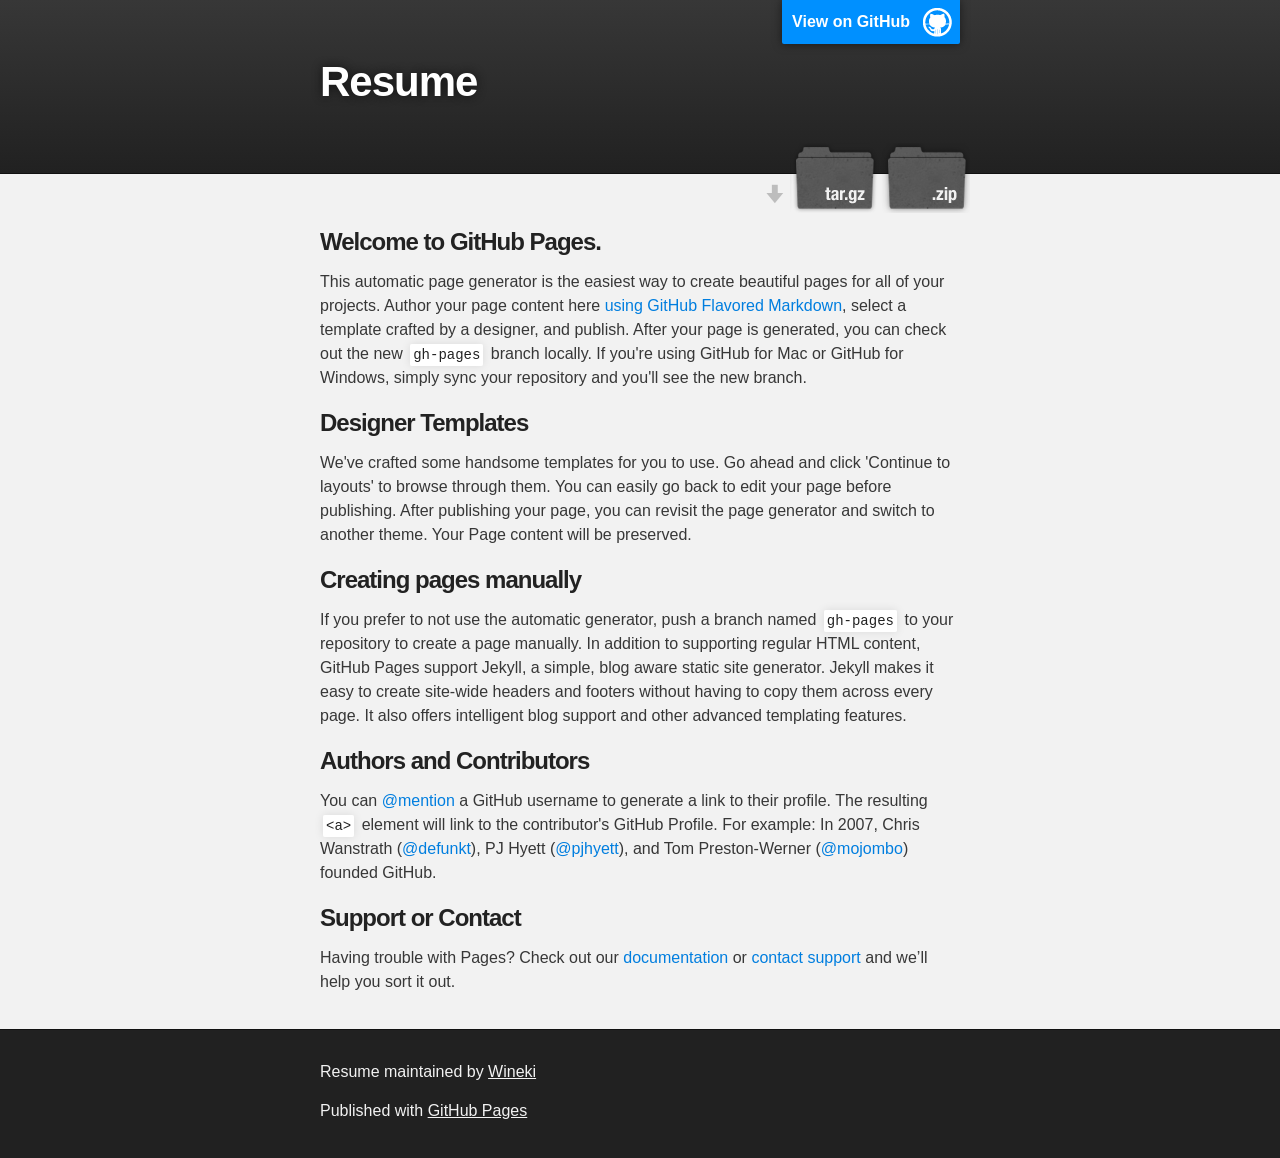
<file: index.html>
<!DOCTYPE html>
<html>

  <head>
    <meta charset='utf-8'>
    <meta http-equiv="X-UA-Compatible" content="chrome=1">
    <meta name="description" content="Resume : ">

    <link rel="stylesheet" type="text/css" media="screen" href="stylesheets/stylesheet.css">

    <title>Resume</title>
  </head>

  <body>

    <!-- HEADER -->
    <div id="header_wrap" class="outer">
        <header class="inner">
          <a id="forkme_banner" href="https://github.com/Wineki/Resume">View on GitHub</a>

          <h1 id="project_title">Resume</h1>
          <h2 id="project_tagline"></h2>

            <section id="downloads">
              <a class="zip_download_link" href="https://github.com/Wineki/Resume/zipball/master">Download this project as a .zip file</a>
              <a class="tar_download_link" href="https://github.com/Wineki/Resume/tarball/master">Download this project as a tar.gz file</a>
            </section>
        </header>
    </div>

    <!-- MAIN CONTENT -->
    <div id="main_content_wrap" class="outer">
      <section id="main_content" class="inner">
        <h3>
<a id="welcome-to-github-pages" class="anchor" href="#welcome-to-github-pages" aria-hidden="true"><span class="octicon octicon-link"></span></a>Welcome to GitHub Pages.</h3>

<p>This automatic page generator is the easiest way to create beautiful pages for all of your projects. Author your page content here <a href="https://guides.github.com/features/mastering-markdown/">using GitHub Flavored Markdown</a>, select a template crafted by a designer, and publish. After your page is generated, you can check out the new <code>gh-pages</code> branch locally. If you're using GitHub for Mac or GitHub for Windows, simply sync your repository and you'll see the new branch.</p>

<h3>
<a id="designer-templates" class="anchor" href="#designer-templates" aria-hidden="true"><span class="octicon octicon-link"></span></a>Designer Templates</h3>

<p>We've crafted some handsome templates for you to use. Go ahead and click 'Continue to layouts' to browse through them. You can easily go back to edit your page before publishing. After publishing your page, you can revisit the page generator and switch to another theme. Your Page content will be preserved.</p>

<h3>
<a id="creating-pages-manually" class="anchor" href="#creating-pages-manually" aria-hidden="true"><span class="octicon octicon-link"></span></a>Creating pages manually</h3>

<p>If you prefer to not use the automatic generator, push a branch named <code>gh-pages</code> to your repository to create a page manually. In addition to supporting regular HTML content, GitHub Pages support Jekyll, a simple, blog aware static site generator. Jekyll makes it easy to create site-wide headers and footers without having to copy them across every page. It also offers intelligent blog support and other advanced templating features.</p>

<h3>
<a id="authors-and-contributors" class="anchor" href="#authors-and-contributors" aria-hidden="true"><span class="octicon octicon-link"></span></a>Authors and Contributors</h3>

<p>You can <a href="https://github.com/blog/821" class="user-mention">@mention</a> a GitHub username to generate a link to their profile. The resulting <code>&lt;a&gt;</code> element will link to the contributor's GitHub Profile. For example: In 2007, Chris Wanstrath (<a href="https://github.com/defunkt" class="user-mention">@defunkt</a>), PJ Hyett (<a href="https://github.com/pjhyett" class="user-mention">@pjhyett</a>), and Tom Preston-Werner (<a href="https://github.com/mojombo" class="user-mention">@mojombo</a>) founded GitHub.</p>

<h3>
<a id="support-or-contact" class="anchor" href="#support-or-contact" aria-hidden="true"><span class="octicon octicon-link"></span></a>Support or Contact</h3>

<p>Having trouble with Pages? Check out our <a href="https://help.github.com/pages">documentation</a> or <a href="https://github.com/contact">contact support</a> and we’ll help you sort it out.</p>
      </section>
    </div>

    <!-- FOOTER  -->
    <div id="footer_wrap" class="outer">
      <footer class="inner">
        <p class="copyright">Resume maintained by <a href="https://github.com/Wineki">Wineki</a></p>
        <p>Published with <a href="https://pages.github.com">GitHub Pages</a></p>
      </footer>
    </div>

    

  </body>
</html>
</file>
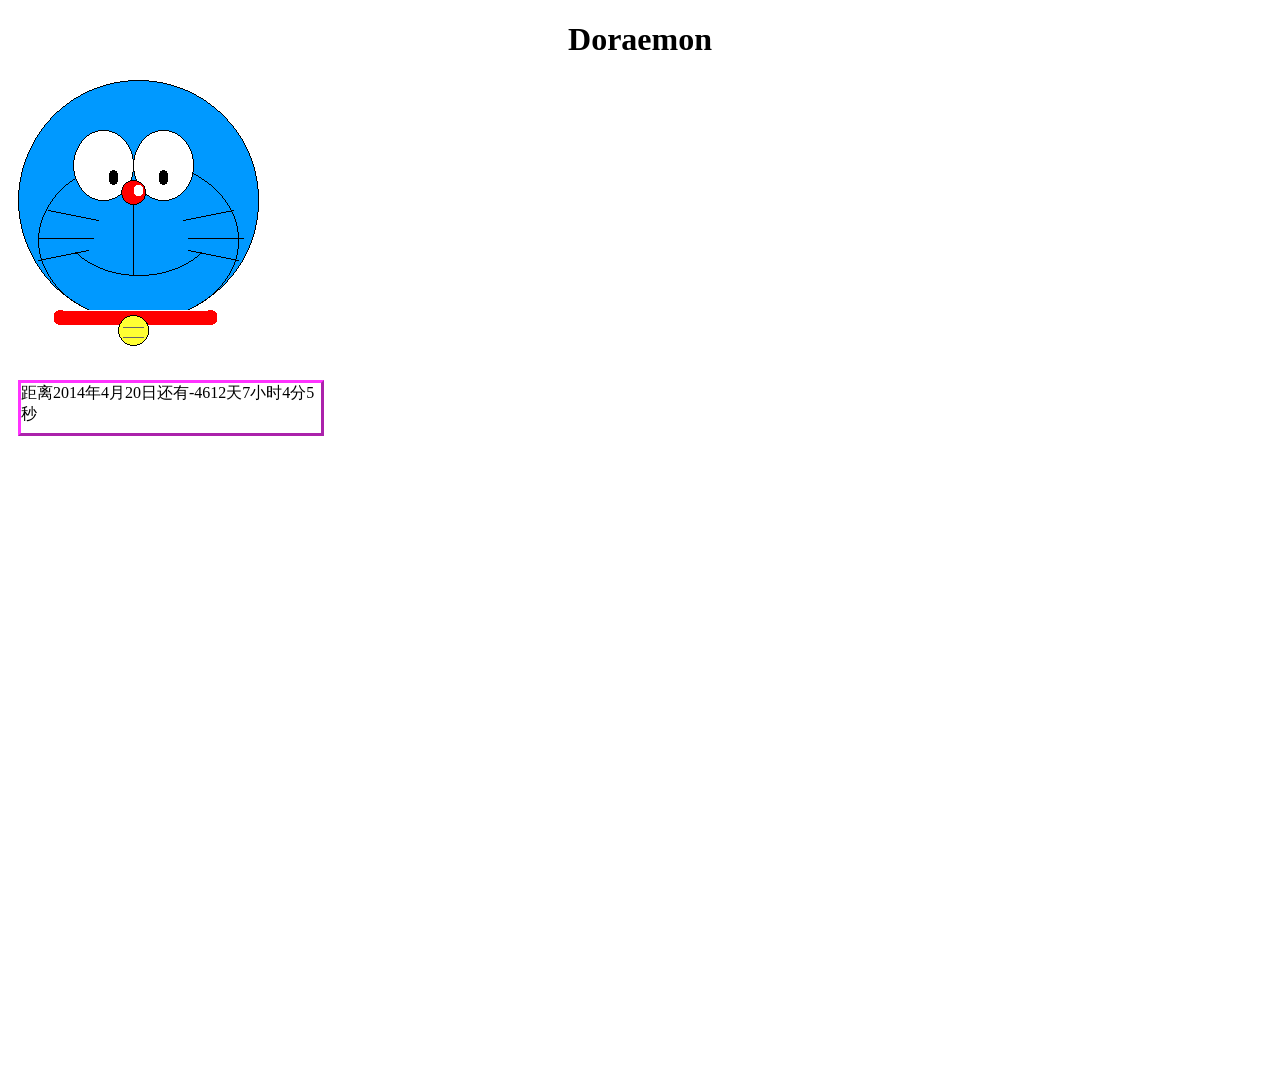
<file: src/main/webapp/others/Doraemon.html>
<!DOCTYPE html PUBLIC "-//W3C//DTD XHTML 1.0 Transitional//EN" "http://www.w3.org/TR/xhtml1/DTD/xhtml1-transitional.dtd">
<html xmlns="http://www.w3.org/1999/xhtml">
<head>
<meta http-equiv="Content-Type" content="text/html; charset=utf-8" />
<title>Doraemon</title>
<script language="javascript" type="text/javascript">
var tmp = 1000;
function Time(year,month,day,divid){
	var now = new Date();
	var endtime = new Date(year,month-1,day);
	var sumtime = (endtime.getTime() - now.getTime());
	var leftsec = parseInt(sumtime/1000);
	var day1 = Math.floor(leftsec/(60*60*24));
	var hour = Math.floor((leftsec-day1*(60*60*24))/(60*60));
	var minite = Math.floor((leftsec-day1*(60*60*24)-hour*3600)/60);
	var second = (leftsec-day1*(60*60*24)-hour*3600-minite*60);
	var a = document.getElementById(divid);
	a.innerHTML = "距离"+year+"年"+month+"月"+day+"日还有"+day1+"天"+hour+"小时"+minite+"分"+second+"秒";
	
}

window.setInterval(function(){Time(2014,4,20,'test');}, tmp); 
</script>
</head>

<body>
<h1 align="center">Doraemon</h1>
<div style="position:relative; padding: 0px; margin: 10px; width: 1000px; height: 1000px; background-color: #FFF; background-image:none">
	<div>
    <div style="position: absolute; left: 1px; top: 105px; width: 1px; height: 31px; overflow: hidden; background-color:#09F; border-width: 0px;"></div>
<div style="position: absolute; left: 2px; top: 98px; width: 1px; height: 45px; overflow: hidden; background-color: #09F; border-width: 0px;"></div>
<div style="position: absolute; left: 3px; top: 93px; width: 1px; height: 55px; overflow: hidden; background-color: #09F; border-width: 0px;"></div>
<div style="position: absolute; left: 4px; top: 89px; width: 1px; height: 63px; overflow: hidden; background-color: #09F; border-width: 0px;"></div>
<div style="position: absolute; left: 5px; top: 86px; width: 1px; height: 69px; overflow: hidden; background-color: #09F; border-width: 0px;"></div>
<div style="position: absolute; left: 6px; top: 83px; width: 1px; height: 75px; overflow: hidden; background-color: #09F; border-width: 0px;"></div>
<div style="position: absolute; left: 7px; top: 80px; width: 1px; height: 81px; overflow: hidden; background-color: #09F; border-width: 0px;"></div>
<div style="position: absolute; left: 8px; top: 77px; width: 1px; height: 87px; overflow: hidden; background-color: #09F; border-width: 0px;"></div>
<div style="position: absolute; left: 9px; top: 74px; width: 1px; height: 93px; overflow: hidden; background-color: #09F; border-width: 0px;"></div>
<div style="position: absolute; left: 10px; top: 72px; width: 1px; height: 97px; overflow: hidden; background-color: #09F; border-width: 0px;"></div>
<div style="position: absolute; left: 11px; top: 70px; width: 1px; height: 101px; overflow: hidden; background-color: #09F; border-width: 0px;"></div>
<div style="position: absolute; left: 12px; top: 68px; width: 1px; height: 105px; overflow: hidden; background-color: #09F; border-width: 0px;"></div>
<div style="position: absolute; left: 13px; top: 66px; width: 1px; height: 109px; overflow: hidden; background-color: #09F; border-width: 0px;"></div>
<div style="position: absolute; left: 14px; top: 64px; width: 1px; height: 113px; overflow: hidden; background-color: #09F; border-width: 0px;"></div>
<div style="position: absolute; left: 15px; top: 62px; width: 1px; height: 117px; overflow: hidden; background-color: #09F; border-width: 0px;"></div>
<div style="position: absolute; left: 16px; top: 60px; width: 1px; height: 121px; overflow: hidden; background-color: #09F; border-width: 0px;"></div>
<div style="position: absolute; left: 17px; top: 58px; width: 1px; height: 125px; overflow: hidden; background-color: #09F; border-width: 0px;"></div>
<div style="position: absolute; left: 18px; top: 57px; width: 1px; height: 127px; overflow: hidden; background-color: #09F; border-width: 0px;"></div>
<div style="position: absolute; left: 19px; top: 55px; width: 1px; height: 131px; overflow: hidden; background-color: #09F; border-width: 0px;"></div>
<div style="position: absolute; left: 20px; top: 54px; width: 1px; height: 133px; overflow: hidden; background-color: #09F; border-width: 0px;"></div>
<div style="position: absolute; left: 21px; top: 52px; width: 1px; height: 137px; overflow: hidden; background-color: #09F; border-width: 0px;"></div>
<div style="position: absolute; left: 22px; top: 51px; width: 1px; height: 139px; overflow: hidden; background-color: #09F; border-width: 0px;"></div>
<div style="position: absolute; left: 23px; top: 49px; width: 1px; height: 143px; overflow: hidden; background-color: #09F; border-width: 0px;"></div>
<div style="position: absolute; left: 24px; top: 48px; width: 1px; height: 145px; overflow: hidden; background-color: #09F; border-width: 0px;"></div>
<div style="position: absolute; left: 25px; top: 47px; width: 1px; height: 147px; overflow: hidden; background-color: #09F; border-width: 0px;"></div>
<div style="position: absolute; left: 26px; top: 45px; width: 1px; height: 151px; overflow: hidden; background-color: #09F; border-width: 0px;"></div>
<div style="position: absolute; left: 27px; top: 44px; width: 1px; height: 153px; overflow: hidden; background-color: #09F; border-width: 0px;"></div>
<div style="position: absolute; left: 28px; top: 43px; width: 1px; height: 155px; overflow: hidden; background-color: #09F; border-width: 0px;"></div>
<div style="position: absolute; left: 29px; top: 42px; width: 1px; height: 157px; overflow: hidden; background-color: #09F; border-width: 0px;"></div>
<div style="position: absolute; left: 30px; top: 41px; width: 1px; height: 159px; overflow: hidden; background-color: #09F; border-width: 0px;"></div>
<div style="position: absolute; left: 31px; top: 40px; width: 1px; height: 161px; overflow: hidden; background-color: #09F; border-width: 0px;"></div>
<div style="position: absolute; left: 32px; top: 38px; width: 1px; height: 165px; overflow: hidden; background-color: #09F; border-width: 0px;"></div>
<div style="position: absolute; left: 33px; top: 37px; width: 1px; height: 167px; overflow: hidden; background-color: #09F; border-width: 0px;"></div>
<div style="position: absolute; left: 34px; top: 36px; width: 1px; height: 169px; overflow: hidden; background-color: #09F; border-width: 0px;"></div>
<div style="position: absolute; left: 35px; top: 35px; width: 1px; height: 171px; overflow: hidden; background-color: #09F; border-width: 0px;"></div>
<div style="position: absolute; left: 36px; top: 34px; width: 1px; height: 173px; overflow: hidden; background-color: #09F; border-width: 0px;"></div>
<div style="position: absolute; left: 37px; top: 33px; width: 1px; height: 175px; overflow: hidden; background-color: #09F; border-width: 0px;"></div>
<div style="position: absolute; left: 38px; top: 32px; width: 1px; height: 177px; overflow: hidden; background-color: #09F; border-width: 0px;"></div>
<div style="position: absolute; left: 39px; top: 31px; width: 2px; height: 179px; overflow: hidden; background-color: #09F; border-width: 0px;"></div>
<div style="position: absolute; left: 41px; top: 30px; width: 1px; height: 181px; overflow: hidden; background-color: #09F; border-width: 0px;"></div>
<div style="position: absolute; left: 42px; top: 29px; width: 1px; height: 183px; overflow: hidden; background-color: #09F; border-width: 0px;"></div>
<div style="position: absolute; left: 43px; top: 28px; width: 1px; height: 185px; overflow: hidden; background-color: #09F; border-width: 0px;"></div>
<div style="position: absolute; left: 44px; top: 27px; width: 1px; height: 187px; overflow: hidden; background-color: #09F; border-width: 0px;"></div>
<div style="position: absolute; left: 45px; top: 26px; width: 2px; height: 189px; overflow: hidden; background-color: #09F; border-width: 0px;"></div>
<div style="position: absolute; left: 47px; top: 25px; width: 1px; height: 191px; overflow: hidden; background-color: #09F; border-width: 0px;"></div>
<div style="position: absolute; left: 48px; top: 24px; width: 1px; height: 193px; overflow: hidden; background-color: #09F; border-width: 0px;"></div>
<div style="position: absolute; left: 49px; top: 23px; width: 2px; height: 195px; overflow: hidden; background-color: #09F; border-width: 0px;"></div>
<div style="position: absolute; left: 51px; top: 22px; width: 1px; height: 197px; overflow: hidden; background-color: #09F; border-width: 0px;"></div>
<div style="position: absolute; left: 52px; top: 21px; width: 1px; height: 199px; overflow: hidden; background-color: #09F; border-width: 0px;"></div>
<div style="position: absolute; left: 53px; top: 20px; width: 2px; height: 201px; overflow: hidden; background-color: #09F; border-width: 0px;"></div>
<div style="position: absolute; left: 55px; top: 19px; width: 1px; height: 203px; overflow: hidden; background-color: #09F; border-width: 0px;"></div>
<div style="position: absolute; left: 56px; top: 18px; width: 2px; height: 205px; overflow: hidden; background-color: #09F; border-width: 0px;"></div>
<div style="position: absolute; left: 58px; top: 17px; width: 2px; height: 207px; overflow: hidden; background-color: #09F; border-width: 0px;"></div>
<div style="position: absolute; left: 60px; top: 16px; width: 2px; height: 209px; overflow: hidden; background-color: #09F; border-width: 0px;"></div>
<div style="position: absolute; left: 62px; top: 15px; width: 1px; height: 211px; overflow: hidden; background-color: #09F; border-width: 0px;"></div>
<div style="position: absolute; left: 63px; top: 14px; width: 2px; height: 213px; overflow: hidden; background-color: #09F; border-width: 0px;"></div>
<div style="position: absolute; left: 65px; top: 13px; width: 2px; height: 215px; overflow: hidden; background-color: #09F; border-width: 0px;"></div>
<div style="position: absolute; left: 67px; top: 12px; width: 2px; height: 217px; overflow: hidden; background-color: #09F; border-width: 0px;"></div>
<div style="position: absolute; left: 69px; top: 11px; width: 2px; height: 219px; overflow: hidden; background-color: #09F; border-width: 0px;"></div>
<div style="position: absolute; left: 71px; top: 10px; width: 3px; height: 221px; overflow: hidden; background-color: #09F; border-width: 0px;"></div>
<div style="position: absolute; left: 74px; top: 9px; width: 2px; height: 223px; overflow: hidden; background-color: #09F; border-width: 0px;"></div>
<div style="position: absolute; left: 76px; top: 8px; width: 3px; height: 225px; overflow: hidden; background-color: #09F; border-width: 0px;"></div>
<div style="position: absolute; left: 79px; top: 7px; width: 3px; height: 227px; overflow: hidden; background-color: #09F; border-width: 0px;"></div>
<div style="position: absolute; left: 82px; top: 6px; width: 3px; height: 229px; overflow: hidden; background-color: #09F; border-width: 0px;"></div>
<div style="position: absolute; left: 85px; top: 5px; width: 3px; height: 231px; overflow: hidden; background-color: #09F; border-width: 0px;"></div>
<div style="position: absolute; left: 88px; top: 4px; width: 4px; height: 233px; overflow: hidden; background-color: #09F; border-width: 0px;"></div>
<div style="position: absolute; left: 92px; top: 3px; width: 4px; height: 235px; overflow: hidden; background-color: #09F; border-width: 0px;"></div>
<div style="position: absolute; left: 96px; top: 2px; width: 6px; height: 237px; overflow: hidden; background-color: #09F; border-width: 0px;"></div>
<div style="position: absolute; left: 102px; top: 1px; width: 8px; height: 239px; overflow: hidden; background-color: #09F; border-width: 0px;"></div>
<div style="position: absolute; left: 110px; top: 0px; width: 21px; height: 241px; overflow: hidden; background-color: #09F; border-width: 0px;"></div>
<div style="position: absolute; left: 131px; top: 1px; width: 8px; height: 239px; overflow: hidden; background-color: #09F; border-width: 0px;"></div>
<div style="position: absolute; left: 139px; top: 2px; width: 6px; height: 237px; overflow: hidden; background-color: #09F; border-width: 0px;"></div>
<div style="position: absolute; left: 145px; top: 3px; width: 4px; height: 235px; overflow: hidden; background-color: #09F; border-width: 0px;"></div>
<div style="position: absolute; left: 149px; top: 4px; width: 4px; height: 233px; overflow: hidden; background-color: #09F; border-width: 0px;"></div>
<div style="position: absolute; left: 153px; top: 5px; width: 3px; height: 231px; overflow: hidden; background-color: #09F; border-width: 0px;"></div>
<div style="position: absolute; left: 156px; top: 6px; width: 3px; height: 229px; overflow: hidden; background-color: #09F; border-width: 0px;"></div>
<div style="position: absolute; left: 159px; top: 7px; width: 3px; height: 227px; overflow: hidden; background-color: #09F; border-width: 0px;"></div>
<div style="position: absolute; left: 162px; top: 8px; width: 3px; height: 225px; overflow: hidden; background-color: #09F; border-width: 0px;"></div>
<div style="position: absolute; left: 165px; top: 9px; width: 2px; height: 223px; overflow: hidden; background-color: #09F; border-width: 0px;"></div>
<div style="position: absolute; left: 167px; top: 10px; width: 3px; height: 221px; overflow: hidden; background-color: #09F; border-width: 0px;"></div>
<div style="position: absolute; left: 170px; top: 11px; width: 2px; height: 219px; overflow: hidden; background-color: #09F; border-width: 0px;"></div>
<div style="position: absolute; left: 172px; top: 12px; width: 2px; height: 217px; overflow: hidden; background-color: #09F; border-width: 0px;"></div>
<div style="position: absolute; left: 174px; top: 13px; width: 2px; height: 215px; overflow: hidden; background-color: #09F; border-width: 0px;"></div>
<div style="position: absolute; left: 176px; top: 14px; width: 2px; height: 213px; overflow: hidden; background-color: #09F; border-width: 0px;"></div>
<div style="position: absolute; left: 178px; top: 15px; width: 1px; height: 211px; overflow: hidden; background-color: #09F; border-width: 0px;"></div>
<div style="position: absolute; left: 179px; top: 16px; width: 2px; height: 209px; overflow: hidden; background-color: #09F; border-width: 0px;"></div>
<div style="position: absolute; left: 181px; top: 17px; width: 2px; height: 207px; overflow: hidden; background-color: #09F; border-width: 0px;"></div>
<div style="position: absolute; left: 183px; top: 18px; width: 2px; height: 205px; overflow: hidden; background-color: #09F; border-width: 0px;"></div>
<div style="position: absolute; left: 185px; top: 19px; width: 1px; height: 203px; overflow: hidden; background-color: #09F; border-width: 0px;"></div>
<div style="position: absolute; left: 186px; top: 20px; width: 2px; height: 201px; overflow: hidden; background-color: #09F; border-width: 0px;"></div>
<div style="position: absolute; left: 188px; top: 21px; width: 1px; height: 199px; overflow: hidden; background-color: #09F; border-width: 0px;"></div>
<div style="position: absolute; left: 189px; top: 22px; width: 1px; height: 197px; overflow: hidden; background-color: #09F; border-width: 0px;"></div>
<div style="position: absolute; left: 190px; top: 23px; width: 2px; height: 195px; overflow: hidden; background-color: #09F; border-width: 0px;"></div>
<div style="position: absolute; left: 192px; top: 24px; width: 1px; height: 193px; overflow: hidden; background-color: #09F; border-width: 0px;"></div>
<div style="position: absolute; left: 193px; top: 25px; width: 1px; height: 191px; overflow: hidden; background-color: #09F; border-width: 0px;"></div>
<div style="position: absolute; left: 194px; top: 26px; width: 2px; height: 189px; overflow: hidden; background-color: #09F; border-width: 0px;"></div>
<div style="position: absolute; left: 196px; top: 27px; width: 1px; height: 187px; overflow: hidden; background-color: #09F; border-width: 0px;"></div>
<div style="position: absolute; left: 197px; top: 28px; width: 1px; height: 185px; overflow: hidden; background-color: #09F; border-width: 0px;"></div>
<div style="position: absolute; left: 198px; top: 29px; width: 1px; height: 183px; overflow: hidden; background-color: #09F; border-width: 0px;"></div>
<div style="position: absolute; left: 199px; top: 30px; width: 1px; height: 181px; overflow: hidden; background-color: #09F; border-width: 0px;"></div>
<div style="position: absolute; left: 200px; top: 31px; width: 2px; height: 179px; overflow: hidden; background-color: #09F; border-width: 0px;"></div>
<div style="position: absolute; left: 202px; top: 32px; width: 1px; height: 177px; overflow: hidden; background-color: #09F; border-width: 0px;"></div>
<div style="position: absolute; left: 203px; top: 33px; width: 1px; height: 175px; overflow: hidden; background-color: #09F; border-width: 0px;"></div>
<div style="position: absolute; left: 204px; top: 34px; width: 1px; height: 173px; overflow: hidden; background-color: #09F; border-width: 0px;"></div>
<div style="position: absolute; left: 205px; top: 35px; width: 1px; height: 171px; overflow: hidden; background-color: #09F; border-width: 0px;"></div>
<div style="position: absolute; left: 206px; top: 36px; width: 1px; height: 169px; overflow: hidden; background-color: #09F; border-width: 0px;"></div>
<div style="position: absolute; left: 207px; top: 37px; width: 1px; height: 167px; overflow: hidden; background-color: #09F; border-width: 0px;"></div>
<div style="position: absolute; left: 208px; top: 38px; width: 1px; height: 165px; overflow: hidden; background-color: #09F; border-width: 0px;"></div>
<div style="position: absolute; left: 209px; top: 40px; width: 1px; height: 161px; overflow: hidden; background-color: #09F; border-width: 0px;"></div>
<div style="position: absolute; left: 210px; top: 41px; width: 1px; height: 159px; overflow: hidden; background-color: #09F; border-width: 0px;"></div>
<div style="position: absolute; left: 211px; top: 42px; width: 1px; height: 157px; overflow: hidden; background-color: #09F; border-width: 0px;"></div>
<div style="position: absolute; left: 212px; top: 43px; width: 1px; height: 155px; overflow: hidden; background-color: #09F; border-width: 0px;"></div>
<div style="position: absolute; left: 213px; top: 44px; width: 1px; height: 153px; overflow: hidden; background-color: #09F; border-width: 0px;"></div>
<div style="position: absolute; left: 214px; top: 45px; width: 1px; height: 151px; overflow: hidden; background-color: #09F; border-width: 0px;"></div>
<div style="position: absolute; left: 215px; top: 47px; width: 1px; height: 147px; overflow: hidden; background-color: #09F; border-width: 0px;"></div>
<div style="position: absolute; left: 216px; top: 48px; width: 1px; height: 145px; overflow: hidden; background-color: #09F; border-width: 0px;"></div>
<div style="position: absolute; left: 217px; top: 49px; width: 1px; height: 143px; overflow: hidden; background-color: #09F; border-width: 0px;"></div>
<div style="position: absolute; left: 218px; top: 51px; width: 1px; height: 139px; overflow: hidden; background-color: #09F; border-width: 0px;"></div>
<div style="position: absolute; left: 219px; top: 52px; width: 1px; height: 137px; overflow: hidden; background-color: #09F; border-width: 0px;"></div>
<div style="position: absolute; left: 220px; top: 54px; width: 1px; height: 133px; overflow: hidden; background-color: #09F; border-width: 0px;"></div>
<div style="position: absolute; left: 221px; top: 55px; width: 1px; height: 131px; overflow: hidden; background-color: #09F; border-width: 0px;"></div>
<div style="position: absolute; left: 222px; top: 57px; width: 1px; height: 127px; overflow: hidden; background-color: #09F; border-width: 0px;"></div>
<div style="position: absolute; left: 223px; top: 58px; width: 1px; height: 125px; overflow: hidden; background-color: #09F; border-width: 0px;"></div>
<div style="position: absolute; left: 224px; top: 60px; width: 1px; height: 121px; overflow: hidden; background-color: #09F; border-width: 0px;"></div>
<div style="position: absolute; left: 225px; top: 62px; width: 1px; height: 117px; overflow: hidden; background-color: #09F; border-width: 0px;"></div>
<div style="position: absolute; left: 226px; top: 64px; width: 1px; height: 113px; overflow: hidden; background-color: #09F; border-width: 0px;"></div>
<div style="position: absolute; left: 227px; top: 66px; width: 1px; height: 109px; overflow: hidden; background-color: #09F; border-width: 0px;"></div>
<div style="position: absolute; left: 228px; top: 68px; width: 1px; height: 105px; overflow: hidden; background-color: #09F; border-width: 0px;"></div>
<div style="position: absolute; left: 229px; top: 70px; width: 1px; height: 101px; overflow: hidden; background-color: #09F; border-width: 0px;"></div>
<div style="position: absolute; left: 230px; top: 72px; width: 1px; height: 97px; overflow: hidden; background-color: #09F; border-width: 0px;"></div>
<div style="position: absolute; left: 231px; top: 74px; width: 1px; height: 93px; overflow: hidden; background-color: #09F; border-width: 0px;"></div>
<div style="position: absolute; left: 232px; top: 77px; width: 1px; height: 87px; overflow: hidden; background-color: #09F; border-width: 0px;"></div>
<div style="position: absolute; left: 233px; top: 80px; width: 1px; height: 81px; overflow: hidden; background-color: #09F; border-width: 0px;"></div>
<div style="position: absolute; left: 234px; top: 83px; width: 1px; height: 75px; overflow: hidden; background-color: #09F; border-width: 0px;"></div>
<div style="position: absolute; left: 235px; top: 86px; width: 1px; height: 69px; overflow: hidden; background-color: #09F; border-width: 0px;"></div>
<div style="position: absolute; left: 236px; top: 89px; width: 1px; height: 63px; overflow: hidden; background-color: #09F; border-width: 0px;"></div>
<div style="position: absolute; left: 237px; top: 93px; width: 1px; height: 55px; overflow: hidden; background-color: #09F; border-width: 0px;"></div>
<div style="position: absolute; left: 238px; top: 98px; width: 1px; height: 45px; overflow: hidden; background-color: #09F; border-width: 0px;"></div>
<div style="position: absolute; left: 239px; top: 105px; width: 1px; height: 31px; overflow: hidden; background-color: #09F; border-width: 0px;"></div>

        

	</div>
    <div style="position: absolute; left: 0px; top: 120px; width: 1px; height: 11px; overflow: hidden; background-color: #000; border-width: 0px;"></div>
<div style="position: absolute; left: 1px; top: 131px; width: 1px; height: 8px; overflow: hidden; background-color:#000; border-width: 0px;"></div>
<div style="position: absolute; left: 2px; top: 139px; width: 1px; height: 5px; overflow: hidden; background-color:#000; border-width: 0px;"></div>
<div style="position: absolute; left: 3px; top: 144px; width: 1px; height: 5px; overflow: hidden; background-color:#000; border-width: 0px;"></div>
<div style="position: absolute; left: 4px; top: 149px; width: 1px; height: 4px; overflow: hidden; background-color:#000; border-width: 0px;"></div>
<div style="position: absolute; left: 5px; top: 153px; width: 1px; height: 3px; overflow: hidden; background-color:#000; border-width: 0px;"></div>
<div style="position: absolute; left: 6px; top: 156px; width: 1px; height: 3px; overflow: hidden; background-color:#000; border-width: 0px;"></div>
<div style="position: absolute; left: 7px; top: 159px; width: 1px; height: 3px; overflow: hidden; background-color:#000; border-width: 0px;"></div>
<div style="position: absolute; left: 8px; top: 162px; width: 1px; height: 2px; overflow: hidden; background-color:#000; border-width: 0px;"></div>
<div style="position: absolute; left: 9px; top: 164px; width: 1px; height: 3px; overflow: hidden; background-color:#000; border-width: 0px;"></div>
<div style="position: absolute; left: 10px; top: 167px; width: 1px; height: 2px; overflow: hidden; background-color:#000; border-width: 0px;"></div>
<div style="position: absolute; left: 11px; top: 169px; width: 1px; height: 2px; overflow: hidden; background-color:#000; border-width: 0px;"></div>
<div style="position: absolute; left: 12px; top: 171px; width: 1px; height: 2px; overflow: hidden; background-color:#000; border-width: 0px;"></div>
<div style="position: absolute; left: 13px; top: 173px; width: 1px; height: 2px; overflow: hidden; background-color:#000; border-width: 0px;"></div>
<div style="position: absolute; left: 14px; top: 175px; width: 1px; height: 2px; overflow: hidden; background-color:#000; border-width: 0px;"></div>
<div style="position: absolute; left: 15px; top: 177px; width: 1px; height: 2px; overflow: hidden; background-color:#000; border-width: 0px;"></div>
<div style="position: absolute; left: 16px; top: 179px; width: 1px; height: 2px; overflow: hidden; background-color:#000; border-width: 0px;"></div>
<div style="position: absolute; left: 17px; top: 181px; width: 1px; height: 2px; overflow: hidden; background-color:#000; border-width: 0px;"></div>
<div style="position: absolute; left: 18px; top: 183px; width: 1px; height: 1px; overflow: hidden; background-color:#000; border-width: 0px;"></div>
<div style="position: absolute; left: 19px; top: 184px; width: 1px; height: 2px; overflow: hidden; background-color:#000; border-width: 0px;"></div>
<div style="position: absolute; left: 20px; top: 186px; width: 1px; height: 1px; overflow: hidden; background-color:#000; border-width: 0px;"></div>
<div style="position: absolute; left: 21px; top: 187px; width: 1px; height: 2px; overflow: hidden; background-color:#000; border-width: 0px;"></div>
<div style="position: absolute; left: 22px; top: 189px; width: 1px; height: 1px; overflow: hidden; background-color:#000; border-width: 0px;"></div>
<div style="position: absolute; left: 23px; top: 190px; width: 1px; height: 2px; overflow: hidden; background-color:#000; border-width: 0px;"></div>
<div style="position: absolute; left: 24px; top: 192px; width: 1px; height: 1px; overflow: hidden; background-color:#000; border-width: 0px;"></div>
<div style="position: absolute; left: 25px; top: 193px; width: 1px; height: 1px; overflow: hidden; background-color:#000; border-width: 0px;"></div>
<div style="position: absolute; left: 26px; top: 194px; width: 1px; height: 2px; overflow: hidden; background-color:#000; border-width: 0px;"></div>
<div style="position: absolute; left: 27px; top: 196px; width: 1px; height: 1px; overflow: hidden; background-color:#000; border-width: 0px;"></div>
<div style="position: absolute; left: 28px; top: 197px; width: 1px; height: 1px; overflow: hidden; background-color:#000; border-width: 0px;"></div>
<div style="position: absolute; left: 29px; top: 198px; width: 1px; height: 1px; overflow: hidden; background-color:#000; border-width: 0px;"></div>
<div style="position: absolute; left: 30px; top: 199px; width: 1px; height: 1px; overflow: hidden; background-color:#000; border-width: 0px;"></div>
<div style="position: absolute; left: 31px; top: 200px; width: 1px; height: 1px; overflow: hidden; background-color:#000; border-width: 0px;"></div>
<div style="position: absolute; left: 32px; top: 201px; width: 1px; height: 2px; overflow: hidden; background-color:#000; border-width: 0px;"></div>
<div style="position: absolute; left: 33px; top: 203px; width: 1px; height: 1px; overflow: hidden; background-color:#000; border-width: 0px;"></div>
<div style="position: absolute; left: 34px; top: 204px; width: 1px; height: 1px; overflow: hidden; background-color:#000; border-width: 0px;"></div>
<div style="position: absolute; left: 35px; top: 205px; width: 1px; height: 1px; overflow: hidden; background-color:#000; border-width: 0px;"></div>
<div style="position: absolute; left: 36px; top: 206px; width: 1px; height: 1px; overflow: hidden; background-color:#000; border-width: 0px;"></div>
<div style="position: absolute; left: 37px; top: 207px; width: 1px; height: 1px; overflow: hidden; background-color:#000; border-width: 0px;"></div>
<div style="position: absolute; left: 38px; top: 208px; width: 1px; height: 1px; overflow: hidden; background-color:#000; border-width: 0px;"></div>
<div style="position: absolute; left: 39px; top: 209px; width: 2px; height: 1px; overflow: hidden; background-color:#000; border-width: 0px;"></div>
<div style="position: absolute; left: 41px; top: 210px; width: 1px; height: 1px; overflow: hidden; background-color:#000; border-width: 0px;"></div>
<div style="position: absolute; left: 42px; top: 211px; width: 1px; height: 1px; overflow: hidden; background-color:#000; border-width: 0px;"></div>
<div style="position: absolute; left: 43px; top: 212px; width: 1px; height: 1px; overflow: hidden; background-color:#000; border-width: 0px;"></div>
<div style="position: absolute; left: 44px; top: 213px; width: 1px; height: 1px; overflow: hidden; background-color:#000; border-width: 0px;"></div>
<div style="position: absolute; left: 45px; top: 214px; width: 2px; height: 1px; overflow: hidden; background-color:#000; border-width: 0px;"></div>
<div style="position: absolute; left: 47px; top: 215px; width: 1px; height: 1px; overflow: hidden; background-color:#000; border-width: 0px;"></div>
<div style="position: absolute; left: 48px; top: 216px; width: 1px; height: 1px; overflow: hidden; background-color:#000; border-width: 0px;"></div>
<div style="position: absolute; left: 49px; top: 217px; width: 2px; height: 1px; overflow: hidden; background-color:#000; border-width: 0px;"></div>
<div style="position: absolute; left: 51px; top: 218px; width: 1px; height: 1px; overflow: hidden; background-color:#000; border-width: 0px;"></div>
<div style="position: absolute; left: 52px; top: 219px; width: 1px; height: 1px; overflow: hidden; background-color:#000; border-width: 0px;"></div>
<div style="position: absolute; left: 53px; top: 220px; width: 2px; height: 1px; overflow: hidden; background-color:#000; border-width: 0px;"></div>
<div style="position: absolute; left: 55px; top: 221px; width: 1px; height: 1px; overflow: hidden; background-color:#000; border-width: 0px;"></div>
<div style="position: absolute; left: 56px; top: 222px; width: 2px; height: 1px; overflow: hidden; background-color:#000; border-width: 0px;"></div>
<div style="position: absolute; left: 58px; top: 223px; width: 2px; height: 1px; overflow: hidden; background-color:#000; border-width: 0px;"></div>
<div style="position: absolute; left: 60px; top: 224px; width: 2px; height: 1px; overflow: hidden; background-color:#000; border-width: 0px;"></div>
<div style="position: absolute; left: 62px; top: 225px; width: 1px; height: 1px; overflow: hidden; background-color:#000; border-width: 0px;"></div>
<div style="position: absolute; left: 63px; top: 226px; width: 2px; height: 1px; overflow: hidden; background-color:#000; border-width: 0px;"></div>
<div style="position: absolute; left: 65px; top: 227px; width: 2px; height: 1px; overflow: hidden; background-color:#000; border-width: 0px;"></div>
<div style="position: absolute; left: 67px; top: 228px; width: 2px; height: 1px; overflow: hidden; background-color:#000; border-width: 0px;"></div>
<div style="position: absolute; left: 69px; top: 229px; width: 2px; height: 1px; overflow: hidden; background-color:#000; border-width: 0px;"></div>
<div style="position: absolute; left: 71px; top: 230px; width: 3px; height: 1px; overflow: hidden; background-color:#000; border-width: 0px;"></div>
<div style="position: absolute; left: 74px; top: 231px; width: 2px; height: 1px; overflow: hidden; background-color:#000; border-width: 0px;"></div>
<div style="position: absolute; left: 76px; top: 232px; width: 3px; height: 1px; overflow: hidden; background-color:#000; border-width: 0px;"></div>
<div style="position: absolute; left: 79px; top: 233px; width: 3px; height: 1px; overflow: hidden; background-color:#000; border-width: 0px;"></div>
<div style="position: absolute; left: 82px; top: 234px; width: 3px; height: 1px; overflow: hidden; background-color:#000; border-width: 0px;"></div>
<div style="position: absolute; left: 85px; top: 235px; width: 3px; height: 1px; overflow: hidden; background-color:#000; border-width: 0px;"></div>
<div style="position: absolute; left: 88px; top: 236px; width: 4px; height: 1px; overflow: hidden; background-color:#000; border-width: 0px;"></div>
<div style="position: absolute; left: 92px; top: 237px; width: 4px; height: 1px; overflow: hidden; background-color:#000; border-width: 0px;"></div>
<div style="position: absolute; left: 96px; top: 238px; width: 6px; height: 1px; overflow: hidden; background-color:#000; border-width: 0px;"></div>
<div style="position: absolute; left: 102px; top: 239px; width: 8px; height: 1px; overflow: hidden; background-color:#000; border-width: 0px;"></div>
<div style="position: absolute; left: 110px; top: 240px; width: 21px; height: 1px; overflow: hidden; background-color:#000; border-width: 0px;"></div>
<div style="position: absolute; left: 131px; top: 239px; width: 8px; height: 1px; overflow: hidden; background-color:#000; border-width: 0px;"></div>
<div style="position: absolute; left: 139px; top: 238px; width: 6px; height: 1px; overflow: hidden; background-color:#000; border-width: 0px;"></div>
<div style="position: absolute; left: 145px; top: 237px; width: 4px; height: 1px; overflow: hidden; background-color:#000; border-width: 0px;"></div>
<div style="position: absolute; left: 149px; top: 236px; width: 4px; height: 1px; overflow: hidden; background-color:#000; border-width: 0px;"></div>
<div style="position: absolute; left: 153px; top: 235px; width: 3px; height: 1px; overflow: hidden; background-color:#000; border-width: 0px;"></div>
<div style="position: absolute; left: 156px; top: 234px; width: 3px; height: 1px; overflow: hidden; background-color:#000; border-width: 0px;"></div>
<div style="position: absolute; left: 159px; top: 233px; width: 3px; height: 1px; overflow: hidden; background-color:#000; border-width: 0px;"></div>
<div style="position: absolute; left: 162px; top: 232px; width: 3px; height: 1px; overflow: hidden; background-color:#000; border-width: 0px;"></div>
<div style="position: absolute; left: 165px; top: 231px; width: 2px; height: 1px; overflow: hidden; background-color:#000; border-width: 0px;"></div>
<div style="position: absolute; left: 167px; top: 230px; width: 3px; height: 1px; overflow: hidden; background-color:#000; border-width: 0px;"></div>
<div style="position: absolute; left: 170px; top: 229px; width: 2px; height: 1px; overflow: hidden; background-color:#000; border-width: 0px;"></div>
<div style="position: absolute; left: 172px; top: 228px; width: 2px; height: 1px; overflow: hidden; background-color:#000; border-width: 0px;"></div>
<div style="position: absolute; left: 174px; top: 227px; width: 2px; height: 1px; overflow: hidden; background-color:#000; border-width: 0px;"></div>
<div style="position: absolute; left: 176px; top: 226px; width: 2px; height: 1px; overflow: hidden; background-color:#000; border-width: 0px;"></div>
<div style="position: absolute; left: 178px; top: 225px; width: 1px; height: 1px; overflow: hidden; background-color:#000; border-width: 0px;"></div>
<div style="position: absolute; left: 179px; top: 224px; width: 2px; height: 1px; overflow: hidden; background-color:#000; border-width: 0px;"></div>
<div style="position: absolute; left: 181px; top: 223px; width: 2px; height: 1px; overflow: hidden; background-color:#000; border-width: 0px;"></div>
<div style="position: absolute; left: 183px; top: 222px; width: 2px; height: 1px; overflow: hidden; background-color:#000; border-width: 0px;"></div>
<div style="position: absolute; left: 185px; top: 221px; width: 1px; height: 1px; overflow: hidden; background-color:#000; border-width: 0px;"></div>
<div style="position: absolute; left: 186px; top: 220px; width: 2px; height: 1px; overflow: hidden; background-color:#000; border-width: 0px;"></div>
<div style="position: absolute; left: 188px; top: 219px; width: 1px; height: 1px; overflow: hidden; background-color:#000; border-width: 0px;"></div>
<div style="position: absolute; left: 189px; top: 218px; width: 1px; height: 1px; overflow: hidden; background-color:#000; border-width: 0px;"></div>
<div style="position: absolute; left: 190px; top: 217px; width: 2px; height: 1px; overflow: hidden; background-color:#000; border-width: 0px;"></div>
<div style="position: absolute; left: 192px; top: 216px; width: 1px; height: 1px; overflow: hidden; background-color:#000; border-width: 0px;"></div>
<div style="position: absolute; left: 193px; top: 215px; width: 1px; height: 1px; overflow: hidden; background-color:#000; border-width: 0px;"></div>
<div style="position: absolute; left: 194px; top: 214px; width: 2px; height: 1px; overflow: hidden; background-color:#000; border-width: 0px;"></div>
<div style="position: absolute; left: 196px; top: 213px; width: 1px; height: 1px; overflow: hidden; background-color:#000; border-width: 0px;"></div>
<div style="position: absolute; left: 197px; top: 212px; width: 1px; height: 1px; overflow: hidden; background-color:#000; border-width: 0px;"></div>
<div style="position: absolute; left: 198px; top: 211px; width: 1px; height: 1px; overflow: hidden; background-color:#000; border-width: 0px;"></div>
<div style="position: absolute; left: 199px; top: 210px; width: 1px; height: 1px; overflow: hidden; background-color:#000; border-width: 0px;"></div>
<div style="position: absolute; left: 200px; top: 209px; width: 2px; height: 1px; overflow: hidden; background-color:#000; border-width: 0px;"></div>
<div style="position: absolute; left: 202px; top: 208px; width: 1px; height: 1px; overflow: hidden; background-color:#000; border-width: 0px;"></div>
<div style="position: absolute; left: 203px; top: 207px; width: 1px; height: 1px; overflow: hidden; background-color:#000; border-width: 0px;"></div>
<div style="position: absolute; left: 204px; top: 206px; width: 1px; height: 1px; overflow: hidden; background-color:#000; border-width: 0px;"></div>
<div style="position: absolute; left: 205px; top: 205px; width: 1px; height: 1px; overflow: hidden; background-color:#000; border-width: 0px;"></div>
<div style="position: absolute; left: 206px; top: 204px; width: 1px; height: 1px; overflow: hidden; background-color:#000; border-width: 0px;"></div>
<div style="position: absolute; left: 207px; top: 203px; width: 1px; height: 1px; overflow: hidden; background-color:#000; border-width: 0px;"></div>
<div style="position: absolute; left: 208px; top: 202px; width: 1px; height: 1px; overflow: hidden; background-color:#000; border-width: 0px;"></div>
<div style="position: absolute; left: 209px; top: 200px; width: 1px; height: 2px; overflow: hidden; background-color:#000; border-width: 0px;"></div>
<div style="position: absolute; left: 210px; top: 199px; width: 1px; height: 1px; overflow: hidden; background-color:#000; border-width: 0px;"></div>
<div style="position: absolute; left: 211px; top: 198px; width: 1px; height: 1px; overflow: hidden; background-color:#000; border-width: 0px;"></div>
<div style="position: absolute; left: 212px; top: 197px; width: 1px; height: 1px; overflow: hidden; background-color:#000; border-width: 0px;"></div>
<div style="position: absolute; left: 213px; top: 196px; width: 1px; height: 1px; overflow: hidden; background-color:#000; border-width: 0px;"></div>
<div style="position: absolute; left: 214px; top: 195px; width: 1px; height: 1px; overflow: hidden; background-color:#000; border-width: 0px;"></div>
<div style="position: absolute; left: 215px; top: 193px; width: 1px; height: 2px; overflow: hidden; background-color:#000; border-width: 0px;"></div>
<div style="position: absolute; left: 216px; top: 192px; width: 1px; height: 1px; overflow: hidden; background-color:#000; border-width: 0px;"></div>
<div style="position: absolute; left: 217px; top: 191px; width: 1px; height: 1px; overflow: hidden; background-color:#000; border-width: 0px;"></div>
<div style="position: absolute; left: 218px; top: 189px; width: 1px; height: 2px; overflow: hidden; background-color:#000; border-width: 0px;"></div>
<div style="position: absolute; left: 219px; top: 188px; width: 1px; height: 1px; overflow: hidden; background-color:#000; border-width: 0px;"></div>
<div style="position: absolute; left: 220px; top: 186px; width: 1px; height: 2px; overflow: hidden; background-color:#000; border-width: 0px;"></div>
<div style="position: absolute; left: 221px; top: 185px; width: 1px; height: 1px; overflow: hidden; background-color:#000; border-width: 0px;"></div>
<div style="position: absolute; left: 222px; top: 183px; width: 1px; height: 2px; overflow: hidden; background-color:#000; border-width: 0px;"></div>
<div style="position: absolute; left: 223px; top: 182px; width: 1px; height: 1px; overflow: hidden; background-color:#000; border-width: 0px;"></div>
<div style="position: absolute; left: 224px; top: 180px; width: 1px; height: 2px; overflow: hidden; background-color:#000; border-width: 0px;"></div>
<div style="position: absolute; left: 225px; top: 178px; width: 1px; height: 2px; overflow: hidden; background-color:#000; border-width: 0px;"></div>
<div style="position: absolute; left: 226px; top: 176px; width: 1px; height: 2px; overflow: hidden; background-color:#000; border-width: 0px;"></div>
<div style="position: absolute; left: 227px; top: 174px; width: 1px; height: 2px; overflow: hidden; background-color:#000; border-width: 0px;"></div>
<div style="position: absolute; left: 228px; top: 172px; width: 1px; height: 2px; overflow: hidden; background-color:#000; border-width: 0px;"></div>
<div style="position: absolute; left: 229px; top: 170px; width: 1px; height: 2px; overflow: hidden; background-color:#000; border-width: 0px;"></div>
<div style="position: absolute; left: 230px; top: 168px; width: 1px; height: 2px; overflow: hidden; background-color:#000; border-width: 0px;"></div>
<div style="position: absolute; left: 231px; top: 165px; width: 1px; height: 3px; overflow: hidden; background-color:#000; border-width: 0px;"></div>
<div style="position: absolute; left: 232px; top: 163px; width: 1px; height: 2px; overflow: hidden; background-color:#000; border-width: 0px;"></div>
<div style="position: absolute; left: 233px; top: 160px; width: 1px; height: 3px; overflow: hidden; background-color:#000; border-width: 0px;"></div>
<div style="position: absolute; left: 234px; top: 157px; width: 1px; height: 3px; overflow: hidden; background-color:#000; border-width: 0px;"></div>
<div style="position: absolute; left: 235px; top: 154px; width: 1px; height: 3px; overflow: hidden; background-color:#000; border-width: 0px;"></div>
<div style="position: absolute; left: 236px; top: 150px; width: 1px; height: 4px; overflow: hidden; background-color:#000; border-width: 0px;"></div>
<div style="position: absolute; left: 237px; top: 145px; width: 1px; height: 5px; overflow: hidden; background-color:#000; border-width: 0px;"></div>
<div style="position: absolute; left: 238px; top: 140px; width: 1px; height: 5px; overflow: hidden; background-color:#000; border-width: 0px;"></div>
<div style="position: absolute; left: 239px; top: 132px; width: 1px; height: 8px; overflow: hidden; background-color:#000; border-width: 0px;"></div>
<div style="position: absolute; left: 240px; top: 120px; width: 1px; height: 12px; overflow: hidden; background-color:#000; border-width: 0px;"></div>
<div style="position: absolute; left: 0px; top: 110px; width: 1px; height: 11px; overflow: hidden; background-color:#000; border-width: 0px;"></div>
<div style="position: absolute; left: 1px; top: 102px; width: 1px; height: 8px; overflow: hidden; background-color:#000; border-width: 0px;"></div>
<div style="position: absolute; left: 2px; top: 97px; width: 1px; height: 5px; overflow: hidden; background-color:#000; border-width: 0px;"></div>
<div style="position: absolute; left: 3px; top: 92px; width: 1px; height: 5px; overflow: hidden; background-color:#000; border-width: 0px;"></div>
<div style="position: absolute; left: 4px; top: 88px; width: 1px; height: 4px; overflow: hidden; background-color:#000; border-width: 0px;"></div>
<div style="position: absolute; left: 5px; top: 85px; width: 1px; height: 3px; overflow: hidden; background-color:#000; border-width: 0px;"></div>
<div style="position: absolute; left: 6px; top: 82px; width: 1px; height: 3px; overflow: hidden; background-color:#000; border-width: 0px;"></div>
<div style="position: absolute; left: 7px; top: 79px; width: 1px; height: 3px; overflow: hidden; background-color:#000; border-width: 0px;"></div>
<div style="position: absolute; left: 8px; top: 77px; width: 1px; height: 2px; overflow: hidden; background-color:#000; border-width: 0px;"></div>
<div style="position: absolute; left: 9px; top: 74px; width: 1px; height: 3px; overflow: hidden; background-color:#000; border-width: 0px;"></div>
<div style="position: absolute; left: 10px; top: 72px; width: 1px; height: 2px; overflow: hidden; background-color:#000; border-width: 0px;"></div>
<div style="position: absolute; left: 11px; top: 70px; width: 1px; height: 2px; overflow: hidden; background-color:#000; border-width: 0px;"></div>
<div style="position: absolute; left: 12px; top: 68px; width: 1px; height: 2px; overflow: hidden; background-color:#000; border-width: 0px;"></div>
<div style="position: absolute; left: 13px; top: 66px; width: 1px; height: 2px; overflow: hidden; background-color:#000; border-width: 0px;"></div>
<div style="position: absolute; left: 14px; top: 64px; width: 1px; height: 2px; overflow: hidden; background-color:#000; border-width: 0px;"></div>
<div style="position: absolute; left: 15px; top: 62px; width: 1px; height: 2px; overflow: hidden; background-color:#000; border-width: 0px;"></div>
<div style="position: absolute; left: 16px; top: 60px; width: 1px; height: 2px; overflow: hidden; background-color:#000; border-width: 0px;"></div>
<div style="position: absolute; left: 17px; top: 58px; width: 1px; height: 2px; overflow: hidden; background-color:#000; border-width: 0px;"></div>
<div style="position: absolute; left: 18px; top: 57px; width: 1px; height: 1px; overflow: hidden; background-color:#000; border-width: 0px;"></div>
<div style="position: absolute; left: 19px; top: 55px; width: 1px; height: 2px; overflow: hidden; background-color:#000; border-width: 0px;"></div>
<div style="position: absolute; left: 20px; top: 54px; width: 1px; height: 1px; overflow: hidden; background-color:#000; border-width: 0px;"></div>
<div style="position: absolute; left: 21px; top: 52px; width: 1px; height: 2px; overflow: hidden; background-color:#000; border-width: 0px;"></div>
<div style="position: absolute; left: 22px; top: 51px; width: 1px; height: 1px; overflow: hidden; background-color:#000; border-width: 0px;"></div>
<div style="position: absolute; left: 23px; top: 49px; width: 1px; height: 2px; overflow: hidden; background-color:#000; border-width: 0px;"></div>
<div style="position: absolute; left: 24px; top: 48px; width: 1px; height: 1px; overflow: hidden; background-color:#000; border-width: 0px;"></div>
<div style="position: absolute; left: 25px; top: 47px; width: 1px; height: 1px; overflow: hidden; background-color:#000; border-width: 0px;"></div>
<div style="position: absolute; left: 26px; top: 45px; width: 1px; height: 2px; overflow: hidden; background-color:#000; border-width: 0px;"></div>
<div style="position: absolute; left: 27px; top: 44px; width: 1px; height: 1px; overflow: hidden; background-color:#000; border-width: 0px;"></div>
<div style="position: absolute; left: 28px; top: 43px; width: 1px; height: 1px; overflow: hidden; background-color:#000; border-width: 0px;"></div>
<div style="position: absolute; left: 29px; top: 42px; width: 1px; height: 1px; overflow: hidden; background-color:#000; border-width: 0px;"></div>
<div style="position: absolute; left: 30px; top: 41px; width: 1px; height: 1px; overflow: hidden; background-color:#000; border-width: 0px;"></div>
<div style="position: absolute; left: 31px; top: 40px; width: 1px; height: 1px; overflow: hidden; background-color:#000; border-width: 0px;"></div>
<div style="position: absolute; left: 32px; top: 38px; width: 1px; height: 2px; overflow: hidden; background-color:#000; border-width: 0px;"></div>
<div style="position: absolute; left: 33px; top: 37px; width: 1px; height: 1px; overflow: hidden; background-color:#000; border-width: 0px;"></div>
<div style="position: absolute; left: 34px; top: 36px; width: 1px; height: 1px; overflow: hidden; background-color:#000; border-width: 0px;"></div>
<div style="position: absolute; left: 35px; top: 35px; width: 1px; height: 1px; overflow: hidden; background-color:#000; border-width: 0px;"></div>
<div style="position: absolute; left: 36px; top: 34px; width: 1px; height: 1px; overflow: hidden; background-color:#000; border-width: 0px;"></div>
<div style="position: absolute; left: 37px; top: 33px; width: 1px; height: 1px; overflow: hidden; background-color:#000; border-width: 0px;"></div>
<div style="position: absolute; left: 38px; top: 32px; width: 1px; height: 1px; overflow: hidden; background-color:#000; border-width: 0px;"></div>
<div style="position: absolute; left: 39px; top: 31px; width: 2px; height: 1px; overflow: hidden; background-color:#000; border-width: 0px;"></div>
<div style="position: absolute; left: 41px; top: 30px; width: 1px; height: 1px; overflow: hidden; background-color:#000; border-width: 0px;"></div>
<div style="position: absolute; left: 42px; top: 29px; width: 1px; height: 1px; overflow: hidden; background-color:#000; border-width: 0px;"></div>
<div style="position: absolute; left: 43px; top: 28px; width: 1px; height: 1px; overflow: hidden; background-color:#000; border-width: 0px;"></div>
<div style="position: absolute; left: 44px; top: 27px; width: 1px; height: 1px; overflow: hidden; background-color:#000; border-width: 0px;"></div>
<div style="position: absolute; left: 45px; top: 26px; width: 2px; height: 1px; overflow: hidden; background-color:#000; border-width: 0px;"></div>
<div style="position: absolute; left: 47px; top: 25px; width: 1px; height: 1px; overflow: hidden; background-color:#000; border-width: 0px;"></div>
<div style="position: absolute; left: 48px; top: 24px; width: 1px; height: 1px; overflow: hidden; background-color:#000; border-width: 0px;"></div>
<div style="position: absolute; left: 49px; top: 23px; width: 2px; height: 1px; overflow: hidden; background-color:#000; border-width: 0px;"></div>
<div style="position: absolute; left: 51px; top: 22px; width: 1px; height: 1px; overflow: hidden; background-color:#000; border-width: 0px;"></div>
<div style="position: absolute; left: 52px; top: 21px; width: 1px; height: 1px; overflow: hidden; background-color:#000; border-width: 0px;"></div>
<div style="position: absolute; left: 53px; top: 20px; width: 2px; height: 1px; overflow: hidden; background-color:#000; border-width: 0px;"></div>
<div style="position: absolute; left: 55px; top: 19px; width: 1px; height: 1px; overflow: hidden; background-color:#000; border-width: 0px;"></div>
<div style="position: absolute; left: 56px; top: 18px; width: 2px; height: 1px; overflow: hidden; background-color:#000; border-width: 0px;"></div>
<div style="position: absolute; left: 58px; top: 17px; width: 2px; height: 1px; overflow: hidden; background-color:#000; border-width: 0px;"></div>
<div style="position: absolute; left: 60px; top: 16px; width: 2px; height: 1px; overflow: hidden; background-color:#000; border-width: 0px;"></div>
<div style="position: absolute; left: 62px; top: 15px; width: 1px; height: 1px; overflow: hidden; background-color:#000; border-width: 0px;"></div>
<div style="position: absolute; left: 63px; top: 14px; width: 2px; height: 1px; overflow: hidden; background-color:#000; border-width: 0px;"></div>
<div style="position: absolute; left: 65px; top: 13px; width: 2px; height: 1px; overflow: hidden; background-color:#000; border-width: 0px;"></div>
<div style="position: absolute; left: 67px; top: 12px; width: 2px; height: 1px; overflow: hidden; background-color:#000; border-width: 0px;"></div>
<div style="position: absolute; left: 69px; top: 11px; width: 2px; height: 1px; overflow: hidden; background-color:#000; border-width: 0px;"></div>
<div style="position: absolute; left: 71px; top: 10px; width: 3px; height: 1px; overflow: hidden; background-color:#000; border-width: 0px;"></div>
<div style="position: absolute; left: 74px; top: 9px; width: 2px; height: 1px; overflow: hidden; background-color:#000; border-width: 0px;"></div>
<div style="position: absolute; left: 76px; top: 8px; width: 3px; height: 1px; overflow: hidden; background-color:#000; border-width: 0px;"></div>
<div style="position: absolute; left: 79px; top: 7px; width: 3px; height: 1px; overflow: hidden; background-color:#000; border-width: 0px;"></div>
<div style="position: absolute; left: 82px; top: 6px; width: 3px; height: 1px; overflow: hidden; background-color:#000; border-width: 0px;"></div>
<div style="position: absolute; left: 85px; top: 5px; width: 3px; height: 1px; overflow: hidden; background-color:#000; border-width: 0px;"></div>
<div style="position: absolute; left: 88px; top: 4px; width: 4px; height: 1px; overflow: hidden; background-color:#000; border-width: 0px;"></div>
<div style="position: absolute; left: 92px; top: 3px; width: 4px; height: 1px; overflow: hidden; background-color:#000; border-width: 0px;"></div>
<div style="position: absolute; left: 96px; top: 2px; width: 6px; height: 1px; overflow: hidden; background-color:#000; border-width: 0px;"></div>
<div style="position: absolute; left: 102px; top: 1px; width: 8px; height: 1px; overflow: hidden; background-color:#000; border-width: 0px;"></div>
<div style="position: absolute; left: 110px; top: 0px; width: 21px; height: 1px; overflow: hidden; background-color:#000; border-width: 0px;"></div>
<div style="position: absolute; left: 131px; top: 1px; width: 8px; height: 1px; overflow: hidden; background-color:#000; border-width: 0px;"></div>
<div style="position: absolute; left: 139px; top: 2px; width: 6px; height: 1px; overflow: hidden; background-color:#000; border-width: 0px;"></div>
<div style="position: absolute; left: 145px; top: 3px; width: 4px; height: 1px; overflow: hidden; background-color:#000; border-width: 0px;"></div>
<div style="position: absolute; left: 149px; top: 4px; width: 4px; height: 1px; overflow: hidden; background-color:#000; border-width: 0px;"></div>
<div style="position: absolute; left: 153px; top: 5px; width: 3px; height: 1px; overflow: hidden; background-color:#000; border-width: 0px;"></div>
<div style="position: absolute; left: 156px; top: 6px; width: 3px; height: 1px; overflow: hidden; background-color:#000; border-width: 0px;"></div>
<div style="position: absolute; left: 159px; top: 7px; width: 3px; height: 1px; overflow: hidden; background-color:#000; border-width: 0px;"></div>
<div style="position: absolute; left: 162px; top: 8px; width: 3px; height: 1px; overflow: hidden; background-color:#000; border-width: 0px;"></div>
<div style="position: absolute; left: 165px; top: 9px; width: 2px; height: 1px; overflow: hidden; background-color:#000; border-width: 0px;"></div>
<div style="position: absolute; left: 167px; top: 10px; width: 3px; height: 1px; overflow: hidden; background-color:#000; border-width: 0px;"></div>
<div style="position: absolute; left: 170px; top: 11px; width: 2px; height: 1px; overflow: hidden; background-color:#000; border-width: 0px;"></div>
<div style="position: absolute; left: 172px; top: 12px; width: 2px; height: 1px; overflow: hidden; background-color:#000; border-width: 0px;"></div>
<div style="position: absolute; left: 174px; top: 13px; width: 2px; height: 1px; overflow: hidden; background-color:#000; border-width: 0px;"></div>
<div style="position: absolute; left: 176px; top: 14px; width: 2px; height: 1px; overflow: hidden; background-color:#000; border-width: 0px;"></div>
<div style="position: absolute; left: 178px; top: 15px; width: 1px; height: 1px; overflow: hidden; background-color:#000; border-width: 0px;"></div>
<div style="position: absolute; left: 179px; top: 16px; width: 2px; height: 1px; overflow: hidden; background-color:#000; border-width: 0px;"></div>
<div style="position: absolute; left: 181px; top: 17px; width: 2px; height: 1px; overflow: hidden; background-color:#000; border-width: 0px;"></div>
<div style="position: absolute; left: 183px; top: 18px; width: 2px; height: 1px; overflow: hidden; background-color:#000; border-width: 0px;"></div>
<div style="position: absolute; left: 185px; top: 19px; width: 1px; height: 1px; overflow: hidden; background-color:#000; border-width: 0px;"></div>
<div style="position: absolute; left: 186px; top: 20px; width: 2px; height: 1px; overflow: hidden; background-color:#000; border-width: 0px;"></div>
<div style="position: absolute; left: 188px; top: 21px; width: 1px; height: 1px; overflow: hidden; background-color:#000; border-width: 0px;"></div>
<div style="position: absolute; left: 189px; top: 22px; width: 1px; height: 1px; overflow: hidden; background-color:#000; border-width: 0px;"></div>
<div style="position: absolute; left: 190px; top: 23px; width: 2px; height: 1px; overflow: hidden; background-color:#000; border-width: 0px;"></div>
<div style="position: absolute; left: 192px; top: 24px; width: 1px; height: 1px; overflow: hidden; background-color:#000; border-width: 0px;"></div>
<div style="position: absolute; left: 193px; top: 25px; width: 1px; height: 1px; overflow: hidden; background-color:#000; border-width: 0px;"></div>
<div style="position: absolute; left: 194px; top: 26px; width: 2px; height: 1px; overflow: hidden; background-color:#000; border-width: 0px;"></div>
<div style="position: absolute; left: 196px; top: 27px; width: 1px; height: 1px; overflow: hidden; background-color:#000; border-width: 0px;"></div>
<div style="position: absolute; left: 197px; top: 28px; width: 1px; height: 1px; overflow: hidden; background-color:#000; border-width: 0px;"></div>
<div style="position: absolute; left: 198px; top: 29px; width: 1px; height: 1px; overflow: hidden; background-color:#000; border-width: 0px;"></div>
<div style="position: absolute; left: 199px; top: 30px; width: 1px; height: 1px; overflow: hidden; background-color:#000; border-width: 0px;"></div>
<div style="position: absolute; left: 200px; top: 31px; width: 2px; height: 1px; overflow: hidden; background-color:#000; border-width: 0px;"></div>
<div style="position: absolute; left: 202px; top: 32px; width: 1px; height: 1px; overflow: hidden; background-color:#000; border-width: 0px;"></div>
<div style="position: absolute; left: 203px; top: 33px; width: 1px; height: 1px; overflow: hidden; background-color:#000; border-width: 0px;"></div>
<div style="position: absolute; left: 204px; top: 34px; width: 1px; height: 1px; overflow: hidden; background-color:#000; border-width: 0px;"></div>
<div style="position: absolute; left: 205px; top: 35px; width: 1px; height: 1px; overflow: hidden; background-color:#000; border-width: 0px;"></div>
<div style="position: absolute; left: 206px; top: 36px; width: 1px; height: 1px; overflow: hidden; background-color:#000; border-width: 0px;"></div>
<div style="position: absolute; left: 207px; top: 37px; width: 1px; height: 1px; overflow: hidden; background-color:#000; border-width: 0px;"></div>
<div style="position: absolute; left: 208px; top: 38px; width: 1px; height: 1px; overflow: hidden; background-color:#000; border-width: 0px;"></div>
<div style="position: absolute; left: 209px; top: 39px; width: 1px; height: 2px; overflow: hidden; background-color:#000; border-width: 0px;"></div>
<div style="position: absolute; left: 210px; top: 41px; width: 1px; height: 1px; overflow: hidden; background-color:#000; border-width: 0px;"></div>
<div style="position: absolute; left: 211px; top: 42px; width: 1px; height: 1px; overflow: hidden; background-color:#000; border-width: 0px;"></div>
<div style="position: absolute; left: 212px; top: 43px; width: 1px; height: 1px; overflow: hidden; background-color:#000; border-width: 0px;"></div>
<div style="position: absolute; left: 213px; top: 44px; width: 1px; height: 1px; overflow: hidden; background-color:#000; border-width: 0px;"></div>
<div style="position: absolute; left: 214px; top: 45px; width: 1px; height: 1px; overflow: hidden; background-color:#000; border-width: 0px;"></div>
<div style="position: absolute; left: 215px; top: 46px; width: 1px; height: 2px; overflow: hidden; background-color:#000; border-width: 0px;"></div>
<div style="position: absolute; left: 216px; top: 48px; width: 1px; height: 1px; overflow: hidden; background-color:#000; border-width: 0px;"></div>
<div style="position: absolute; left: 217px; top: 49px; width: 1px; height: 1px; overflow: hidden; background-color:#000; border-width: 0px;"></div>
<div style="position: absolute; left: 218px; top: 50px; width: 1px; height: 2px; overflow: hidden; background-color:#000; border-width: 0px;"></div>
<div style="position: absolute; left: 219px; top: 52px; width: 1px; height: 1px; overflow: hidden; background-color:#000; border-width: 0px;"></div>
<div style="position: absolute; left: 220px; top: 53px; width: 1px; height: 2px; overflow: hidden; background-color:#000; border-width: 0px;"></div>
<div style="position: absolute; left: 221px; top: 55px; width: 1px; height: 1px; overflow: hidden; background-color:#000; border-width: 0px;"></div>
<div style="position: absolute; left: 222px; top: 56px; width: 1px; height: 2px; overflow: hidden; background-color:#000; border-width: 0px;"></div>
<div style="position: absolute; left: 223px; top: 58px; width: 1px; height: 1px; overflow: hidden; background-color:#000; border-width: 0px;"></div>
<div style="position: absolute; left: 224px; top: 59px; width: 1px; height: 2px; overflow: hidden; background-color:#000; border-width: 0px;"></div>
<div style="position: absolute; left: 225px; top: 61px; width: 1px; height: 2px; overflow: hidden; background-color:#000; border-width: 0px;"></div>
<div style="position: absolute; left: 226px; top: 63px; width: 1px; height: 2px; overflow: hidden; background-color:#000; border-width: 0px;"></div>
<div style="position: absolute; left: 227px; top: 65px; width: 1px; height: 2px; overflow: hidden; background-color:#000; border-width: 0px;"></div>
<div style="position: absolute; left: 228px; top: 67px; width: 1px; height: 2px; overflow: hidden; background-color:#000; border-width: 0px;"></div>
<div style="position: absolute; left: 229px; top: 69px; width: 1px; height: 2px; overflow: hidden; background-color:#000; border-width: 0px;"></div>
<div style="position: absolute; left: 230px; top: 71px; width: 1px; height: 2px; overflow: hidden; background-color:#000; border-width: 0px;"></div>
<div style="position: absolute; left: 231px; top: 73px; width: 1px; height: 3px; overflow: hidden; background-color:#000; border-width: 0px;"></div>
<div style="position: absolute; left: 232px; top: 76px; width: 1px; height: 2px; overflow: hidden; background-color:#000; border-width: 0px;"></div>
<div style="position: absolute; left: 233px; top: 78px; width: 1px; height: 3px; overflow: hidden; background-color:#000; border-width: 0px;"></div>
<div style="position: absolute; left: 234px; top: 81px; width: 1px; height: 3px; overflow: hidden; background-color:#000; border-width: 0px;"></div>
<div style="position: absolute; left: 235px; top: 84px; width: 1px; height: 3px; overflow: hidden; background-color:#000; border-width: 0px;"></div>
<div style="position: absolute; left: 236px; top: 87px; width: 1px; height: 4px; overflow: hidden; background-color:#000; border-width: 0px;"></div>
<div style="position: absolute; left: 237px; top: 91px; width: 1px; height: 5px; overflow: hidden; background-color:#000; border-width: 0px;"></div>
<div style="position: absolute; left: 238px; top: 96px; width: 1px; height: 5px; overflow: hidden; background-color:#000; border-width: 0px;"></div>
<div style="position: absolute; left: 239px; top: 101px; width: 1px; height: 8px; overflow: hidden; background-color:#000; border-width: 0px;"></div>
<div style="position: absolute; left: 240px; top: 109px; width: 1px; height: 12px; overflow: hidden; background-color:#000; border-width: 0px;"></div>
	<div style="position:absolute; top:80px; left:20px">
	<div style="position: absolute; left: 0px; top: 80px; width: 1px; height: 8px; overflow: hidden; background-color: #000; border-width: 0px;"></div>
<div style="position: absolute; left: 1px; top: 88px; width: 1px; height: 6px; overflow: hidden; background-color: #000; border-width: 0px;"></div>
<div style="position: absolute; left: 2px; top: 94px; width: 1px; height: 4px; overflow: hidden; background-color: #000; border-width: 0px;"></div>
<div style="position: absolute; left: 3px; top: 98px; width: 1px; height: 3px; overflow: hidden; background-color: #000; border-width: 0px;"></div>
<div style="position: absolute; left: 4px; top: 101px; width: 1px; height: 3px; overflow: hidden; background-color: #000; border-width: 0px;"></div>
<div style="position: absolute; left: 5px; top: 104px; width: 1px; height: 2px; overflow: hidden; background-color: #000; border-width: 0px;"></div>
<div style="position: absolute; left: 6px; top: 106px; width: 1px; height: 2px; overflow: hidden; background-color: #000; border-width: 0px;"></div>
<div style="position: absolute; left: 7px; top: 108px; width: 1px; height: 2px; overflow: hidden; background-color: #000; border-width: 0px;"></div>
<div style="position: absolute; left: 8px; top: 110px; width: 1px; height: 2px; overflow: hidden; background-color: #000; border-width: 0px;"></div>
<div style="position: absolute; left: 9px; top: 112px; width: 1px; height: 2px; overflow: hidden; background-color: #000; border-width: 0px;"></div>
<div style="position: absolute; left: 10px; top: 114px; width: 1px; height: 2px; overflow: hidden; background-color: #000; border-width: 0px;"></div>
<div style="position: absolute; left: 11px; top: 116px; width: 1px; height: 1px; overflow: hidden; background-color: #000; border-width: 0px;"></div>
<div style="position: absolute; left: 12px; top: 117px; width: 1px; height: 2px; overflow: hidden; background-color: #000; border-width: 0px;"></div>
<div style="position: absolute; left: 13px; top: 119px; width: 1px; height: 1px; overflow: hidden; background-color: #000; border-width: 0px;"></div>
<div style="position: absolute; left: 14px; top: 120px; width: 1px; height: 2px; overflow: hidden; background-color: #000; border-width: 0px;"></div>
<div style="position: absolute; left: 15px; top: 122px; width: 1px; height: 1px; overflow: hidden; background-color: #000; border-width: 0px;"></div>
<div style="position: absolute; left: 16px; top: 123px; width: 1px; height: 1px; overflow: hidden; background-color: #000; border-width: 0px;"></div>
<div style="position: absolute; left: 17px; top: 124px; width: 1px; height: 2px; overflow: hidden; background-color: #000; border-width: 0px;"></div>
<div style="position: absolute; left: 18px; top: 126px; width: 1px; height: 1px; overflow: hidden; background-color: #000; border-width: 0px;"></div>
<div style="position: absolute; left: 19px; top: 127px; width: 1px; height: 1px; overflow: hidden; background-color: #000; border-width: 0px;"></div>
<div style="position: absolute; left: 20px; top: 128px; width: 1px; height: 1px; overflow: hidden; background-color: #000; border-width: 0px;"></div>
<div style="position: absolute; left: 21px; top: 129px; width: 1px; height: 1px; overflow: hidden; background-color: #000; border-width: 0px;"></div>
<div style="position: absolute; left: 22px; top: 130px; width: 1px; height: 1px; overflow: hidden; background-color: #000; border-width: 0px;"></div>
<div style="position: absolute; left: 23px; top: 131px; width: 1px; height: 1px; overflow: hidden; background-color: #000; border-width: 0px;"></div>
<div style="position: absolute; left: 24px; top: 132px; width: 1px; height: 1px; overflow: hidden; background-color: #000; border-width: 0px;"></div>
<div style="position: absolute; left: 25px; top: 133px; width: 1px; height: 1px; overflow: hidden; background-color: #000; border-width: 0px;"></div>
<div style="position: absolute; left: 26px; top: 134px; width: 1px; height: 1px; overflow: hidden; background-color: #000; border-width: 0px;"></div>
<div style="position: absolute; left: 27px; top: 135px; width: 1px; height: 1px; overflow: hidden; background-color: #000; border-width: 0px;"></div>
<div style="position: absolute; left: 28px; top: 136px; width: 2px; height: 1px; overflow: hidden; background-color: #000; border-width: 0px;"></div>
<div style="position: absolute; left: 30px; top: 137px; width: 1px; height: 1px; overflow: hidden; background-color: #000; border-width: 0px;"></div>
<div style="position: absolute; left: 31px; top: 138px; width: 1px; height: 1px; overflow: hidden; background-color: #000; border-width: 0px;"></div>
<div style="position: absolute; left: 32px; top: 139px; width: 2px; height: 1px; overflow: hidden; background-color: #000; border-width: 0px;"></div>
<div style="position: absolute; left: 34px; top: 140px; width: 1px; height: 1px; overflow: hidden; background-color: #000; border-width: 0px;"></div>
<div style="position: absolute; left: 35px; top: 141px; width: 2px; height: 1px; overflow: hidden; background-color: #000; border-width: 0px;"></div>
<div style="position: absolute; left: 37px; top: 142px; width: 1px; height: 1px; overflow: hidden; background-color: #000; border-width: 0px;"></div>
<div style="position: absolute; left: 38px; top: 143px; width: 2px; height: 1px; overflow: hidden; background-color: #000; border-width: 0px;"></div>
<div style="position: absolute; left: 40px; top: 144px; width: 1px; height: 1px; overflow: hidden; background-color: #000; border-width: 0px;"></div>
<div style="position: absolute; left: 41px; top: 145px; width: 2px; height: 1px; overflow: hidden; background-color: #000; border-width: 0px;"></div>
<div style="position: absolute; left: 43px; top: 146px; width: 2px; height: 1px; overflow: hidden; background-color: #000; border-width: 0px;"></div>
<div style="position: absolute; left: 45px; top: 147px; width: 2px; height: 1px; overflow: hidden; background-color: #000; border-width: 0px;"></div>
<div style="position: absolute; left: 47px; top: 148px; width: 2px; height: 1px; overflow: hidden; background-color: #000; border-width: 0px;"></div>
<div style="position: absolute; left: 49px; top: 149px; width: 2px; height: 1px; overflow: hidden; background-color: #000; border-width: 0px;"></div>
<div style="position: absolute; left: 51px; top: 150px; width: 2px; height: 1px; overflow: hidden; background-color: #000; border-width: 0px;"></div>
<div style="position: absolute; left: 53px; top: 151px; width: 3px; height: 1px; overflow: hidden; background-color: #000; border-width: 0px;"></div>
<div style="position: absolute; left: 56px; top: 152px; width: 2px; height: 1px; overflow: hidden; background-color: #000; border-width: 0px;"></div>
<div style="position: absolute; left: 58px; top: 153px; width: 3px; height: 1px; overflow: hidden; background-color: #000; border-width: 0px;"></div>
<div style="position: absolute; left: 61px; top: 154px; width: 3px; height: 1px; overflow: hidden; background-color: #000; border-width: 0px;"></div>
<div style="position: absolute; left: 64px; top: 155px; width: 3px; height: 1px; overflow: hidden; background-color: #000; border-width: 0px;"></div>
<div style="position: absolute; left: 67px; top: 156px; width: 4px; height: 1px; overflow: hidden; background-color: #000; border-width: 0px;"></div>
<div style="position: absolute; left: 71px; top: 157px; width: 5px; height: 1px; overflow: hidden; background-color: #000; border-width: 0px;"></div>
<div style="position: absolute; left: 76px; top: 158px; width: 5px; height: 1px; overflow: hidden; background-color: #000; border-width: 0px;"></div>
<div style="position: absolute; left: 81px; top: 159px; width: 8px; height: 1px; overflow: hidden; background-color: #000; border-width: 0px;"></div>
<div style="position: absolute; left: 89px; top: 160px; width: 23px; height: 1px; overflow: hidden; background-color: #000; border-width: 0px;"></div>
<div style="position: absolute; left: 112px; top: 159px; width: 8px; height: 1px; overflow: hidden; background-color: #000; border-width: 0px;"></div>
<div style="position: absolute; left: 120px; top: 158px; width: 5px; height: 1px; overflow: hidden; background-color: #000; border-width: 0px;"></div>
<div style="position: absolute; left: 125px; top: 157px; width: 5px; height: 1px; overflow: hidden; background-color: #000; border-width: 0px;"></div>
<div style="position: absolute; left: 130px; top: 156px; width: 4px; height: 1px; overflow: hidden; background-color: #000; border-width: 0px;"></div>
<div style="position: absolute; left: 134px; top: 155px; width: 3px; height: 1px; overflow: hidden; background-color: #000; border-width: 0px;"></div>
<div style="position: absolute; left: 137px; top: 154px; width: 3px; height: 1px; overflow: hidden; background-color: #000; border-width: 0px;"></div>
<div style="position: absolute; left: 140px; top: 153px; width: 3px; height: 1px; overflow: hidden; background-color: #000; border-width: 0px;"></div>
<div style="position: absolute; left: 143px; top: 152px; width: 2px; height: 1px; overflow: hidden; background-color: #000; border-width: 0px;"></div>
<div style="position: absolute; left: 145px; top: 151px; width: 3px; height: 1px; overflow: hidden; background-color: #000; border-width: 0px;"></div>
<div style="position: absolute; left: 148px; top: 150px; width: 2px; height: 1px; overflow: hidden; background-color: #000; border-width: 0px;"></div>
<div style="position: absolute; left: 150px; top: 149px; width: 2px; height: 1px; overflow: hidden; background-color: #000; border-width: 0px;"></div>
<div style="position: absolute; left: 152px; top: 148px; width: 2px; height: 1px; overflow: hidden; background-color: #000; border-width: 0px;"></div>
<div style="position: absolute; left: 154px; top: 147px; width: 2px; height: 1px; overflow: hidden; background-color: #000; border-width: 0px;"></div>
<div style="position: absolute; left: 156px; top: 146px; width: 2px; height: 1px; overflow: hidden; background-color: #000; border-width: 0px;"></div>
<div style="position: absolute; left: 158px; top: 145px; width: 2px; height: 1px; overflow: hidden; background-color: #000; border-width: 0px;"></div>
<div style="position: absolute; left: 160px; top: 144px; width: 1px; height: 1px; overflow: hidden; background-color: #000; border-width: 0px;"></div>
<div style="position: absolute; left: 161px; top: 143px; width: 2px; height: 1px; overflow: hidden; background-color: #000; border-width: 0px;"></div>
<div style="position: absolute; left: 163px; top: 142px; width: 1px; height: 1px; overflow: hidden; background-color: #000; border-width: 0px;"></div>
<div style="position: absolute; left: 164px; top: 141px; width: 2px; height: 1px; overflow: hidden; background-color: #000; border-width: 0px;"></div>
<div style="position: absolute; left: 166px; top: 140px; width: 1px; height: 1px; overflow: hidden; background-color: #000; border-width: 0px;"></div>
<div style="position: absolute; left: 167px; top: 139px; width: 2px; height: 1px; overflow: hidden; background-color: #000; border-width: 0px;"></div>
<div style="position: absolute; left: 169px; top: 138px; width: 1px; height: 1px; overflow: hidden; background-color: #000; border-width: 0px;"></div>
<div style="position: absolute; left: 170px; top: 137px; width: 1px; height: 1px; overflow: hidden; background-color: #000; border-width: 0px;"></div>
<div style="position: absolute; left: 171px; top: 136px; width: 2px; height: 1px; overflow: hidden; background-color: #000; border-width: 0px;"></div>
<div style="position: absolute; left: 173px; top: 135px; width: 1px; height: 1px; overflow: hidden; background-color: #000; border-width: 0px;"></div>
<div style="position: absolute; left: 174px; top: 134px; width: 1px; height: 1px; overflow: hidden; background-color: #000; border-width: 0px;"></div>
<div style="position: absolute; left: 175px; top: 133px; width: 1px; height: 1px; overflow: hidden; background-color: #000; border-width: 0px;"></div>
<div style="position: absolute; left: 176px; top: 132px; width: 1px; height: 1px; overflow: hidden; background-color: #000; border-width: 0px;"></div>
<div style="position: absolute; left: 177px; top: 131px; width: 1px; height: 1px; overflow: hidden; background-color: #000; border-width: 0px;"></div>
<div style="position: absolute; left: 178px; top: 130px; width: 1px; height: 1px; overflow: hidden; background-color: #000; border-width: 0px;"></div>
<div style="position: absolute; left: 179px; top: 129px; width: 1px; height: 1px; overflow: hidden; background-color: #000; border-width: 0px;"></div>
<div style="position: absolute; left: 180px; top: 128px; width: 1px; height: 1px; overflow: hidden; background-color: #000; border-width: 0px;"></div>
<div style="position: absolute; left: 181px; top: 127px; width: 1px; height: 1px; overflow: hidden; background-color: #000; border-width: 0px;"></div>
<div style="position: absolute; left: 182px; top: 126px; width: 1px; height: 1px; overflow: hidden; background-color: #000; border-width: 0px;"></div>
<div style="position: absolute; left: 183px; top: 125px; width: 1px; height: 1px; overflow: hidden; background-color: #000; border-width: 0px;"></div>
<div style="position: absolute; left: 184px; top: 123px; width: 1px; height: 2px; overflow: hidden; background-color: #000; border-width: 0px;"></div>
<div style="position: absolute; left: 185px; top: 122px; width: 1px; height: 1px; overflow: hidden; background-color: #000; border-width: 0px;"></div>
<div style="position: absolute; left: 186px; top: 121px; width: 1px; height: 1px; overflow: hidden; background-color: #000; border-width: 0px;"></div>
<div style="position: absolute; left: 187px; top: 119px; width: 1px; height: 2px; overflow: hidden; background-color: #000; border-width: 0px;"></div>
<div style="position: absolute; left: 188px; top: 118px; width: 1px; height: 1px; overflow: hidden; background-color: #000; border-width: 0px;"></div>
<div style="position: absolute; left: 189px; top: 116px; width: 1px; height: 2px; overflow: hidden; background-color: #000; border-width: 0px;"></div>
<div style="position: absolute; left: 190px; top: 115px; width: 1px; height: 1px; overflow: hidden; background-color: #000; border-width: 0px;"></div>
<div style="position: absolute; left: 191px; top: 113px; width: 1px; height: 2px; overflow: hidden; background-color: #000; border-width: 0px;"></div>
<div style="position: absolute; left: 192px; top: 111px; width: 1px; height: 2px; overflow: hidden; background-color: #000; border-width: 0px;"></div>
<div style="position: absolute; left: 193px; top: 109px; width: 1px; height: 2px; overflow: hidden; background-color: #000; border-width: 0px;"></div>
<div style="position: absolute; left: 194px; top: 107px; width: 1px; height: 2px; overflow: hidden; background-color: #000; border-width: 0px;"></div>
<div style="position: absolute; left: 195px; top: 105px; width: 1px; height: 2px; overflow: hidden; background-color: #000; border-width: 0px;"></div>
<div style="position: absolute; left: 196px; top: 102px; width: 1px; height: 3px; overflow: hidden; background-color: #000; border-width: 0px;"></div>
<div style="position: absolute; left: 197px; top: 99px; width: 1px; height: 3px; overflow: hidden; background-color: #000; border-width: 0px;"></div>
<div style="position: absolute; left: 198px; top: 95px; width: 1px; height: 4px; overflow: hidden; background-color: #000; border-width: 0px;"></div>
<div style="position: absolute; left: 199px; top: 89px; width: 1px; height: 6px; overflow: hidden; background-color: #000; border-width: 0px;"></div>
<div style="position: absolute; left: 200px; top: 80px; width: 1px; height: 9px; overflow: hidden; background-color: #000; border-width: 0px;"></div>
<div style="position: absolute; left: 0px; top: 73px; width: 1px; height: 8px; overflow: hidden; background-color: #000; border-width: 0px;"></div>
<div style="position: absolute; left: 1px; top: 67px; width: 1px; height: 6px; overflow: hidden; background-color: #000; border-width: 0px;"></div>
<div style="position: absolute; left: 2px; top: 63px; width: 1px; height: 4px; overflow: hidden; background-color: #000; border-width: 0px;"></div>
<div style="position: absolute; left: 3px; top: 60px; width: 1px; height: 3px; overflow: hidden; background-color: #000; border-width: 0px;"></div>
<div style="position: absolute; left: 4px; top: 57px; width: 1px; height: 3px; overflow: hidden; background-color: #000; border-width: 0px;"></div>
<div style="position: absolute; left: 5px; top: 55px; width: 1px; height: 2px; overflow: hidden; background-color: #000; border-width: 0px;"></div>
<div style="position: absolute; left: 6px; top: 53px; width: 1px; height: 2px; overflow: hidden; background-color: #000; border-width: 0px;"></div>
<div style="position: absolute; left: 7px; top: 51px; width: 1px; height: 2px; overflow: hidden; background-color: #000; border-width: 0px;"></div>
<div style="position: absolute; left: 8px; top: 49px; width: 1px; height: 2px; overflow: hidden; background-color: #000; border-width: 0px;"></div>
<div style="position: absolute; left: 9px; top: 47px; width: 1px; height: 2px; overflow: hidden; background-color: #000; border-width: 0px;"></div>
<div style="position: absolute; left: 10px; top: 45px; width: 1px; height: 2px; overflow: hidden; background-color: #000; border-width: 0px;"></div>
<div style="position: absolute; left: 11px; top: 44px; width: 1px; height: 1px; overflow: hidden; background-color: #000; border-width: 0px;"></div>
<div style="position: absolute; left: 12px; top: 42px; width: 1px; height: 2px; overflow: hidden; background-color: #000; border-width: 0px;"></div>
<div style="position: absolute; left: 13px; top: 41px; width: 1px; height: 1px; overflow: hidden; background-color: #000; border-width: 0px;"></div>
<div style="position: absolute; left: 14px; top: 39px; width: 1px; height: 2px; overflow: hidden; background-color: #000; border-width: 0px;"></div>
<div style="position: absolute; left: 15px; top: 38px; width: 1px; height: 1px; overflow: hidden; background-color: #000; border-width: 0px;"></div>
<div style="position: absolute; left: 16px; top: 37px; width: 1px; height: 1px; overflow: hidden; background-color: #000; border-width: 0px;"></div>
<div style="position: absolute; left: 17px; top: 35px; width: 1px; height: 2px; overflow: hidden; background-color: #000; border-width: 0px;"></div>
<div style="position: absolute; left: 18px; top: 34px; width: 1px; height: 1px; overflow: hidden; background-color: #000; border-width: 0px;"></div>
<div style="position: absolute; left: 19px; top: 33px; width: 1px; height: 1px; overflow: hidden; background-color: #000; border-width: 0px;"></div>
<div style="position: absolute; left: 20px; top: 32px; width: 1px; height: 1px; overflow: hidden; background-color: #000; border-width: 0px;"></div>
<div style="position: absolute; left: 21px; top: 31px; width: 1px; height: 1px; overflow: hidden; background-color: #000; border-width: 0px;"></div>
<div style="position: absolute; left: 22px; top: 30px; width: 1px; height: 1px; overflow: hidden; background-color: #000; border-width: 0px;"></div>
<div style="position: absolute; left: 23px; top: 29px; width: 1px; height: 1px; overflow: hidden; background-color: #000; border-width: 0px;"></div>
<div style="position: absolute; left: 24px; top: 28px; width: 1px; height: 1px; overflow: hidden; background-color: #000; border-width: 0px;"></div>
<div style="position: absolute; left: 25px; top: 27px; width: 1px; height: 1px; overflow: hidden; background-color: #000; border-width: 0px;"></div>
<div style="position: absolute; left: 26px; top: 26px; width: 1px; height: 1px; overflow: hidden; background-color: #000; border-width: 0px;"></div>
<div style="position: absolute; left: 27px; top: 25px; width: 1px; height: 1px; overflow: hidden; background-color: #000; border-width: 0px;"></div>
<div style="position: absolute; left: 28px; top: 24px; width: 2px; height: 1px; overflow: hidden; background-color: #000; border-width: 0px;"></div>
<div style="position: absolute; left: 30px; top: 23px; width: 1px; height: 1px; overflow: hidden; background-color: #000; border-width: 0px;"></div>
<div style="position: absolute; left: 31px; top: 22px; width: 1px; height: 1px; overflow: hidden; background-color: #000; border-width: 0px;"></div>
<div style="position: absolute; left: 32px; top: 21px; width: 2px; height: 1px; overflow: hidden; background-color: #000; border-width: 0px;"></div>
<div style="position: absolute; left: 34px; top: 20px; width: 1px; height: 1px; overflow: hidden; background-color: #000; border-width: 0px;"></div>
<div style="position: absolute; left: 35px; top: 19px; width: 2px; height: 1px; overflow: hidden; background-color: #000; border-width: 0px;"></div>
<div style="position: absolute; left: 37px; top: 18px; width: 1px; height: 1px; overflow: hidden; background-color: #000; border-width: 0px;"></div>
<div style="position: absolute; left: 38px; top: 17px; width: 2px; height: 1px; overflow: hidden; background-color: #000; border-width: 0px;"></div>
<div style="position: absolute; left: 40px; top: 16px; width: 1px; height: 1px; overflow: hidden; background-color: #000; border-width: 0px;"></div>
<div style="position: absolute; left: 41px; top: 15px; width: 2px; height: 1px; overflow: hidden; background-color: #000; border-width: 0px;"></div>
<div style="position: absolute; left: 43px; top: 14px; width: 2px; height: 1px; overflow: hidden; background-color: #000; border-width: 0px;"></div>
<div style="position: absolute; left: 45px; top: 13px; width: 2px; height: 1px; overflow: hidden; background-color: #000; border-width: 0px;"></div>
<div style="position: absolute; left: 47px; top: 12px; width: 2px; height: 1px; overflow: hidden; background-color: #000; border-width: 0px;"></div>
<div style="position: absolute; left: 49px; top: 11px; width: 2px; height: 1px; overflow: hidden; background-color: #000; border-width: 0px;"></div>
<div style="position: absolute; left: 51px; top: 10px; width: 2px; height: 1px; overflow: hidden; background-color: #000; border-width: 0px;"></div>
<div style="position: absolute; left: 53px; top: 9px; width: 3px; height: 1px; overflow: hidden; background-color: #000; border-width: 0px;"></div>
<div style="position: absolute; left: 56px; top: 8px; width: 2px; height: 1px; overflow: hidden; background-color: #000; border-width: 0px;"></div>
<div style="position: absolute; left: 58px; top: 7px; width: 3px; height: 1px; overflow: hidden; background-color: #000; border-width: 0px;"></div>
<div style="position: absolute; left: 61px; top: 6px; width: 3px; height: 1px; overflow: hidden; background-color: #000; border-width: 0px;"></div>
<div style="position: absolute; left: 64px; top: 5px; width: 3px; height: 1px; overflow: hidden; background-color: #000; border-width: 0px;"></div>
<div style="position: absolute; left: 67px; top: 4px; width: 4px; height: 1px; overflow: hidden; background-color: #000; border-width: 0px;"></div>
<div style="position: absolute; left: 71px; top: 3px; width: 5px; height: 1px; overflow: hidden; background-color: #000; border-width: 0px;"></div>
<div style="position: absolute; left: 76px; top: 2px; width: 5px; height: 1px; overflow: hidden; background-color: #000; border-width: 0px;"></div>
<div style="position: absolute; left: 81px; top: 1px; width: 8px; height: 1px; overflow: hidden; background-color: #000; border-width: 0px;"></div>
<div style="position: absolute; left: 89px; top: 0px; width: 23px; height: 1px; overflow: hidden; background-color: #000; border-width: 0px;"></div>
<div style="position: absolute; left: 112px; top: 1px; width: 8px; height: 1px; overflow: hidden; background-color: #000; border-width: 0px;"></div>
<div style="position: absolute; left: 120px; top: 2px; width: 5px; height: 1px; overflow: hidden; background-color: #000; border-width: 0px;"></div>
<div style="position: absolute; left: 125px; top: 3px; width: 5px; height: 1px; overflow: hidden; background-color: #000; border-width: 0px;"></div>
<div style="position: absolute; left: 130px; top: 4px; width: 4px; height: 1px; overflow: hidden; background-color: #000; border-width: 0px;"></div>
<div style="position: absolute; left: 134px; top: 5px; width: 3px; height: 1px; overflow: hidden; background-color: #000; border-width: 0px;"></div>
<div style="position: absolute; left: 137px; top: 6px; width: 3px; height: 1px; overflow: hidden; background-color: #000; border-width: 0px;"></div>
<div style="position: absolute; left: 140px; top: 7px; width: 3px; height: 1px; overflow: hidden; background-color: #000; border-width: 0px;"></div>
<div style="position: absolute; left: 143px; top: 8px; width: 2px; height: 1px; overflow: hidden; background-color: #000; border-width: 0px;"></div>
<div style="position: absolute; left: 145px; top: 9px; width: 3px; height: 1px; overflow: hidden; background-color: #000; border-width: 0px;"></div>
<div style="position: absolute; left: 148px; top: 10px; width: 2px; height: 1px; overflow: hidden; background-color: #000; border-width: 0px;"></div>
<div style="position: absolute; left: 150px; top: 11px; width: 2px; height: 1px; overflow: hidden; background-color: #000; border-width: 0px;"></div>
<div style="position: absolute; left: 152px; top: 12px; width: 2px; height: 1px; overflow: hidden; background-color: #000; border-width: 0px;"></div>
<div style="position: absolute; left: 154px; top: 13px; width: 2px; height: 1px; overflow: hidden; background-color: #000; border-width: 0px;"></div>
<div style="position: absolute; left: 156px; top: 14px; width: 2px; height: 1px; overflow: hidden; background-color: #000; border-width: 0px;"></div>
<div style="position: absolute; left: 158px; top: 15px; width: 2px; height: 1px; overflow: hidden; background-color: #000; border-width: 0px;"></div>
<div style="position: absolute; left: 160px; top: 16px; width: 1px; height: 1px; overflow: hidden; background-color: #000; border-width: 0px;"></div>
<div style="position: absolute; left: 161px; top: 17px; width: 2px; height: 1px; overflow: hidden; background-color: #000; border-width: 0px;"></div>
<div style="position: absolute; left: 163px; top: 18px; width: 1px; height: 1px; overflow: hidden; background-color: #000; border-width: 0px;"></div>
<div style="position: absolute; left: 164px; top: 19px; width: 2px; height: 1px; overflow: hidden; background-color: #000; border-width: 0px;"></div>
<div style="position: absolute; left: 166px; top: 20px; width: 1px; height: 1px; overflow: hidden; background-color: #000; border-width: 0px;"></div>
<div style="position: absolute; left: 167px; top: 21px; width: 2px; height: 1px; overflow: hidden; background-color: #000; border-width: 0px;"></div>
<div style="position: absolute; left: 169px; top: 22px; width: 1px; height: 1px; overflow: hidden; background-color: #000; border-width: 0px;"></div>
<div style="position: absolute; left: 170px; top: 23px; width: 1px; height: 1px; overflow: hidden; background-color: #000; border-width: 0px;"></div>
<div style="position: absolute; left: 171px; top: 24px; width: 2px; height: 1px; overflow: hidden; background-color: #000; border-width: 0px;"></div>
<div style="position: absolute; left: 173px; top: 25px; width: 1px; height: 1px; overflow: hidden; background-color: #000; border-width: 0px;"></div>
<div style="position: absolute; left: 174px; top: 26px; width: 1px; height: 1px; overflow: hidden; background-color: #000; border-width: 0px;"></div>
<div style="position: absolute; left: 175px; top: 27px; width: 1px; height: 1px; overflow: hidden; background-color: #000; border-width: 0px;"></div>
<div style="position: absolute; left: 176px; top: 28px; width: 1px; height: 1px; overflow: hidden; background-color: #000; border-width: 0px;"></div>
<div style="position: absolute; left: 177px; top: 29px; width: 1px; height: 1px; overflow: hidden; background-color: #000; border-width: 0px;"></div>
<div style="position: absolute; left: 178px; top: 30px; width: 1px; height: 1px; overflow: hidden; background-color: #000; border-width: 0px;"></div>
<div style="position: absolute; left: 179px; top: 31px; width: 1px; height: 1px; overflow: hidden; background-color: #000; border-width: 0px;"></div>
<div style="position: absolute; left: 180px; top: 32px; width: 1px; height: 1px; overflow: hidden; background-color: #000; border-width: 0px;"></div>
<div style="position: absolute; left: 181px; top: 33px; width: 1px; height: 1px; overflow: hidden; background-color: #000; border-width: 0px;"></div>
<div style="position: absolute; left: 182px; top: 34px; width: 1px; height: 1px; overflow: hidden; background-color: #000; border-width: 0px;"></div>
<div style="position: absolute; left: 183px; top: 35px; width: 1px; height: 1px; overflow: hidden; background-color: #000; border-width: 0px;"></div>
<div style="position: absolute; left: 184px; top: 36px; width: 1px; height: 2px; overflow: hidden; background-color: #000; border-width: 0px;"></div>
<div style="position: absolute; left: 185px; top: 38px; width: 1px; height: 1px; overflow: hidden; background-color: #000; border-width: 0px;"></div>
<div style="position: absolute; left: 186px; top: 39px; width: 1px; height: 1px; overflow: hidden; background-color: #000; border-width: 0px;"></div>
<div style="position: absolute; left: 187px; top: 40px; width: 1px; height: 2px; overflow: hidden; background-color: #000; border-width: 0px;"></div>
<div style="position: absolute; left: 188px; top: 42px; width: 1px; height: 1px; overflow: hidden; background-color: #000; border-width: 0px;"></div>
<div style="position: absolute; left: 189px; top: 43px; width: 1px; height: 2px; overflow: hidden; background-color: #000; border-width: 0px;"></div>
<div style="position: absolute; left: 190px; top: 45px; width: 1px; height: 1px; overflow: hidden; background-color: #000; border-width: 0px;"></div>
<div style="position: absolute; left: 191px; top: 46px; width: 1px; height: 2px; overflow: hidden; background-color: #000; border-width: 0px;"></div>
<div style="position: absolute; left: 192px; top: 48px; width: 1px; height: 2px; overflow: hidden; background-color: #000; border-width: 0px;"></div>
<div style="position: absolute; left: 193px; top: 50px; width: 1px; height: 2px; overflow: hidden; background-color: #000; border-width: 0px;"></div>
<div style="position: absolute; left: 194px; top: 52px; width: 1px; height: 2px; overflow: hidden; background-color: #000; border-width: 0px;"></div>
<div style="position: absolute; left: 195px; top: 54px; width: 1px; height: 2px; overflow: hidden; background-color: #000; border-width: 0px;"></div>
<div style="position: absolute; left: 196px; top: 56px; width: 1px; height: 3px; overflow: hidden; background-color: #000; border-width: 0px;"></div>
<div style="position: absolute; left: 197px; top: 59px; width: 1px; height: 3px; overflow: hidden; background-color: #000; border-width: 0px;"></div>
<div style="position: absolute; left: 198px; top: 62px; width: 1px; height: 4px; overflow: hidden; background-color: #000; border-width: 0px;"></div>
<div style="position: absolute; left: 199px; top: 66px; width: 1px; height: 6px; overflow: hidden; background-color: #000; border-width: 0px;"></div>
<div style="position: absolute; left: 200px; top: 72px; width: 1px; height: 9px; overflow: hidden; background-color: #000; border-width: 0px;"></div>
    </div>
    <div style="position:absolute; left: 115px; top: 50px;">
    <div style="position: absolute; left: 1px; top: 26px; width: 1px; height: 19px; overflow: hidden; background-color: #FFF; border-width: 0px;"></div>
<div style="position: absolute; left: 2px; top: 22px; width: 1px; height: 27px; overflow: hidden; background-color: #FFF; border-width: 0px;"></div>
<div style="position: absolute; left: 3px; top: 20px; width: 1px; height: 31px; overflow: hidden; background-color: #FFF; border-width: 0px;"></div>
<div style="position: absolute; left: 4px; top: 18px; width: 1px; height: 35px; overflow: hidden; background-color: #FFF; border-width: 0px;"></div>
<div style="position: absolute; left: 5px; top: 16px; width: 1px; height: 39px; overflow: hidden; background-color: #FFF; border-width: 0px;"></div>
<div style="position: absolute; left: 6px; top: 14px; width: 1px; height: 43px; overflow: hidden; background-color: #FFF; border-width: 0px;"></div>
<div style="position: absolute; left: 7px; top: 13px; width: 1px; height: 45px; overflow: hidden; background-color: #FFF; border-width: 0px;"></div>
<div style="position: absolute; left: 8px; top: 11px; width: 1px; height: 49px; overflow: hidden; background-color: #FFF; border-width: 0px;"></div>
<div style="position: absolute; left: 9px; top: 10px; width: 1px; height: 51px; overflow: hidden; background-color: #FFF; border-width: 0px;"></div>
<div style="position: absolute; left: 10px; top: 9px; width: 1px; height: 53px; overflow: hidden; background-color: #FFF; border-width: 0px;"></div>
<div style="position: absolute; left: 11px; top: 8px; width: 1px; height: 55px; overflow: hidden; background-color: #FFF; border-width: 0px;"></div>
<div style="position: absolute; left: 12px; top: 7px; width: 1px; height: 57px; overflow: hidden; background-color: #FFF; border-width: 0px;"></div>
<div style="position: absolute; left: 13px; top: 6px; width: 1px; height: 59px; overflow: hidden; background-color: #FFF; border-width: 0px;"></div>
<div style="position: absolute; left: 14px; top: 5px; width: 2px; height: 61px; overflow: hidden; background-color: #FFF; border-width: 0px;"></div>
<div style="position: absolute; left: 16px; top: 4px; width: 1px; height: 63px; overflow: hidden; background-color: #FFF; border-width: 0px;"></div>
<div style="position: absolute; left: 17px; top: 3px; width: 2px; height: 65px; overflow: hidden; background-color: #FFF; border-width: 0px;"></div>
<div style="position: absolute; left: 19px; top: 2px; width: 3px; height: 67px; overflow: hidden; background-color: #FFF; border-width: 0px;"></div>
<div style="position: absolute; left: 22px; top: 1px; width: 3px; height: 69px; overflow: hidden; background-color: #FFF; border-width: 0px;"></div>
<div style="position: absolute; left: 25px; top: 0px; width: 11px; height: 71px; overflow: hidden; background-color: #FFF; border-width: 0px;"></div>
<div style="position: absolute; left: 36px; top: 1px; width: 3px; height: 69px; overflow: hidden; background-color: #FFF; border-width: 0px;"></div>
<div style="position: absolute; left: 39px; top: 2px; width: 3px; height: 67px; overflow: hidden; background-color: #FFF; border-width: 0px;"></div>
<div style="position: absolute; left: 42px; top: 3px; width: 2px; height: 65px; overflow: hidden; background-color: #FFF; border-width: 0px;"></div>
<div style="position: absolute; left: 44px; top: 4px; width: 1px; height: 63px; overflow: hidden; background-color: #FFF; border-width: 0px;"></div>
<div style="position: absolute; left: 45px; top: 5px; width: 2px; height: 61px; overflow: hidden; background-color: #FFF; border-width: 0px;"></div>
<div style="position: absolute; left: 47px; top: 6px; width: 1px; height: 59px; overflow: hidden; background-color: #FFF; border-width: 0px;"></div>
<div style="position: absolute; left: 48px; top: 7px; width: 1px; height: 57px; overflow: hidden; background-color: #FFF; border-width: 0px;"></div>
<div style="position: absolute; left: 49px; top: 8px; width: 1px; height: 55px; overflow: hidden; background-color: #FFF; border-width: 0px;"></div>
<div style="position: absolute; left: 50px; top: 9px; width: 1px; height: 53px; overflow: hidden; background-color: #FFF; border-width: 0px;"></div>
<div style="position: absolute; left: 51px; top: 10px; width: 1px; height: 51px; overflow: hidden; background-color: #FFF; border-width: 0px;"></div>
<div style="position: absolute; left: 52px; top: 11px; width: 1px; height: 49px; overflow: hidden; background-color: #FFF; border-width: 0px;"></div>
<div style="position: absolute; left: 53px; top: 13px; width: 1px; height: 45px; overflow: hidden; background-color: #FFF; border-width: 0px;"></div>
<div style="position: absolute; left: 54px; top: 14px; width: 1px; height: 43px; overflow: hidden; background-color: #FFF; border-width: 0px;"></div>
<div style="position: absolute; left: 55px; top: 16px; width: 1px; height: 39px; overflow: hidden; background-color: #FFF; border-width: 0px;"></div>
<div style="position: absolute; left: 56px; top: 18px; width: 1px; height: 35px; overflow: hidden; background-color: #FFF; border-width: 0px;"></div>
<div style="position: absolute; left: 57px; top: 20px; width: 1px; height: 31px; overflow: hidden; background-color: #FFF; border-width: 0px;"></div>
<div style="position: absolute; left: 58px; top: 22px; width: 1px; height: 27px; overflow: hidden; background-color: #FFF; border-width: 0px;"></div>
<div style="position: absolute; left: 59px; top: 26px; width: 1px; height: 19px; overflow: hidden; background-color: #FFF; border-width: 0px;"></div>
    <div style="position: absolute; top: 0px; left: 0px">
    <div style="position: absolute; left: 0px; top: 35px; width: 1px; height: 6px; overflow: hidden; background-color: #000; border-width: 0px;"></div>
<div style="position: absolute; left: 1px; top: 41px; width: 1px; height: 5px; overflow: hidden; background-color: #000; border-width: 0px;"></div>
<div style="position: absolute; left: 2px; top: 46px; width: 1px; height: 3px; overflow: hidden; background-color: #000; border-width: 0px;"></div>
<div style="position: absolute; left: 3px; top: 49px; width: 1px; height: 2px; overflow: hidden; background-color: #000; border-width: 0px;"></div>
<div style="position: absolute; left: 4px; top: 51px; width: 1px; height: 2px; overflow: hidden; background-color: #000; border-width: 0px;"></div>
<div style="position: absolute; left: 5px; top: 53px; width: 1px; height: 2px; overflow: hidden; background-color: #000; border-width: 0px;"></div>
<div style="position: absolute; left: 6px; top: 55px; width: 1px; height: 2px; overflow: hidden; background-color: #000; border-width: 0px;"></div>
<div style="position: absolute; left: 7px; top: 57px; width: 1px; height: 1px; overflow: hidden; background-color: #000; border-width: 0px;"></div>
<div style="position: absolute; left: 8px; top: 58px; width: 1px; height: 2px; overflow: hidden; background-color: #000; border-width: 0px;"></div>
<div style="position: absolute; left: 9px; top: 60px; width: 1px; height: 1px; overflow: hidden; background-color: #000; border-width: 0px;"></div>
<div style="position: absolute; left: 10px; top: 61px; width: 1px; height: 1px; overflow: hidden; background-color: #000; border-width: 0px;"></div>
<div style="position: absolute; left: 11px; top: 62px; width: 1px; height: 1px; overflow: hidden; background-color: #000; border-width: 0px;"></div>
<div style="position: absolute; left: 12px; top: 63px; width: 1px; height: 1px; overflow: hidden; background-color: #000; border-width: 0px;"></div>
<div style="position: absolute; left: 13px; top: 64px; width: 1px; height: 1px; overflow: hidden; background-color: #000; border-width: 0px;"></div>
<div style="position: absolute; left: 14px; top: 65px; width: 2px; height: 1px; overflow: hidden; background-color: #000; border-width: 0px;"></div>
<div style="position: absolute; left: 16px; top: 66px; width: 1px; height: 1px; overflow: hidden; background-color: #000; border-width: 0px;"></div>
<div style="position: absolute; left: 17px; top: 67px; width: 2px; height: 1px; overflow: hidden; background-color: #000; border-width: 0px;"></div>
<div style="position: absolute; left: 19px; top: 68px; width: 3px; height: 1px; overflow: hidden; background-color: #000; border-width: 0px;"></div>
<div style="position: absolute; left: 22px; top: 69px; width: 3px; height: 1px; overflow: hidden; background-color: #000; border-width: 0px;"></div>
<div style="position: absolute; left: 25px; top: 70px; width: 11px; height: 1px; overflow: hidden; background-color: #000; border-width: 0px;"></div>
<div style="position: absolute; left: 36px; top: 69px; width: 3px; height: 1px; overflow: hidden; background-color: #000; border-width: 0px;"></div>
<div style="position: absolute; left: 39px; top: 68px; width: 3px; height: 1px; overflow: hidden; background-color: #000; border-width: 0px;"></div>
<div style="position: absolute; left: 42px; top: 67px; width: 2px; height: 1px; overflow: hidden; background-color: #000; border-width: 0px;"></div>
<div style="position: absolute; left: 44px; top: 66px; width: 1px; height: 1px; overflow: hidden; background-color: #000; border-width: 0px;"></div>
<div style="position: absolute; left: 45px; top: 65px; width: 2px; height: 1px; overflow: hidden; background-color: #000; border-width: 0px;"></div>
<div style="position: absolute; left: 47px; top: 64px; width: 1px; height: 1px; overflow: hidden; background-color: #000; border-width: 0px;"></div>
<div style="position: absolute; left: 48px; top: 63px; width: 1px; height: 1px; overflow: hidden; background-color: #000; border-width: 0px;"></div>
<div style="position: absolute; left: 49px; top: 62px; width: 1px; height: 1px; overflow: hidden; background-color: #000; border-width: 0px;"></div>
<div style="position: absolute; left: 50px; top: 61px; width: 1px; height: 1px; overflow: hidden; background-color: #000; border-width: 0px;"></div>
<div style="position: absolute; left: 51px; top: 60px; width: 1px; height: 1px; overflow: hidden; background-color: #000; border-width: 0px;"></div>
<div style="position: absolute; left: 52px; top: 59px; width: 1px; height: 1px; overflow: hidden; background-color: #000; border-width: 0px;"></div>
<div style="position: absolute; left: 53px; top: 57px; width: 1px; height: 2px; overflow: hidden; background-color: #000; border-width: 0px;"></div>
<div style="position: absolute; left: 54px; top: 56px; width: 1px; height: 1px; overflow: hidden; background-color: #000; border-width: 0px;"></div>
<div style="position: absolute; left: 55px; top: 54px; width: 1px; height: 2px; overflow: hidden; background-color: #000; border-width: 0px;"></div>
<div style="position: absolute; left: 56px; top: 52px; width: 1px; height: 2px; overflow: hidden; background-color: #000; border-width: 0px;"></div>
<div style="position: absolute; left: 57px; top: 50px; width: 1px; height: 2px; overflow: hidden; background-color: #000; border-width: 0px;"></div>
<div style="position: absolute; left: 58px; top: 47px; width: 1px; height: 3px; overflow: hidden; background-color: #000; border-width: 0px;"></div>
<div style="position: absolute; left: 59px; top: 42px; width: 1px; height: 5px; overflow: hidden; background-color: #000; border-width: 0px;"></div>
<div style="position: absolute; left: 60px; top: 35px; width: 1px; height: 7px; overflow: hidden; background-color: #000; border-width: 0px;"></div>
<div style="position: absolute; left: 0px; top: 30px; width: 1px; height: 6px; overflow: hidden; background-color: #000; border-width: 0px;"></div>
<div style="position: absolute; left: 1px; top: 25px; width: 1px; height: 5px; overflow: hidden; background-color: #000; border-width: 0px;"></div>
<div style="position: absolute; left: 2px; top: 22px; width: 1px; height: 3px; overflow: hidden; background-color: #000; border-width: 0px;"></div>
<div style="position: absolute; left: 3px; top: 20px; width: 1px; height: 2px; overflow: hidden; background-color: #000; border-width: 0px;"></div>
<div style="position: absolute; left: 4px; top: 18px; width: 1px; height: 2px; overflow: hidden; background-color: #000; border-width: 0px;"></div>
<div style="position: absolute; left: 5px; top: 16px; width: 1px; height: 2px; overflow: hidden; background-color: #000; border-width: 0px;"></div>
<div style="position: absolute; left: 6px; top: 14px; width: 1px; height: 2px; overflow: hidden; background-color: #000; border-width: 0px;"></div>
<div style="position: absolute; left: 7px; top: 13px; width: 1px; height: 1px; overflow: hidden; background-color: #000; border-width: 0px;"></div>
<div style="position: absolute; left: 8px; top: 11px; width: 1px; height: 2px; overflow: hidden; background-color: #000; border-width: 0px;"></div>
<div style="position: absolute; left: 9px; top: 10px; width: 1px; height: 1px; overflow: hidden; background-color: #000; border-width: 0px;"></div>
<div style="position: absolute; left: 10px; top: 9px; width: 1px; height: 1px; overflow: hidden; background-color: #000; border-width: 0px;"></div>
<div style="position: absolute; left: 11px; top: 8px; width: 1px; height: 1px; overflow: hidden; background-color: #000; border-width: 0px;"></div>
<div style="position: absolute; left: 12px; top: 7px; width: 1px; height: 1px; overflow: hidden; background-color: #000; border-width: 0px;"></div>
<div style="position: absolute; left: 13px; top: 6px; width: 1px; height: 1px; overflow: hidden; background-color: #000; border-width: 0px;"></div>
<div style="position: absolute; left: 14px; top: 5px; width: 2px; height: 1px; overflow: hidden; background-color: #000; border-width: 0px;"></div>
<div style="position: absolute; left: 16px; top: 4px; width: 1px; height: 1px; overflow: hidden; background-color: #000; border-width: 0px;"></div>
<div style="position: absolute; left: 17px; top: 3px; width: 2px; height: 1px; overflow: hidden; background-color: #000; border-width: 0px;"></div>
<div style="position: absolute; left: 19px; top: 2px; width: 3px; height: 1px; overflow: hidden; background-color: #000; border-width: 0px;"></div>
<div style="position: absolute; left: 22px; top: 1px; width: 3px; height: 1px; overflow: hidden; background-color: #000; border-width: 0px;"></div>
<div style="position: absolute; left: 25px; top: 0px; width: 11px; height: 1px; overflow: hidden; background-color: #000; border-width: 0px;"></div>
<div style="position: absolute; left: 36px; top: 1px; width: 3px; height: 1px; overflow: hidden; background-color: #000; border-width: 0px;"></div>
<div style="position: absolute; left: 39px; top: 2px; width: 3px; height: 1px; overflow: hidden; background-color: #000; border-width: 0px;"></div>
<div style="position: absolute; left: 42px; top: 3px; width: 2px; height: 1px; overflow: hidden; background-color: #000; border-width: 0px;"></div>
<div style="position: absolute; left: 44px; top: 4px; width: 1px; height: 1px; overflow: hidden; background-color: #000; border-width: 0px;"></div>
<div style="position: absolute; left: 45px; top: 5px; width: 2px; height: 1px; overflow: hidden; background-color: #000; border-width: 0px;"></div>
<div style="position: absolute; left: 47px; top: 6px; width: 1px; height: 1px; overflow: hidden; background-color: #000; border-width: 0px;"></div>
<div style="position: absolute; left: 48px; top: 7px; width: 1px; height: 1px; overflow: hidden; background-color: #000; border-width: 0px;"></div>
<div style="position: absolute; left: 49px; top: 8px; width: 1px; height: 1px; overflow: hidden; background-color: #000; border-width: 0px;"></div>
<div style="position: absolute; left: 50px; top: 9px; width: 1px; height: 1px; overflow: hidden; background-color: #000; border-width: 0px;"></div>
<div style="position: absolute; left: 51px; top: 10px; width: 1px; height: 1px; overflow: hidden; background-color: #000; border-width: 0px;"></div>
<div style="position: absolute; left: 52px; top: 11px; width: 1px; height: 1px; overflow: hidden; background-color: #000; border-width: 0px;"></div>
<div style="position: absolute; left: 53px; top: 12px; width: 1px; height: 2px; overflow: hidden; background-color: #000; border-width: 0px;"></div>
<div style="position: absolute; left: 54px; top: 14px; width: 1px; height: 1px; overflow: hidden; background-color: #000; border-width: 0px;"></div>
<div style="position: absolute; left: 55px; top: 15px; width: 1px; height: 2px; overflow: hidden; background-color: #000; border-width: 0px;"></div>
<div style="position: absolute; left: 56px; top: 17px; width: 1px; height: 2px; overflow: hidden; background-color: #000; border-width: 0px;"></div>
<div style="position: absolute; left: 57px; top: 19px; width: 1px; height: 2px; overflow: hidden; background-color: #000; border-width: 0px;"></div>
<div style="position: absolute; left: 58px; top: 21px; width: 1px; height: 3px; overflow: hidden; background-color: #000; border-width: 0px;"></div>
<div style="position: absolute; left: 59px; top: 24px; width: 1px; height: 5px; overflow: hidden; background-color: #000; border-width: 0px;"></div>
<div style="position: absolute; left: 60px; top: 29px; width: 1px; height: 7px; overflow: hidden; background-color: #000; border-width: 0px;"></div>
    </div>
    <div style="position:absolute; left: -60px; top: 0px;">
    <div style="position: absolute; left: 1px; top: 26px; width: 1px; height: 19px; overflow: hidden; background-color: #FFF; border-width: 0px;"></div>
<div style="position: absolute; left: 2px; top: 22px; width: 1px; height: 27px; overflow: hidden; background-color: #FFF; border-width: 0px;"></div>
<div style="position: absolute; left: 3px; top: 20px; width: 1px; height: 31px; overflow: hidden; background-color: #FFF; border-width: 0px;"></div>
<div style="position: absolute; left: 4px; top: 18px; width: 1px; height: 35px; overflow: hidden; background-color: #FFF; border-width: 0px;"></div>
<div style="position: absolute; left: 5px; top: 16px; width: 1px; height: 39px; overflow: hidden; background-color: #FFF; border-width: 0px;"></div>
<div style="position: absolute; left: 6px; top: 14px; width: 1px; height: 43px; overflow: hidden; background-color: #FFF; border-width: 0px;"></div>
<div style="position: absolute; left: 7px; top: 13px; width: 1px; height: 45px; overflow: hidden; background-color: #FFF; border-width: 0px;"></div>
<div style="position: absolute; left: 8px; top: 11px; width: 1px; height: 49px; overflow: hidden; background-color: #FFF; border-width: 0px;"></div>
<div style="position: absolute; left: 9px; top: 10px; width: 1px; height: 51px; overflow: hidden; background-color: #FFF; border-width: 0px;"></div>
<div style="position: absolute; left: 10px; top: 9px; width: 1px; height: 53px; overflow: hidden; background-color: #FFF; border-width: 0px;"></div>
<div style="position: absolute; left: 11px; top: 8px; width: 1px; height: 55px; overflow: hidden; background-color: #FFF; border-width: 0px;"></div>
<div style="position: absolute; left: 12px; top: 7px; width: 1px; height: 57px; overflow: hidden; background-color: #FFF; border-width: 0px;"></div>
<div style="position: absolute; left: 13px; top: 6px; width: 1px; height: 59px; overflow: hidden; background-color: #FFF; border-width: 0px;"></div>
<div style="position: absolute; left: 14px; top: 5px; width: 2px; height: 61px; overflow: hidden; background-color: #FFF; border-width: 0px;"></div>
<div style="position: absolute; left: 16px; top: 4px; width: 1px; height: 63px; overflow: hidden; background-color: #FFF; border-width: 0px;"></div>
<div style="position: absolute; left: 17px; top: 3px; width: 2px; height: 65px; overflow: hidden; background-color: #FFF; border-width: 0px;"></div>
<div style="position: absolute; left: 19px; top: 2px; width: 3px; height: 67px; overflow: hidden; background-color: #FFF; border-width: 0px;"></div>
<div style="position: absolute; left: 22px; top: 1px; width: 3px; height: 69px; overflow: hidden; background-color: #FFF; border-width: 0px;"></div>
<div style="position: absolute; left: 25px; top: 0px; width: 11px; height: 71px; overflow: hidden; background-color: #FFF; border-width: 0px;"></div>
<div style="position: absolute; left: 36px; top: 1px; width: 3px; height: 69px; overflow: hidden; background-color: #FFF; border-width: 0px;"></div>
<div style="position: absolute; left: 39px; top: 2px; width: 3px; height: 67px; overflow: hidden; background-color: #FFF; border-width: 0px;"></div>
<div style="position: absolute; left: 42px; top: 3px; width: 2px; height: 65px; overflow: hidden; background-color: #FFF; border-width: 0px;"></div>
<div style="position: absolute; left: 44px; top: 4px; width: 1px; height: 63px; overflow: hidden; background-color: #FFF; border-width: 0px;"></div>
<div style="position: absolute; left: 45px; top: 5px; width: 2px; height: 61px; overflow: hidden; background-color: #FFF; border-width: 0px;"></div>
<div style="position: absolute; left: 47px; top: 6px; width: 1px; height: 59px; overflow: hidden; background-color: #FFF; border-width: 0px;"></div>
<div style="position: absolute; left: 48px; top: 7px; width: 1px; height: 57px; overflow: hidden; background-color: #FFF; border-width: 0px;"></div>
<div style="position: absolute; left: 49px; top: 8px; width: 1px; height: 55px; overflow: hidden; background-color: #FFF; border-width: 0px;"></div>
<div style="position: absolute; left: 50px; top: 9px; width: 1px; height: 53px; overflow: hidden; background-color: #FFF; border-width: 0px;"></div>
<div style="position: absolute; left: 51px; top: 10px; width: 1px; height: 51px; overflow: hidden; background-color: #FFF; border-width: 0px;"></div>
<div style="position: absolute; left: 52px; top: 11px; width: 1px; height: 49px; overflow: hidden; background-color: #FFF; border-width: 0px;"></div>
<div style="position: absolute; left: 53px; top: 13px; width: 1px; height: 45px; overflow: hidden; background-color: #FFF; border-width: 0px;"></div>
<div style="position: absolute; left: 54px; top: 14px; width: 1px; height: 43px; overflow: hidden; background-color: #FFF; border-width: 0px;"></div>
<div style="position: absolute; left: 55px; top: 16px; width: 1px; height: 39px; overflow: hidden; background-color: #FFF; border-width: 0px;"></div>
<div style="position: absolute; left: 56px; top: 18px; width: 1px; height: 35px; overflow: hidden; background-color: #FFF; border-width: 0px;"></div>
<div style="position: absolute; left: 57px; top: 20px; width: 1px; height: 31px; overflow: hidden; background-color: #FFF; border-width: 0px;"></div>
<div style="position: absolute; left: 58px; top: 22px; width: 1px; height: 27px; overflow: hidden; background-color: #FFF; border-width: 0px;"></div>
<div style="position: absolute; left: 59px; top: 26px; width: 1px; height: 19px; overflow: hidden; background-color: #FFF; border-width: 0px;"></div>
</div>

</div>
	<div style="position: absolute; top: 50px; left: 55px">
    <div style="position: absolute; left: 0px; top: 35px; width: 1px; height: 6px; overflow: hidden; background-color: #000; border-width: 0px;"></div>
<div style="position: absolute; left: 1px; top: 41px; width: 1px; height: 5px; overflow: hidden; background-color: #000; border-width: 0px;"></div>
<div style="position: absolute; left: 2px; top: 46px; width: 1px; height: 3px; overflow: hidden; background-color: #000; border-width: 0px;"></div>
<div style="position: absolute; left: 3px; top: 49px; width: 1px; height: 2px; overflow: hidden; background-color: #000; border-width: 0px;"></div>
<div style="position: absolute; left: 4px; top: 51px; width: 1px; height: 2px; overflow: hidden; background-color: #000; border-width: 0px;"></div>
<div style="position: absolute; left: 5px; top: 53px; width: 1px; height: 2px; overflow: hidden; background-color: #000; border-width: 0px;"></div>
<div style="position: absolute; left: 6px; top: 55px; width: 1px; height: 2px; overflow: hidden; background-color: #000; border-width: 0px;"></div>
<div style="position: absolute; left: 7px; top: 57px; width: 1px; height: 1px; overflow: hidden; background-color: #000; border-width: 0px;"></div>
<div style="position: absolute; left: 8px; top: 58px; width: 1px; height: 2px; overflow: hidden; background-color: #000; border-width: 0px;"></div>
<div style="position: absolute; left: 9px; top: 60px; width: 1px; height: 1px; overflow: hidden; background-color: #000; border-width: 0px;"></div>
<div style="position: absolute; left: 10px; top: 61px; width: 1px; height: 1px; overflow: hidden; background-color: #000; border-width: 0px;"></div>
<div style="position: absolute; left: 11px; top: 62px; width: 1px; height: 1px; overflow: hidden; background-color: #000; border-width: 0px;"></div>
<div style="position: absolute; left: 12px; top: 63px; width: 1px; height: 1px; overflow: hidden; background-color: #000; border-width: 0px;"></div>
<div style="position: absolute; left: 13px; top: 64px; width: 1px; height: 1px; overflow: hidden; background-color: #000; border-width: 0px;"></div>
<div style="position: absolute; left: 14px; top: 65px; width: 2px; height: 1px; overflow: hidden; background-color: #000; border-width: 0px;"></div>
<div style="position: absolute; left: 16px; top: 66px; width: 1px; height: 1px; overflow: hidden; background-color: #000; border-width: 0px;"></div>
<div style="position: absolute; left: 17px; top: 67px; width: 2px; height: 1px; overflow: hidden; background-color: #000; border-width: 0px;"></div>
<div style="position: absolute; left: 19px; top: 68px; width: 3px; height: 1px; overflow: hidden; background-color: #000; border-width: 0px;"></div>
<div style="position: absolute; left: 22px; top: 69px; width: 3px; height: 1px; overflow: hidden; background-color: #000; border-width: 0px;"></div>
<div style="position: absolute; left: 25px; top: 70px; width: 11px; height: 1px; overflow: hidden; background-color: #000; border-width: 0px;"></div>
<div style="position: absolute; left: 36px; top: 69px; width: 3px; height: 1px; overflow: hidden; background-color: #000; border-width: 0px;"></div>
<div style="position: absolute; left: 39px; top: 68px; width: 3px; height: 1px; overflow: hidden; background-color: #000; border-width: 0px;"></div>
<div style="position: absolute; left: 42px; top: 67px; width: 2px; height: 1px; overflow: hidden; background-color: #000; border-width: 0px;"></div>
<div style="position: absolute; left: 44px; top: 66px; width: 1px; height: 1px; overflow: hidden; background-color: #000; border-width: 0px;"></div>
<div style="position: absolute; left: 45px; top: 65px; width: 2px; height: 1px; overflow: hidden; background-color: #000; border-width: 0px;"></div>
<div style="position: absolute; left: 47px; top: 64px; width: 1px; height: 1px; overflow: hidden; background-color: #000; border-width: 0px;"></div>
<div style="position: absolute; left: 48px; top: 63px; width: 1px; height: 1px; overflow: hidden; background-color: #000; border-width: 0px;"></div>
<div style="position: absolute; left: 49px; top: 62px; width: 1px; height: 1px; overflow: hidden; background-color: #000; border-width: 0px;"></div>
<div style="position: absolute; left: 50px; top: 61px; width: 1px; height: 1px; overflow: hidden; background-color: #000; border-width: 0px;"></div>
<div style="position: absolute; left: 51px; top: 60px; width: 1px; height: 1px; overflow: hidden; background-color: #000; border-width: 0px;"></div>
<div style="position: absolute; left: 52px; top: 59px; width: 1px; height: 1px; overflow: hidden; background-color: #000; border-width: 0px;"></div>
<div style="position: absolute; left: 53px; top: 57px; width: 1px; height: 2px; overflow: hidden; background-color: #000; border-width: 0px;"></div>
<div style="position: absolute; left: 54px; top: 56px; width: 1px; height: 1px; overflow: hidden; background-color: #000; border-width: 0px;"></div>
<div style="position: absolute; left: 55px; top: 54px; width: 1px; height: 2px; overflow: hidden; background-color: #000; border-width: 0px;"></div>
<div style="position: absolute; left: 56px; top: 52px; width: 1px; height: 2px; overflow: hidden; background-color: #000; border-width: 0px;"></div>
<div style="position: absolute; left: 57px; top: 50px; width: 1px; height: 2px; overflow: hidden; background-color: #000; border-width: 0px;"></div>
<div style="position: absolute; left: 58px; top: 47px; width: 1px; height: 3px; overflow: hidden; background-color: #000; border-width: 0px;"></div>
<div style="position: absolute; left: 59px; top: 42px; width: 1px; height: 5px; overflow: hidden; background-color: #000; border-width: 0px;"></div>
<div style="position: absolute; left: 60px; top: 35px; width: 1px; height: 7px; overflow: hidden; background-color: #000; border-width: 0px;"></div>
<div style="position: absolute; left: 0px; top: 30px; width: 1px; height: 6px; overflow: hidden; background-color: #000; border-width: 0px;"></div>
<div style="position: absolute; left: 1px; top: 25px; width: 1px; height: 5px; overflow: hidden; background-color: #000; border-width: 0px;"></div>
<div style="position: absolute; left: 2px; top: 22px; width: 1px; height: 3px; overflow: hidden; background-color: #000; border-width: 0px;"></div>
<div style="position: absolute; left: 3px; top: 20px; width: 1px; height: 2px; overflow: hidden; background-color: #000; border-width: 0px;"></div>
<div style="position: absolute; left: 4px; top: 18px; width: 1px; height: 2px; overflow: hidden; background-color: #000; border-width: 0px;"></div>
<div style="position: absolute; left: 5px; top: 16px; width: 1px; height: 2px; overflow: hidden; background-color: #000; border-width: 0px;"></div>
<div style="position: absolute; left: 6px; top: 14px; width: 1px; height: 2px; overflow: hidden; background-color: #000; border-width: 0px;"></div>
<div style="position: absolute; left: 7px; top: 13px; width: 1px; height: 1px; overflow: hidden; background-color: #000; border-width: 0px;"></div>
<div style="position: absolute; left: 8px; top: 11px; width: 1px; height: 2px; overflow: hidden; background-color: #000; border-width: 0px;"></div>
<div style="position: absolute; left: 9px; top: 10px; width: 1px; height: 1px; overflow: hidden; background-color: #000; border-width: 0px;"></div>
<div style="position: absolute; left: 10px; top: 9px; width: 1px; height: 1px; overflow: hidden; background-color: #000; border-width: 0px;"></div>
<div style="position: absolute; left: 11px; top: 8px; width: 1px; height: 1px; overflow: hidden; background-color: #000; border-width: 0px;"></div>
<div style="position: absolute; left: 12px; top: 7px; width: 1px; height: 1px; overflow: hidden; background-color: #000; border-width: 0px;"></div>
<div style="position: absolute; left: 13px; top: 6px; width: 1px; height: 1px; overflow: hidden; background-color: #000; border-width: 0px;"></div>
<div style="position: absolute; left: 14px; top: 5px; width: 2px; height: 1px; overflow: hidden; background-color: #000; border-width: 0px;"></div>
<div style="position: absolute; left: 16px; top: 4px; width: 1px; height: 1px; overflow: hidden; background-color: #000; border-width: 0px;"></div>
<div style="position: absolute; left: 17px; top: 3px; width: 2px; height: 1px; overflow: hidden; background-color: #000; border-width: 0px;"></div>
<div style="position: absolute; left: 19px; top: 2px; width: 3px; height: 1px; overflow: hidden; background-color: #000; border-width: 0px;"></div>
<div style="position: absolute; left: 22px; top: 1px; width: 3px; height: 1px; overflow: hidden; background-color: #000; border-width: 0px;"></div>
<div style="position: absolute; left: 25px; top: 0px; width: 11px; height: 1px; overflow: hidden; background-color: #000; border-width: 0px;"></div>
<div style="position: absolute; left: 36px; top: 1px; width: 3px; height: 1px; overflow: hidden; background-color: #000; border-width: 0px;"></div>
<div style="position: absolute; left: 39px; top: 2px; width: 3px; height: 1px; overflow: hidden; background-color: #000; border-width: 0px;"></div>
<div style="position: absolute; left: 42px; top: 3px; width: 2px; height: 1px; overflow: hidden; background-color: #000; border-width: 0px;"></div>
<div style="position: absolute; left: 44px; top: 4px; width: 1px; height: 1px; overflow: hidden; background-color: #000; border-width: 0px;"></div>
<div style="position: absolute; left: 45px; top: 5px; width: 2px; height: 1px; overflow: hidden; background-color: #000; border-width: 0px;"></div>
<div style="position: absolute; left: 47px; top: 6px; width: 1px; height: 1px; overflow: hidden; background-color: #000; border-width: 0px;"></div>
<div style="position: absolute; left: 48px; top: 7px; width: 1px; height: 1px; overflow: hidden; background-color: #000; border-width: 0px;"></div>
<div style="position: absolute; left: 49px; top: 8px; width: 1px; height: 1px; overflow: hidden; background-color: #000; border-width: 0px;"></div>
<div style="position: absolute; left: 50px; top: 9px; width: 1px; height: 1px; overflow: hidden; background-color: #000; border-width: 0px;"></div>
<div style="position: absolute; left: 51px; top: 10px; width: 1px; height: 1px; overflow: hidden; background-color: #000; border-width: 0px;"></div>
<div style="position: absolute; left: 52px; top: 11px; width: 1px; height: 1px; overflow: hidden; background-color: #000; border-width: 0px;"></div>
<div style="position: absolute; left: 53px; top: 12px; width: 1px; height: 2px; overflow: hidden; background-color: #000; border-width: 0px;"></div>
<div style="position: absolute; left: 54px; top: 14px; width: 1px; height: 1px; overflow: hidden; background-color: #000; border-width: 0px;"></div>
<div style="position: absolute; left: 55px; top: 15px; width: 1px; height: 2px; overflow: hidden; background-color: #000; border-width: 0px;"></div>
<div style="position: absolute; left: 56px; top: 17px; width: 1px; height: 2px; overflow: hidden; background-color: #000; border-width: 0px;"></div>
<div style="position: absolute; left: 57px; top: 19px; width: 1px; height: 2px; overflow: hidden; background-color: #000; border-width: 0px;"></div>
<div style="position: absolute; left: 58px; top: 21px; width: 1px; height: 3px; overflow: hidden; background-color: #000; border-width: 0px;"></div>
<div style="position: absolute; left: 59px; top: 24px; width: 1px; height: 5px; overflow: hidden; background-color: #000; border-width: 0px;"></div>
<div style="position: absolute; left: 60px; top: 29px; width: 1px; height: 7px; overflow: hidden; background-color: #000; border-width: 0px;"></div>
</div>
	<div style="position: absolute; left: 90px; top: 90px;">
    <div style="position: absolute; left: 1px; top: 3px; width: 1px; height: 9px; overflow: hidden; background-color: #000; border-width: 0px;"></div>
<div style="position: absolute; left: 2px; top: 1px; width: 2px; height: 13px; overflow: hidden; background-color: #000; border-width: 0px;"></div>
<div style="position: absolute; left: 4px; top: 0px; width: 3px; height: 15px; overflow: hidden; background-color: #000; border-width: 0px;"></div>
<div style="position: absolute; left: 7px; top: 1px; width: 2px; height: 13px; overflow: hidden; background-color: #000; border-width: 0px;"></div>
<div style="position: absolute; left: 9px; top: 3px; width: 1px; height: 9px; overflow: hidden; background-color: #000; border-width: 0px;"></div>
    </div>
    <div style="position: absolute; left: 140px; top: 90px;">
    <div style="position: absolute; left: 1px; top: 3px; width: 1px; height: 9px; overflow: hidden; background-color: #000; border-width: 0px;"></div>
<div style="position: absolute; left: 2px; top: 1px; width: 2px; height: 13px; overflow: hidden; background-color: #000; border-width: 0px;"></div>
<div style="position: absolute; left: 4px; top: 0px; width: 3px; height: 15px; overflow: hidden; background-color: #000; border-width: 0px;"></div>
<div style="position: absolute; left: 7px; top: 1px; width: 2px; height: 13px; overflow: hidden; background-color: #000; border-width: 0px;"></div>
<div style="position: absolute; left: 9px; top: 3px; width: 1px; height: 9px; overflow: hidden; background-color: #000; border-width: 0px;"></div>
    </div>
    <div style="position: absolute; left: 103px; top: 100px;">
    <div style="position: absolute; left: 1px; top: 7px; width: 1px; height: 11px; overflow: hidden; background-color: #F00; border-width: 0px;"></div>
<div style="position: absolute; left: 2px; top: 5px; width: 1px; height: 15px; overflow: hidden; background-color: #F00; border-width: 0px;"></div>
<div style="position: absolute; left: 3px; top: 4px; width: 1px; height: 17px; overflow: hidden; background-color: #F00; border-width: 0px;"></div>
<div style="position: absolute; left: 4px; top: 3px; width: 1px; height: 19px; overflow: hidden; background-color: #F00; border-width: 0px;"></div>
<div style="position: absolute; left: 5px; top: 2px; width: 2px; height: 21px; overflow: hidden; background-color: #F00; border-width: 0px;"></div>
<div style="position: absolute; left: 7px; top: 1px; width: 2px; height: 23px; overflow: hidden; background-color: #F00; border-width: 0px;"></div>
<div style="position: absolute; left: 9px; top: 0px; width: 7px; height: 25px; overflow: hidden; background-color: #F00; border-width: 0px;"></div>
<div style="position: absolute; left: 16px; top: 1px; width: 2px; height: 23px; overflow: hidden; background-color: #F00; border-width: 0px;"></div>
<div style="position: absolute; left: 18px; top: 2px; width: 2px; height: 21px; overflow: hidden; background-color: #F00; border-width: 0px;"></div>
<div style="position: absolute; left: 20px; top: 3px; width: 1px; height: 19px; overflow: hidden; background-color: #F00; border-width: 0px;"></div>
<div style="position: absolute; left: 21px; top: 4px; width: 1px; height: 17px; overflow: hidden; background-color: #F00; border-width: 0px;"></div>
<div style="position: absolute; left: 22px; top: 5px; width: 1px; height: 15px; overflow: hidden; background-color: #F00; border-width: 0px;"></div>
<div style="position: absolute; left: 23px; top: 7px; width: 1px; height: 11px; overflow: hidden; background-color: #F00; border-width: 0px;"></div>
    </div>
    <div style="position: absolute; left: 115px; top: 105px;">
    <div style="position: absolute; left: 1px; top: 2px; width: 1px; height: 7px; overflow: hidden; background-color: rgb(255, 255, 255); border-width: 0px;"></div>
<div style="position: absolute; left: 2px; top: 1px; width: 1px; height: 9px; overflow: hidden; background-color: rgb(255, 255, 255); border-width: 0px;"></div>
<div style="position: absolute; left: 3px; top: 0px; width: 5px; height: 11px; overflow: hidden; background-color: rgb(255, 255, 255); border-width: 0px;"></div>
<div style="position: absolute; left: 8px; top: 1px; width: 1px; height: 9px; overflow: hidden; background-color: rgb(255, 255, 255); border-width: 0px;"></div>
<div style="position: absolute; left: 9px; top: 2px; width: 1px; height: 7px; overflow: hidden; background-color: rgb(255, 255, 255); border-width: 0px;"></div>
    </div>
    <div style="position: absolute; left:103px; top: 100px">
    <div style="position: absolute; left: 0px; top: 12px; width: 1px; height: 3px; overflow: hidden; background-color: #000; border-width: 0px;"></div>
<div style="position: absolute; left: 1px; top: 15px; width: 1px; height: 3px; overflow: hidden; background-color: #000; border-width: 0px;"></div>
<div style="position: absolute; left: 2px; top: 18px; width: 1px; height: 2px; overflow: hidden; background-color: #000; border-width: 0px;"></div>
<div style="position: absolute; left: 3px; top: 20px; width: 1px; height: 1px; overflow: hidden; background-color: #000; border-width: 0px;"></div>
<div style="position: absolute; left: 4px; top: 21px; width: 1px; height: 1px; overflow: hidden; background-color: #000; border-width: 0px;"></div>
<div style="position: absolute; left: 5px; top: 22px; width: 2px; height: 1px; overflow: hidden; background-color: #000; border-width: 0px;"></div>
<div style="position: absolute; left: 7px; top: 23px; width: 2px; height: 1px; overflow: hidden; background-color: #000; border-width: 0px;"></div>
<div style="position: absolute; left: 9px; top: 24px; width: 7px; height: 1px; overflow: hidden; background-color: #000; border-width: 0px;"></div>
<div style="position: absolute; left: 16px; top: 23px; width: 2px; height: 1px; overflow: hidden; background-color: #000; border-width: 0px;"></div>
<div style="position: absolute; left: 18px; top: 22px; width: 2px; height: 1px; overflow: hidden; background-color: #000; border-width: 0px;"></div>
<div style="position: absolute; left: 20px; top: 21px; width: 1px; height: 1px; overflow: hidden; background-color: #000; border-width: 0px;"></div>
<div style="position: absolute; left: 21px; top: 20px; width: 1px; height: 1px; overflow: hidden; background-color: #000; border-width: 0px;"></div>
<div style="position: absolute; left: 22px; top: 19px; width: 1px; height: 1px; overflow: hidden; background-color: #000; border-width: 0px;"></div>
<div style="position: absolute; left: 23px; top: 16px; width: 1px; height: 3px; overflow: hidden; background-color: #000; border-width: 0px;"></div>
<div style="position: absolute; left: 24px; top: 12px; width: 1px; height: 4px; overflow: hidden; background-color: #000; border-width: 0px;"></div>
<div style="position: absolute; left: 0px; top: 10px; width: 1px; height: 3px; overflow: hidden; background-color: #000; border-width: 0px;"></div>
<div style="position: absolute; left: 1px; top: 7px; width: 1px; height: 3px; overflow: hidden; background-color: #000; border-width: 0px;"></div>
<div style="position: absolute; left: 2px; top: 5px; width: 1px; height: 2px; overflow: hidden; background-color: #000; border-width: 0px;"></div>
<div style="position: absolute; left: 3px; top: 4px; width: 1px; height: 1px; overflow: hidden; background-color: #000; border-width: 0px;"></div>
<div style="position: absolute; left: 4px; top: 3px; width: 1px; height: 1px; overflow: hidden; background-color: #000; border-width: 0px;"></div>
<div style="position: absolute; left: 5px; top: 2px; width: 2px; height: 1px; overflow: hidden; background-color: #000; border-width: 0px;"></div>
<div style="position: absolute; left: 7px; top: 1px; width: 2px; height: 1px; overflow: hidden; background-color: #000; border-width: 0px;"></div>
<div style="position: absolute; left: 9px; top: 0px; width: 7px; height: 1px; overflow: hidden; background-color: #000; border-width: 0px;"></div>
<div style="position: absolute; left: 16px; top: 1px; width: 2px; height: 1px; overflow: hidden; background-color: #000; border-width: 0px;"></div>
<div style="position: absolute; left: 18px; top: 2px; width: 2px; height: 1px; overflow: hidden; background-color: #000; border-width: 0px;"></div>
<div style="position: absolute; left: 20px; top: 3px; width: 1px; height: 1px; overflow: hidden; background-color: #000; border-width: 0px;"></div>
<div style="position: absolute; left: 21px; top: 4px; width: 1px; height: 1px; overflow: hidden; background-color: #000; border-width: 0px;"></div>
<div style="position: absolute; left: 22px; top: 5px; width: 1px; height: 1px; overflow: hidden; background-color: #000; border-width: 0px;"></div>
<div style="position: absolute; left: 23px; top: 6px; width: 1px; height: 3px; overflow: hidden; background-color: #000; border-width: 0px;"></div>
<div style="position: absolute; left: 24px; top: 9px; width: 1px; height: 4px; overflow: hidden; background-color: #000; border-width: 0px;"></div>
    </div>
     <div style="position: absolute; left: -65px; top: -25px">
    <div style="position: absolute; left: 180px; top: 150px; width: 1px; height: 71px; overflow: hidden; background-color: #000; border-width: 0px;"></div>
    </div>
    <div style="position: absolute; left: 40px; top: 75px;">
    <div style="position: absolute; left: 16.6075px; top: 97px; width: 1px; height: 1px; overflow: hidden; background-color: #000; border-width: 0px;"></div>
<div style="position: absolute; left: 17.6075px; top: 98px; width: 2px; height: 1px; overflow: hidden; background-color: #000; border-width: 0px;"></div>
<div style="position: absolute; left: 19.6075px; top: 99px; width: 1px; height: 1px; overflow: hidden; background-color: #000; border-width: 0px;"></div>
<div style="position: absolute; left: 20.6075px; top: 100px; width: 1px; height: 1px; overflow: hidden; background-color: #000; border-width: 0px;"></div>
<div style="position: absolute; left: 21.6075px; top: 101px; width: 1px; height: 1px; overflow: hidden; background-color: #000; border-width: 0px;"></div>
<div style="position: absolute; left: 22.6075px; top: 102px; width: 1px; height: 1px; overflow: hidden; background-color: #000; border-width: 0px;"></div>
<div style="position: absolute; left: 23.6075px; top: 103px; width: 2px; height: 1px; overflow: hidden; background-color: #000; border-width: 0px;"></div>
<div style="position: absolute; left: 25.6075px; top: 104px; width: 1px; height: 1px; overflow: hidden; background-color: #000; border-width: 0px;"></div>
<div style="position: absolute; left: 26.6075px; top: 105px; width: 2px; height: 1px; overflow: hidden; background-color: #000; border-width: 0px;"></div>
<div style="position: absolute; left: 28.6075px; top: 106px; width: 1px; height: 1px; overflow: hidden; background-color: #000; border-width: 0px;"></div>
<div style="position: absolute; left: 29.6075px; top: 107px; width: 2px; height: 1px; overflow: hidden; background-color: #000; border-width: 0px;"></div>
<div style="position: absolute; left: 31.6075px; top: 108px; width: 2px; height: 1px; overflow: hidden; background-color: #000; border-width: 0px;"></div>
<div style="position: absolute; left: 33.6075px; top: 109px; width: 2px; height: 1px; overflow: hidden; background-color: #000; border-width: 0px;"></div>
<div style="position: absolute; left: 35.6075px; top: 110px; width: 2px; height: 1px; overflow: hidden; background-color: #000; border-width: 0px;"></div>
<div style="position: absolute; left: 37.6075px; top: 111px; width: 2px; height: 1px; overflow: hidden; background-color: #000; border-width: 0px;"></div>
<div style="position: absolute; left: 39.6075px; top: 112px; width: 2px; height: 1px; overflow: hidden; background-color: #000; border-width: 0px;"></div>
<div style="position: absolute; left: 41.6075px; top: 113px; width: 3px; height: 1px; overflow: hidden; background-color: #000; border-width: 0px;"></div>
<div style="position: absolute; left: 44.6075px; top: 114px; width: 2px; height: 1px; overflow: hidden; background-color: #000; border-width: 0px;"></div>
<div style="position: absolute; left: 46.6075px; top: 115px; width: 3px; height: 1px; overflow: hidden; background-color: #000; border-width: 0px;"></div>
<div style="position: absolute; left: 49.6075px; top: 116px; width: 4px; height: 1px; overflow: hidden; background-color: #000; border-width: 0px;"></div>
<div style="position: absolute; left: 53.6075px; top: 117px; width: 4px; height: 1px; overflow: hidden; background-color: #000; border-width: 0px;"></div>
<div style="position: absolute; left: 57.6075px; top: 118px; width: 5px; height: 1px; overflow: hidden; background-color: #000; border-width: 0px;"></div>
<div style="position: absolute; left: 62.6075px; top: 119px; width: 8px; height: 1px; overflow: hidden; background-color: #000; border-width: 0px;"></div>
<div style="position: absolute; left: 70.6075px; top: 120px; width: 20px; height: 1px; overflow: hidden; background-color: #000; border-width: 0px;"></div>
<div style="position: absolute; left: 90.6075px; top: 119px; width: 8px; height: 1px; overflow: hidden; background-color: #000; border-width: 0px;"></div>
<div style="position: absolute; left: 98.6075px; top: 118px; width: 5px; height: 1px; overflow: hidden; background-color: #000; border-width: 0px;"></div>
<div style="position: absolute; left: 103.608px; top: 117px; width: 4px; height: 1px; overflow: hidden; background-color: #000; border-width: 0px;"></div>
<div style="position: absolute; left: 107.608px; top: 116px; width: 3px; height: 1px; overflow: hidden; background-color: #000; border-width: 0px;"></div>
<div style="position: absolute; left: 110.608px; top: 115px; width: 3px; height: 1px; overflow: hidden; background-color: #000; border-width: 0px;"></div>
<div style="position: absolute; left: 113.608px; top: 114px; width: 3px; height: 1px; overflow: hidden; background-color: #000; border-width: 0px;"></div>
<div style="position: absolute; left: 116.608px; top: 113px; width: 3px; height: 1px; overflow: hidden; background-color: #000; border-width: 0px;"></div>
<div style="position: absolute; left: 119.608px; top: 112px; width: 2px; height: 1px; overflow: hidden; background-color: #000; border-width: 0px;"></div>
<div style="position: absolute; left: 121.608px; top: 111px; width: 2px; height: 1px; overflow: hidden; background-color: #000; border-width: 0px;"></div>
<div style="position: absolute; left: 123.608px; top: 110px; width: 2px; height: 1px; overflow: hidden; background-color: #000; border-width: 0px;"></div>
<div style="position: absolute; left: 125.608px; top: 109px; width: 2px; height: 1px; overflow: hidden; background-color: #000; border-width: 0px;"></div>
<div style="position: absolute; left: 127.608px; top: 108px; width: 2px; height: 1px; overflow: hidden; background-color: #000; border-width: 0px;"></div>
<div style="position: absolute; left: 129.608px; top: 107px; width: 1px; height: 1px; overflow: hidden; background-color: #000; border-width: 0px;"></div>
<div style="position: absolute; left: 130.608px; top: 106px; width: 2px; height: 1px; overflow: hidden; background-color: #000; border-width: 0px;"></div>
<div style="position: absolute; left: 132.608px; top: 105px; width: 2px; height: 1px; overflow: hidden; background-color: #000; border-width: 0px;"></div>
<div style="position: absolute; left: 134.608px; top: 104px; width: 1px; height: 1px; overflow: hidden; background-color: #000; border-width: 0px;"></div>
<div style="position: absolute; left: 135.608px; top: 103px; width: 1px; height: 1px; overflow: hidden; background-color: #000; border-width: 0px;"></div>
<div style="position: absolute; left: 136.608px; top: 102px; width: 2px; height: 1px; overflow: hidden; background-color: #000; border-width: 0px;"></div>
<div style="position: absolute; left: 138.608px; top: 101px; width: 1px; height: 1px; overflow: hidden; background-color: #000; border-width: 0px;"></div>
<div style="position: absolute; left: 139.608px; top: 100px; width: 1px; height: 1px; overflow: hidden; background-color: #000; border-width: 0px;"></div>
<div style="position: absolute; left: 140.608px; top: 99px; width: 1px; height: 1px; overflow: hidden; background-color: #000; border-width: 0px;"></div>
<div style="position: absolute; left: 141.608px; top: 98px; width: 1px; height: 1px; overflow: hidden; background-color: #000; border-width: 0px;"></div>
<div style="position: absolute; left: 142.608px; top: 97px; width: 1px; height: 1px; overflow: hidden; background-color: #000; border-width: 0px;"></div>
    </div>
     <div style="position: absolute; left: 70px; top:20px">
    <div style="position: absolute; left: 100px; top: 150px; width: 3px; height: 1px; overflow: hidden; background-color: #000; border-width: 0px;"></div>
<div style="position: absolute; left: 103px; top: 151px; width: 5px; height: 1px; overflow: hidden; background-color: #000; border-width: 0px;"></div>
<div style="position: absolute; left: 108px; top: 152px; width: 5px; height: 1px; overflow: hidden; background-color: #000; border-width: 0px;"></div>
<div style="position: absolute; left: 113px; top: 153px; width: 5px; height: 1px; overflow: hidden; background-color: #000; border-width: 0px;"></div>
<div style="position: absolute; left: 118px; top: 154px; width: 5px; height: 1px; overflow: hidden; background-color: #000; border-width: 0px;"></div>
<div style="position: absolute; left: 123px; top: 155px; width: 5px; height: 1px; overflow: hidden; background-color: #000; border-width: 0px;"></div>
<div style="position: absolute; left: 128px; top: 156px; width: 5px; height: 1px; overflow: hidden; background-color: #000; border-width: 0px;"></div>
<div style="position: absolute; left: 133px; top: 157px; width: 5px; height: 1px; overflow: hidden; background-color: #000; border-width: 0px;"></div>
<div style="position: absolute; left: 138px; top: 158px; width: 5px; height: 1px; overflow: hidden; background-color: #000; border-width: 0px;"></div>
<div style="position: absolute; left: 143px; top: 159px; width: 5px; height: 1px; overflow: hidden; background-color: #000; border-width: 0px;"></div>
<div style="position: absolute; left: 148px; top: 160px; width: 3px; height: 1px; overflow: hidden; background-color: #000; border-width: 0px;"></div>
    </div>
    <div>
    <div style="position: absolute; left: -70px; top:-20px">
    <div style="position: absolute; left: 100px; top: 150px; width: 3px; height: 1px; overflow: hidden; background-color: #000; border-width: 0px;"></div>
<div style="position: absolute; left: 103px; top: 151px; width: 5px; height: 1px; overflow: hidden; background-color: #000; border-width: 0px;"></div>
<div style="position: absolute; left: 108px; top: 152px; width: 5px; height: 1px; overflow: hidden; background-color: #000; border-width: 0px;"></div>
<div style="position: absolute; left: 113px; top: 153px; width: 5px; height: 1px; overflow: hidden; background-color: #000; border-width: 0px;"></div>
<div style="position: absolute; left: 118px; top: 154px; width: 5px; height: 1px; overflow: hidden; background-color: #000; border-width: 0px;"></div>
<div style="position: absolute; left: 123px; top: 155px; width: 5px; height: 1px; overflow: hidden; background-color: #000; border-width: 0px;"></div>
<div style="position: absolute; left: 128px; top: 156px; width: 5px; height: 1px; overflow: hidden; background-color: #000; border-width: 0px;"></div>
<div style="position: absolute; left: 133px; top: 157px; width: 5px; height: 1px; overflow: hidden; background-color: #000; border-width: 0px;"></div>
<div style="position: absolute; left: 138px; top: 158px; width: 5px; height: 1px; overflow: hidden; background-color: #000; border-width: 0px;"></div>
<div style="position: absolute; left: 143px; top: 159px; width: 5px; height: 1px; overflow: hidden; background-color: #000; border-width: 0px;"></div>
<div style="position: absolute; left: 148px; top: 160px; width: 3px; height: 1px; overflow: hidden; background-color: #000; border-width: 0px;"></div>
    </div>
    <div style="position: absolute; left: -45px; top: -20px;">
    <div style="position: absolute; left: 210px; top: 160px; width: 3px; height: 1px; overflow: hidden; background-color: #000; border-width: 0px;"></div>
<div style="position: absolute; left: 213px; top: 159px; width: 5px; height: 1px; overflow: hidden; background-color: #000; border-width: 0px;"></div>
<div style="position: absolute; left: 218px; top: 158px; width: 5px; height: 1px; overflow: hidden; background-color: #000; border-width: 0px;"></div>
<div style="position: absolute; left: 223px; top: 157px; width: 5px; height: 1px; overflow: hidden; background-color: #000; border-width: 0px;"></div>
<div style="position: absolute; left: 228px; top: 156px; width: 5px; height: 1px; overflow: hidden; background-color: #000; border-width: 0px;"></div>
<div style="position: absolute; left: 233px; top: 155px; width: 5px; height: 1px; overflow: hidden; background-color: #000; border-width: 0px;"></div>
<div style="position: absolute; left: 238px; top: 154px; width: 5px; height: 1px; overflow: hidden; background-color: #000; border-width: 0px;"></div>
<div style="position: absolute; left: 243px; top: 153px; width: 5px; height: 1px; overflow: hidden; background-color: #000; border-width: 0px;"></div>
<div style="position: absolute; left: 248px; top: 152px; width: 5px; height: 1px; overflow: hidden; background-color: #000; border-width: 0px;"></div>
<div style="position: absolute; left: 253px; top: 151px; width: 5px; height: 1px; overflow: hidden; background-color: #000; border-width: 0px;"></div>
<div style="position: absolute; left: 258px; top: 150px; width: 3px; height: 1px; overflow: hidden; background-color: #000; border-width: 0px;"></div>
    </div>
    <div style="position: absolute; left: -190px; top: 20px;">
    <div style="position: absolute; left: 210px; top: 160px; width: 3px; height: 1px; overflow: hidden; background-color: #000; border-width: 0px;"></div>
<div style="position: absolute; left: 213px; top: 159px; width: 5px; height: 1px; overflow: hidden; background-color: #000; border-width: 0px;"></div>
<div style="position: absolute; left: 218px; top: 158px; width: 5px; height: 1px; overflow: hidden; background-color: #000; border-width: 0px;"></div>
<div style="position: absolute; left: 223px; top: 157px; width: 5px; height: 1px; overflow: hidden; background-color: #000; border-width: 0px;"></div>
<div style="position: absolute; left: 228px; top: 156px; width: 5px; height: 1px; overflow: hidden; background-color: #000; border-width: 0px;"></div>
<div style="position: absolute; left: 233px; top: 155px; width: 5px; height: 1px; overflow: hidden; background-color: #000; border-width: 0px;"></div>
<div style="position: absolute; left: 238px; top: 154px; width: 5px; height: 1px; overflow: hidden; background-color: #000; border-width: 0px;"></div>
<div style="position: absolute; left: 243px; top: 153px; width: 5px; height: 1px; overflow: hidden; background-color: #000; border-width: 0px;"></div>
<div style="position: absolute; left: 248px; top: 152px; width: 5px; height: 1px; overflow: hidden; background-color: #000; border-width: 0px;"></div>
<div style="position: absolute; left: 253px; top: 151px; width: 5px; height: 1px; overflow: hidden; background-color: #000; border-width: 0px;"></div>
<div style="position: absolute; left: 258px; top: 150px; width: 3px; height: 1px; overflow: hidden; background-color: #000; border-width: 0px;"></div>
    </div>
    <div style="position: absolute; left:75px; top: -12px;">
    <div style="position: absolute; left: 95px; top: 170px; width: 56px; height: 1px; overflow: hidden; background-color: #000; border-width: 0px;"></div>
    </div>
     <div style="position: absolute; left:-75px; top: -12px;">
    <div style="position: absolute; left: 95px; top: 170px; width: 56px; height: 1px; overflow: hidden; background-color: #000; border-width: 0px;"></div>
    </div>
    <div style="position: absolute; left: -60px; top: -15px;">
    <div style="position: absolute; left: 105px; top: 245px; width: 150px; height: 15px; overflow: hidden; background-color: #F00; border-width: 0px;"></div>
    </div>
    <div style="position: absolute; left: -60px; top: -15px;">
    <div style="position: absolute; left: 105px; top: 245px; width: 151px; height: 1px; overflow: hidden; background-color: #FFF; border-width: 0px;"></div>
    </div>
    <div style="position: absolute; left: -60px; top: 0px;">
    <div style="position: absolute; left: 105px; top: 245px; width: 151px; height: 1px; overflow: hidden; background-color: #FFF; border-width: 0px;"></div>
    </div>
    <div style="position: absolute; left: 100px; top: 235px;">
    <div style="position: absolute; left: 1px; top: 10px; width: 1px; height: 11px; : hidden; background-color: #FF3; border-widoverflowth: 0px;"></div>
<div style="position: absolute; left: 2px; top: 8px; width: 1px; height: 15px; overflow: hidden; background-color: #FF3; border-width: 0px;"></div>
<div style="position: absolute; left: 3px; top: 6px; width: 1px; height: 19px; overflow: hidden; background-color: #FF3; border-width: 0px;"></div>
<div style="position: absolute; left: 4px; top: 5px; width: 1px; height: 21px; overflow: hidden; background-color: #FF3; border-width: 0px;"></div>
<div style="position: absolute; left: 5px; top: 4px; width: 1px; height: 23px; overflow: hidden; background-color: #FF3; border-width: 0px;"></div>
<div style="position: absolute; left: 6px; top: 3px; width: 1px; height: 25px; overflow: hidden; background-color: #FF3; border-width: 0px;"></div>
<div style="position: absolute; left: 7px; top: 2px; width: 2px; height: 27px; overflow: hidden; background-color: #FF3; border-width: 0px;"></div>
<div style="position: absolute; left: 9px; top: 1px; width: 3px; height: 29px; overflow: hidden; background-color: #FF3; border-width: 0px;"></div>
<div style="position: absolute; left: 12px; top: 0px; width: 7px; height: 31px; overflow: hidden; background-color: #FF3; border-width: 0px;"></div>
<div style="position: absolute; left: 19px; top: 1px; width: 3px; height: 29px; overflow: hidden; background-color: #FF3; border-width: 0px;"></div>
<div style="position: absolute; left: 22px; top: 2px; width: 2px; height: 27px; overflow: hidden; background-color: #FF3; border-width: 0px;"></div>
<div style="position: absolute; left: 24px; top: 3px; width: 1px; height: 25px; overflow: hidden; background-color: #FF3; border-width: 0px;"></div>
<div style="position: absolute; left: 25px; top: 4px; width: 1px; height: 23px; overflow: hidden; background-color: #FF3; border-width: 0px;"></div>
<div style="position: absolute; left: 26px; top: 5px; width: 1px; height: 21px; overflow: hidden; background-color: #FF3; border-width: 0px;"></div>
<div style="position: absolute; left: 27px; top: 6px; width: 1px; height: 19px; overflow: hidden; background-color: #FF3; border-width: 0px;"></div>
<div style="position: absolute; left: 28px; top: 8px; width: 1px; height: 15px; overflow: hidden; background-color: #FF3; border-width: 0px;"></div>
<div style="position: absolute; left: 29px; top: 10px; width: 1px; height: 11px; overflow: hidden; background-color: #FF3; border-width: 0px;"></div>
    </div>
    <div style="position: absolute; left: 100px; top: 235px;">
    <div style="position: absolute; left: 0px; top: 15px; width: 1px; height: 4px; overflow: hidden; background-color: #000; border-width: 0px;"></div>
<div style="position: absolute; left: 1px; top: 19px; width: 1px; height: 3px; overflow: hidden; background-color: #000; border-width: 0px;"></div>
<div style="position: absolute; left: 2px; top: 22px; width: 1px; height: 1px; overflow: hidden; background-color: #000; border-width: 0px;"></div>
<div style="position: absolute; left: 3px; top: 23px; width: 1px; height: 2px; overflow: hidden; background-color: #000; border-width: 0px;"></div>
<div style="position: absolute; left: 4px; top: 25px; width: 1px; height: 1px; overflow: hidden; background-color: #000; border-width: 0px;"></div>
<div style="position: absolute; left: 5px; top: 26px; width: 1px; height: 1px; overflow: hidden; background-color: #000; border-width: 0px;"></div>
<div style="position: absolute; left: 6px; top: 27px; width: 1px; height: 1px; overflow: hidden; background-color: #000; border-width: 0px;"></div>
<div style="position: absolute; left: 7px; top: 28px; width: 2px; height: 1px; overflow: hidden; background-color: #000; border-width: 0px;"></div>
<div style="position: absolute; left: 9px; top: 29px; width: 3px; height: 1px; overflow: hidden; background-color: #000; border-width: 0px;"></div>
<div style="position: absolute; left: 12px; top: 30px; width: 7px; height: 1px; overflow: hidden; background-color: #000; border-width: 0px;"></div>
<div style="position: absolute; left: 19px; top: 29px; width: 3px; height: 1px; overflow: hidden; background-color: #000; border-width: 0px;"></div>
<div style="position: absolute; left: 22px; top: 28px; width: 2px; height: 1px; overflow: hidden; background-color: #000; border-width: 0px;"></div>
<div style="position: absolute; left: 24px; top: 27px; width: 1px; height: 1px; overflow: hidden; background-color: #000; border-width: 0px;"></div>
<div style="position: absolute; left: 25px; top: 26px; width: 1px; height: 1px; overflow: hidden; background-color: #000; border-width: 0px;"></div>
<div style="position: absolute; left: 26px; top: 25px; width: 1px; height: 1px; overflow: hidden; background-color: #000; border-width: 0px;"></div>
<div style="position: absolute; left: 27px; top: 24px; width: 1px; height: 1px; overflow: hidden; background-color: #000; border-width: 0px;"></div>
<div style="position: absolute; left: 28px; top: 22px; width: 1px; height: 2px; overflow: hidden; background-color: #000; border-width: 0px;"></div>
<div style="position: absolute; left: 29px; top: 20px; width: 1px; height: 2px; overflow: hidden; background-color: #000; border-width: 0px;"></div>
<div style="position: absolute; left: 30px; top: 15px; width: 1px; height: 5px; overflow: hidden; background-color: #000; border-width: 0px;"></div>
<div style="position: absolute; left: 0px; top: 12px; width: 1px; height: 4px; overflow: hidden; background-color: #000; border-width: 0px;"></div>
<div style="position: absolute; left: 1px; top: 9px; width: 1px; height: 3px; overflow: hidden; background-color: #000; border-width: 0px;"></div>
<div style="position: absolute; left: 2px; top: 8px; width: 1px; height: 1px; overflow: hidden; background-color: #000; border-width: 0px;"></div>
<div style="position: absolute; left: 3px; top: 6px; width: 1px; height: 2px; overflow: hidden; background-color: #000; border-width: 0px;"></div>
<div style="position: absolute; left: 4px; top: 5px; width: 1px; height: 1px; overflow: hidden; background-color: #000; border-width: 0px;"></div>
<div style="position: absolute; left: 5px; top: 4px; width: 1px; height: 1px; overflow: hidden; background-color: #000; border-width: 0px;"></div>
<div style="position: absolute; left: 6px; top: 3px; width: 1px; height: 1px; overflow: hidden; background-color: #000; border-width: 0px;"></div>
<div style="position: absolute; left: 7px; top: 2px; width: 2px; height: 1px; overflow: hidden; background-color: #000; border-width: 0px;"></div>
<div style="position: absolute; left: 9px; top: 1px; width: 3px; height: 1px; overflow: hidden; background-color: #000; border-width: 0px;"></div>
<div style="position: absolute; left: 12px; top: 0px; width: 7px; height: 1px; overflow: hidden; background-color: #000; border-width: 0px;"></div>
<div style="position: absolute; left: 19px; top: 1px; width: 3px; height: 1px; overflow: hidden; background-color: #000; border-width: 0px;"></div>
<div style="position: absolute; left: 22px; top: 2px; width: 2px; height: 1px; overflow: hidden; background-color: #000; border-width: 0px;"></div>
<div style="position: absolute; left: 24px; top: 3px; width: 1px; height: 1px; overflow: hidden; background-color: #000; border-width: 0px;"></div>
<div style="position: absolute; left: 25px; top: 4px; width: 1px; height: 1px; overflow: hidden; background-color: #000; border-width: 0px;"></div>
<div style="position: absolute; left: 26px; top: 5px; width: 1px; height: 1px; overflow: hidden; background-color: #000; border-width: 0px;"></div>
<div style="position: absolute; left: 27px; top: 6px; width: 1px; height: 1px; overflow: hidden; background-color: #000; border-width: 0px;"></div>
<div style="position: absolute; left: 28px; top: 7px; width: 1px; height: 2px; overflow: hidden; background-color: #000; border-width: 0px;"></div>
<div style="position: absolute; left: 29px; top: 8px; width: 1px; height: 3px; overflow: hidden; background-color: #000; border-width: 0px;"></div>
<div style="position: absolute; left: 30px; top: 11px; width: 1px; height: 5px; overflow: hidden; background-color: #000; border-width: 0px;"></div>
    </div>
    <div style="position: absolute; left: -65px; top: 0px;">
    <div style="position: absolute; left: 170px; top: 257px; width: 21px; height: 1px; overflow: hidden; background-color: rgb(102, 102, 102); border-width: 0px;">
    </div>
    <div style="position: absolute; left: 0px; top: -10px;">
    <div style="position: absolute; left: 170px; top: 257px; width: 21px; height: 1px; overflow: hidden; background-color: rgb(102, 102, 102); border-width: 0px;">
    </div>
    <div style="position: absolute; left: 100px; top:240px">
    <div style="position: absolute; left: 1px; top: 3px; width: 1px; height: 9px; overflow: hidden; background-color: #F00; border-width: 0px;"></div>
<div style="position: absolute; left: 2px; top: 2px; width: 1px; height: 11px; overflow: hidden; background-color: #F00; border-width: 0px;"></div>
<div style="position: absolute; left: 3px; top: 1px; width: 2px; height: 13px; overflow: hidden; background-color: #F00; border-width: 0px;"></div>
<div style="position: absolute; left: 5px; top: 0px; width: 5px; height: 15px; overflow: hidden; background-color: #F00; border-width: 0px;"></div>
<div style="position: absolute; left: 10px; top: 1px; width: 2px; height: 13px; overflow: hidden; background-color: #F00; border-width: 0px;"></div>
<div style="position: absolute; left: 12px; top: 2px; width: 1px; height: 11px; overflow: hidden; background-color: #F00; border-width: 0px;"></div>
<div style="position: absolute; left: 13px; top: 3px; width: 1px; height: 9px; overflow: hidden; background-color: #F00; border-width: 0px;"></div>
</div>
<div style="position: absolute; left: 250px; top:240px">
    <div style="position: absolute; left: 1px; top: 3px; width: 1px; height: 9px; overflow: hidden; background-color: #F00; border-width: 0px;"></div>
<div style="position: absolute; left: 2px; top: 2px; width: 1px; height: 11px; overflow: hidden; background-color: #F00; border-width: 0px;"></div>
<div style="position: absolute; left: 3px; top: 1px; width: 2px; height: 13px; overflow: hidden; background-color: #F00; border-width: 0px;"></div>
<div style="position: absolute; left: 5px; top: 0px; width: 5px; height: 15px; overflow: hidden; background-color: #F00; border-width: 0px;"></div>
<div style="position: absolute; left: 10px; top: 1px; width: 2px; height: 13px; overflow: hidden; background-color: #F00; border-width: 0px;"></div>
<div style="position: absolute; left: 12px; top: 2px; width: 1px; height: 11px; overflow: hidden; background-color: #F00; border-width: 0px;"></div>
<div style="position: absolute; left: 13px; top: 3px; width: 1px; height: 9px; overflow: hidden; background-color: 	#F00; border-width: 0px;"></div>
</div>
</div>
</div>
<div style="position:absolute; border-with: 1px; border-style: outset;border-color: #F3F; width: 300px; height: 50px; top: 300px;" id="test">

</div>
</body>
</html>
</file>
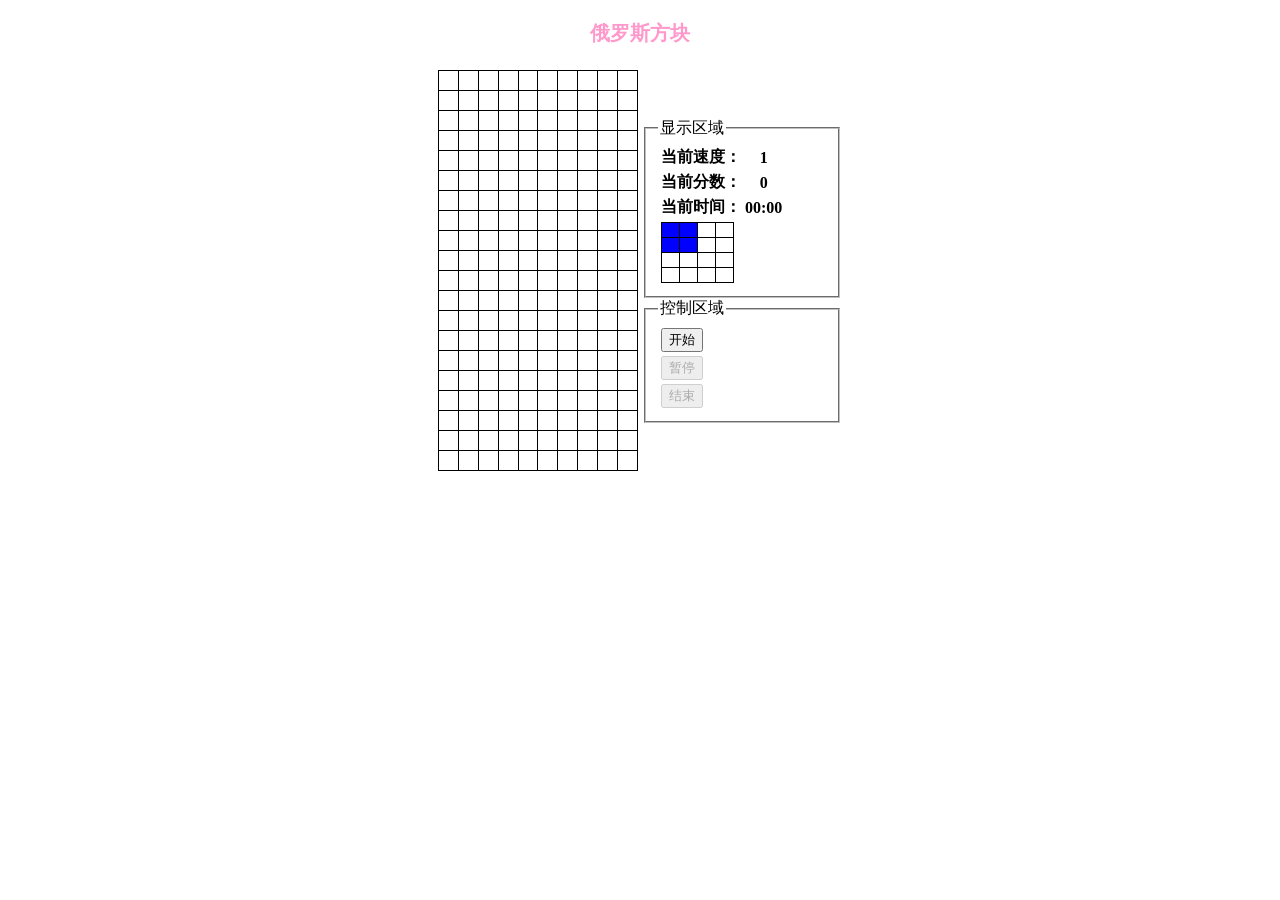
<file: src/main/webapp/others/eluosi.html>
<!DOCTYPE html PUBLIC "-//W3C//DTD XHTML 1.0 Transitional//EN" "http://www.w3.org/TR/xhtml1/DTD/xhtml1-transitional.dtd">
<html xmlns="http://www.w3.org/1999/xhtml">
<head>
<meta http-equiv="Content-Type" content="text/html; charset=utf-8" />
<title>俄罗斯方块</title>
<style type="text/css">
.thinBorderTable{border-collapse:collapse; border:#666;}
.thinBorderTable th{background:#FFF;border:solid 1px #000000;}
.thinBorderTable tr{background:#FFF;border:solid 1px #000;}
</style>
</head>

<body>
<div id="game" align="center">
<h2><span style="font-size:20px; color:#F9C">俄罗斯方块</span></h2>
<table>
<tr>
	<td>
        <div id="content" style="width:200px;"></div>
    </td>
    <td>
    	<div id="control" style="width:200px;"></div>
    </td>
</tr>
</table>
</div>
<script type="text/javascript">
 var column = 10;
 var row = 20;
 var size = 20;
 var bottom = [];
 var timer = function(){};
 var currentTime = 0;
 var score = 0;
 var speed = 1;
 
 function init(){
 	var tableHtml = "<table id='screen' class='thinBorderTable'>";
	for(var i=0;i<row;i++){
		tableHtml += "<tr height='" + size + "' align='center'>";
		for(var j=0;j<column;j++){
			tableHtml += "<th id='th" + (i * column+ j) +"' width='" + size + "'></th>";
		}
		tableHtml += "</tr>";
	}
	tableHtml += "</table>";
	document.getElementById("content").innerHTML = tableHtml;
	
	var nextHtml = "<table id='showNextBlock' class='thinBorderTable' style='font-size: 8'>";
	for(var i=0;i<4;i++){
		nextHtml += "<tr height='15' align='center'>";
		for(var j=0;j<4;j++){
			nextHtml += "<th width='15'> </th>";
		}
		nextHtml += "</tr>";
	}
	nextHtml += "</table>";
	
	
	var controlHtml = "<fieldset><legend>显示区域</legend><table>";
	controlHtml += "<tr><th>当前速度：</th><th><span id='speed'>1</span></th></tr>";
	controlHtml += "<tr><th>当前分数：</th><th><span id='score'>0</span></th></tr>";
	controlHtml += "<tr><th>当前时间：</th><th><span id='currentTime'>00:00</th></tr>";
	controlHtml += "<tr><th colspan='2'>" + nextHtml + "</th></tr>";
	controlHtml += "</table></fieldset>";
	controlHtml += "<fieldset><legend>控制区域</legend><table>";
	controlHtml += "<tr><th><input id='btnstart' type='button' value='开始' onclick='start()' /></th></tr>";
	controlHtml += "<tr><th><input id='btnpause' type='button' value='暂停' onclick='pause()' /></th></tr>";
	controlHtml += "<tr><th><input id='btend' type='button' value='结束' onclick='end()' /></th></tr>";
	controlHtml += "</table></fieldset>";
	//document.getElementById("control").innerHTML = nextHtml;
	document.getElementById("control").innerHTML = controlHtml;
	document.getElementById("btnpause").disabled = true;
	document.getElementById("btend").disabled = true;
	
	currentTime = 0;
	score = 0;
	speed = 1;
	
	for(var i=0;i<row;i++){
		bottom[i] = [];
		for(var j=0;j<column;j++){
			bottom[i][j] = 0;
		}
	}
	showNextBlock(Factory.creatBlocks());
	next();
 }
 
 
 var Factory = {
	 maps:[
	 	[
			[1,1,1,1, 0,0,0,0, 0,0,0,0, 0,0,0,0],
			[1,0,0,0, 1,0,0,0, 1,0,0,0, 1,0,0,0]
		],
		[
			[1,1,1,0, 1,0,0,0, 0,0,0,0, 0,0,0,0],  
			[1,1,0,0, 0,1,0,0, 0,1,0,0, 0,0,0,0],  
			[0,0,1,0, 1,1,1,0, 0,0,0,0, 0,0,0,0],  
			[1,0,0,0, 1,0,0,0, 1,1,0,0, 0,0,0,0]
		],
		[  
			[1,1,1,0, 0,1,0,0, 0,0,0,0, 0,0,0,0],  
			[0,1,0,0, 1,1,0,0, 0,1,0,0, 0,0,0,0],  
			[0,1,0,0, 1,1,1,0, 0,0,0,0, 0,0,0,0],  
			[1,0,0,0, 1,1,0,0, 1,0,0,0, 0,0,0,0]  
		],  
		[  
			[1,1,1,0, 0,0,1,0, 0,0,0,0, 0,0,0,0],  
			[0,1,0,0, 0,1,0,0, 1,1,0,0, 0,0,0,0],  
			[1,0,0,0, 1,1,1,0, 0,0,0,0, 0,0,0,0],  
			[1,1,0,0, 1,0,0,0, 1,0,0,0, 0,0,0,0]  
		],  
		[  
			[1,1,0,0, 0,1,1,0, 0,0,0,0, 0,0,0,0],  
			[0,1,0,0, 1,1,0,0, 1,0,0,0, 0,0,0,0]  
		],  
		[  
			[1,0,0,0, 1,1,0,0, 0,1,0,0, 0,0,0,0],  
			[0,1,1,0, 1,1,0,0, 0,0,0,0, 0,0,0,0]  
		],  
		[  
			[1,1,0,0, 1,1,0,0, 0,0,0,0, 0,0,0,0]  
		]  
	 ],
	 index:0,
	 status:0,
	 oldIndex:0,
	 oldStatus:0,
	 creatBlocks: function(){
	 	this.oldIndex = this.index;
		this.oldStatus = this.status;
		this.index = Math.floor(Math.random() * this.maps.length);
		this.status = Math.floor(Math.random() * this.maps[this.index].length);
		return this.getCurrentBlock();
	 },
	 getCurrentBlock: function(){
	 	return this.maps[this.index][this.status];
	 },
	 getNextStatus: function(){
	 	this.oldStatus ++;
		this.oldStatus %= this.maps[this.oldIndex].length;
		return this.maps[this.oldIndex][this.oldStatus];
	 }
 };
 
 function showNextBlock(block){
 	var table = document.getElementById("showNextBlock");
	var tds = table.getElementsByTagName("th");
	for(var i=0;i<tds.length;i++){
		if(block[i] == 1){
			tds[i].style.backgroundColor = "blue";
		}
		else{
			tds[i].style.backgroundColor = "white";
		}
	}
 }
 
 function  up(){
 	var oldBlock = Block.block;
	Block.block = Factory.getNextStatus();
	for(var i=0;i<Block.block.length;i++){
		if(Block.block[i]==1){
			if(i % 4 + Block.x >= column)
			{
				Block.x--;
				break;
			}
			
			var m = Math.floor(i/4);
			var n = i%4;
			
			if(m + Block.y >= row){
				Block.y--;
				break;
			}
		}
	}
	
 }
 
 
 function down(){
 	Block.y++;
	if(!isDownable()){
		Block.y--;
		accept(Block);
	}
	reshow();
 }
 
 function left(){
 	Block.x--;
	if(Block.x<0){
		Block.x = 0;
	}
	reshow();
 }
 
 function right(){
 	Block.x++;
	for(var i = 0;i<Block.block.length;i++){
		if(Block.block[i] == 1 && i % 4 +Block.x >= column){
			Block.x--;
			break;
		}
	}
	reshow();
 }
 
 function isDownable(){
 	for(var i = 0; i<Block.block.length; i++){
		var x = i % 4;
		var y = Math.floor(i/4);
		if(y + Block.y < 0)
		{
			continue;
		}
		
		if(Block.block[i] == 1 && y + Block.y >= row){
			return false;
		}
		
		if(Block.block[i] == 1 && bottom[y+Block.y][x+Block.x] == 1){
			return false;
		}
	}
	return true;
 }
 
 
 function accept(){
 	for(var i = 0; i<Block.block.length; i++){
		if(Block.block[i] == 1){
			var m = Math.floor(i/4);
			var n = i%4;
			if(m + Block.y<0){
				clearInterval(timer);
				alert("您的得分是："+score+"!\n结束游戏！！！");
				if(confirm("还想挑战？？？")){
					init();
					start();
				}
				return;
			}
			bottom[m+Block.y][n+Block.x] = 1;
		}
	}
	disappear();
	
	next();
 }
 
 
 function disappear(){
 	var line = 0;
	var r = Block.y + 4 - 1;
	if(r>19)
	{
		r = 19;
	}
	for(var i=r; i>=Block.y; i--){
		var flag = false;
		var disappearable = true;
		for(var j=0; j<bottom[i].length;j++){
			if(bottom[i][j]==0){
				disappearable = false;
				break;
			}
		}
		if(disappearable){
			line ++;
			for(var k=i; k>0; k--){
				for(var j=0; j<bottom[i].length;j++){
					bottom[k][j] = bottom[k-1][j];
				}
			}
			reshow();
			
			i ++;
		}
	}
	
	switch(line)
	{
		case 1:
			score += 10;
			break;
		case 2:
			score += 30;
			break;
		case 3:
			score += 60;
			break;
		case 4:
			score += 100;
			break;
	}
	document.getElementById("score").innerHTML = score;
 }
 
 function changeSpeed(){
 	var args = Math.floor(score / 100)
	if(args >= 5){
		speed = 5;
	}
	else
	{
		speed = args + 1;
	}
	document.getElementById("speed").innerHTML = speed;
 }
 
 function next(){
 	Block.init(Factory.getCurrentBlock());
	showNextBlock(Factory.creatBlocks());
 }
 
 function reshow(){
 	var table = document.getElementById("screen");
	var tds = table.getElementsByTagName("th");
	for(var i=0;i<tds.length;i++){
		var m = Math.floor(i / column);
		var n = i % column;
		if(bottom[m][n] == 1){
			//alert("$$$");
			tds[i].style.background="blue";
		}
		else
		{
			//alert("***");
			tds[i].style.background="white";
		}
	}
	for(var i=0; i<Block.block.length; i++){
		var m = Math.floor(i / 4);
		var n =i % 4;
		if(m + Block.y >= 0 && Block.block[i] == 1){
			var k = (m + Block.y) * column + Block.x + n;
			document.getElementById('th'+k ).style.backgroundColor = "blue";
		}
	}
 }
 
 
 function updateTime(){
 	var currentTimeLabel = document.getElementById("currentTime");
	currentTime ++;
	currentTimeLabel.innerHTML = formatTime(currentTime);
 }
 
 function formatTime(time){
 	var m = Math.floor(time/60);
	var s = time % 60;
	
	var str="";
	if(m < 10){
		str = "0";
	}
	str += m +":";
	if(s < 10){
		str += "0";
	}
	str += s;
	return str;
 }
 
 
 var Block={
 	x:0,
	y:0,
	block:new Array(),
	init:function(block){
		this.x = 4;
		this.y = -3;
		this.block = block;
	}
 };
 
 function start(){
 	document.getElementById("btnstart").disabled = true;
	document.getElementById("btnpause").disabled = false;
	document.getElementById("btend").disabled = false;
	timer = setInterval("down();updateTime();", 1100 -50*speed);
 }
 
 function pause(){
 	document.getElementById("btnpause");
	if(btnpause.value=="暂停"){
		btnpause.value = "恢复";
		clearInterval(timer);
	}
	else{
		btnpause.value = "暂停";
		timer = setInterval("down();updateTime();",1100-50*speed);
	}
 }
 
 function end(){
 	if(confirm("确定要结束游戏？？")){
		document.getElementById("btnstart").disabled = false;
		document.getElementById("btnpause").disabled = true;
		document.getElementById("btend").disable = true;
		clearInterval(timer);
		init();
	}
 }
 
 function KeyUp(e){
 	if(navigator.appName == "Microsoft Internet Explorer"){
		keyAction(event.keyCode);
	}
 else
 {
	 keyAction(e.which);
 }
 }
 
 
 function keyAction(key){
 	switch(key){
		case 37:
			left();
			break;
		case 38:
			up();
			break;
		case 39:
			right();
			break;
		case 40:
			down()
			break;
	}
 }
 init();
 document.onkeyup = KeyUp;
</script>
</body>
</html>
</file>
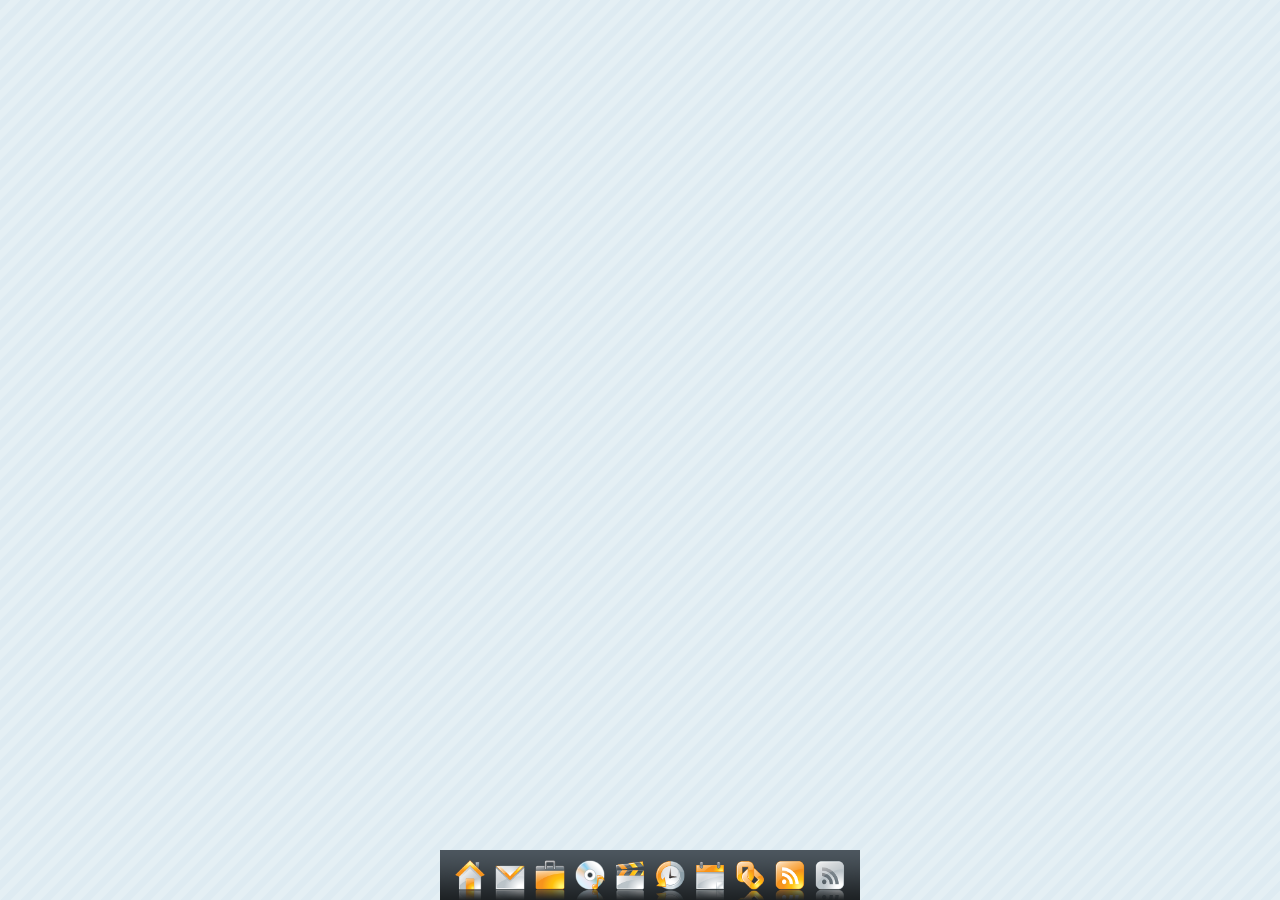
<file: src/main/java/web/css-dock-menu/css-dock-menu/css-dock-bottom.html>
<!DOCTYPE html PUBLIC "-//W3C//DTD XHTML 1.0 Transitional//EN" "http://www.w3.org/TR/xhtml1/DTD/xhtml1-transitional.dtd">
<html xmlns="http://www.w3.org/1999/xhtml">
<head>
<meta http-equiv="Content-Type" content="text/html; charset=iso-8859-1" />
<title>CSS Mac Dock</title>
<script type="text/javascript" src="js/jquery.js"></script>
<script type="text/javascript" src="js/interface.js"></script>

<!--[if lt IE 7]>
 <style type="text/css">
 .dock img { behavior: url(iepngfix.htc) }
 </style>
<![endif]-->

<link href="style.css" rel="stylesheet" type="text/css" />
</head>
<body>
<!--bottom dock -->
<div class="dock" id="dock2">
  <div class="dock-container2">
  <a class="dock-item2" href="#"><span>Home</span><img src="images/home.png" alt="home" /></a> 
  <a class="dock-item2" href="#"><span>Contact</span><img src="images/email.png" alt="contact" /></a> 
  <a class="dock-item2" href="#"><span>Portfolio</span><img src="images/portfolio.png" alt="portfolio" /></a> 
  <a class="dock-item2" href="#"><span>Music</span><img src="images/music.png" alt="music" /></a> 
  <a class="dock-item2" href="#"><span>Video</span><img src="images/video.png" alt="video" /></a> 
  <a class="dock-item2" href="#"><span>History</span><img src="images/history.png" alt="history" /></a> 
  <a class="dock-item2" href="#"><span>Calendar</span><img src="images/calendar.png" alt="calendar" /></a> 
  <a class="dock-item2" href="#"><span>Links</span><img src="images/link.png" alt="links" /></a> 
  <a class="dock-item2" href="#"><span>RSS</span><img src="images/rss.png" alt="rss" /></a> 
  <a class="dock-item2" href="#"><span>RSS2</span><img src="images/rss2.png" alt="rss" /></a> 
  </div>
</div>

<!--dock menu JS options -->
<script type="text/javascript">
	
	$(document).ready(
		function()
		{
			$('#dock2').Fisheye(
				{
					maxWidth: 60,
					items: 'a',
					itemsText: 'span',
					container: '.dock-container2',
					itemWidth: 40,
					proximity: 80,
					alignment : 'left',
					valign: 'bottom',
					halign : 'center'
				}
			)
		}
	);

</script>
</body>
</html>
</file>
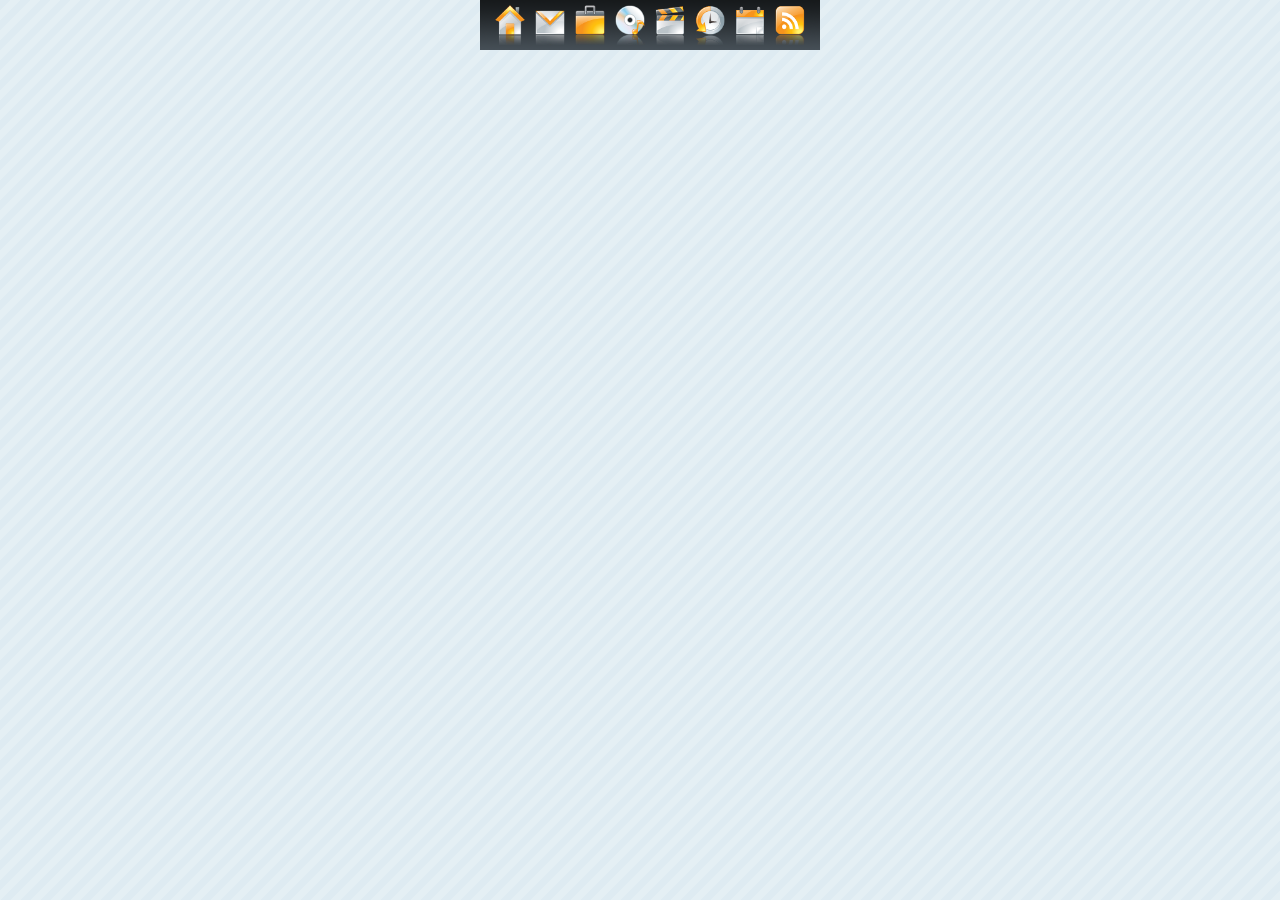
<file: src/main/java/web/css-dock-menu/css-dock-menu/css-dock-top.html>
<!DOCTYPE html PUBLIC "-//W3C//DTD XHTML 1.0 Transitional//EN" "http://www.w3.org/TR/xhtml1/DTD/xhtml1-transitional.dtd">
<html xmlns="http://www.w3.org/1999/xhtml">
<head>
<meta http-equiv="Content-Type" content="text/html; charset=iso-8859-1" />
<title>CSS Mac Dock</title>
<script type="text/javascript" src="js/jquery.js"></script>
<script type="text/javascript" src="js/interface.js"></script>

<!--[if lt IE 7]>
 <style type="text/css">
 div, img { behavior: url(iepngfix.htc) }
 </style>
<![endif]-->

<link href="style.css" rel="stylesheet" type="text/css" />
</head>
<body>
<div class="dock" id="dock">
  <div class="dock-container">
  <a class="dock-item" href="#"><img src="images/home.png" alt="home" /><span>Home</span></a> 
  <a class="dock-item" href="#"><img src="images/email.png" alt="contact" /><span>Contact</span></a> 
  <a class="dock-item" href="#"><img src="images/portfolio.png" alt="portfolio" /><span>Portfolio</span></a> 
  <a class="dock-item" href="#"><img src="images/music.png" alt="music" /><span>Music</span></a> 
  <a class="dock-item" href="#"><img src="images/video.png" alt="video" /><span>Video</span></a> 
  <a class="dock-item" href="#"><img src="images/history.png" alt="history" /><span>History</span></a> 
  <a class="dock-item" href="#"><img src="images/calendar.png" alt="calendar" /><span>Calendar</span></a> 
  <a class="dock-item" href="#"><img src="images/rss.png" alt="rss" /><span>RSS</span></a> 
</div>
</div>
<script type="text/javascript">
	
	$(document).ready(
		function()
		{
			$('#dock').Fisheye(
				{
					maxWidth: 50,
					items: 'a',
					itemsText: 'span',
					container: '.dock-container',
					itemWidth: 40,
					proximity: 90,
					halign : 'center'
				}
			)
		}
	);

</script>
</body>
</html>
</file>
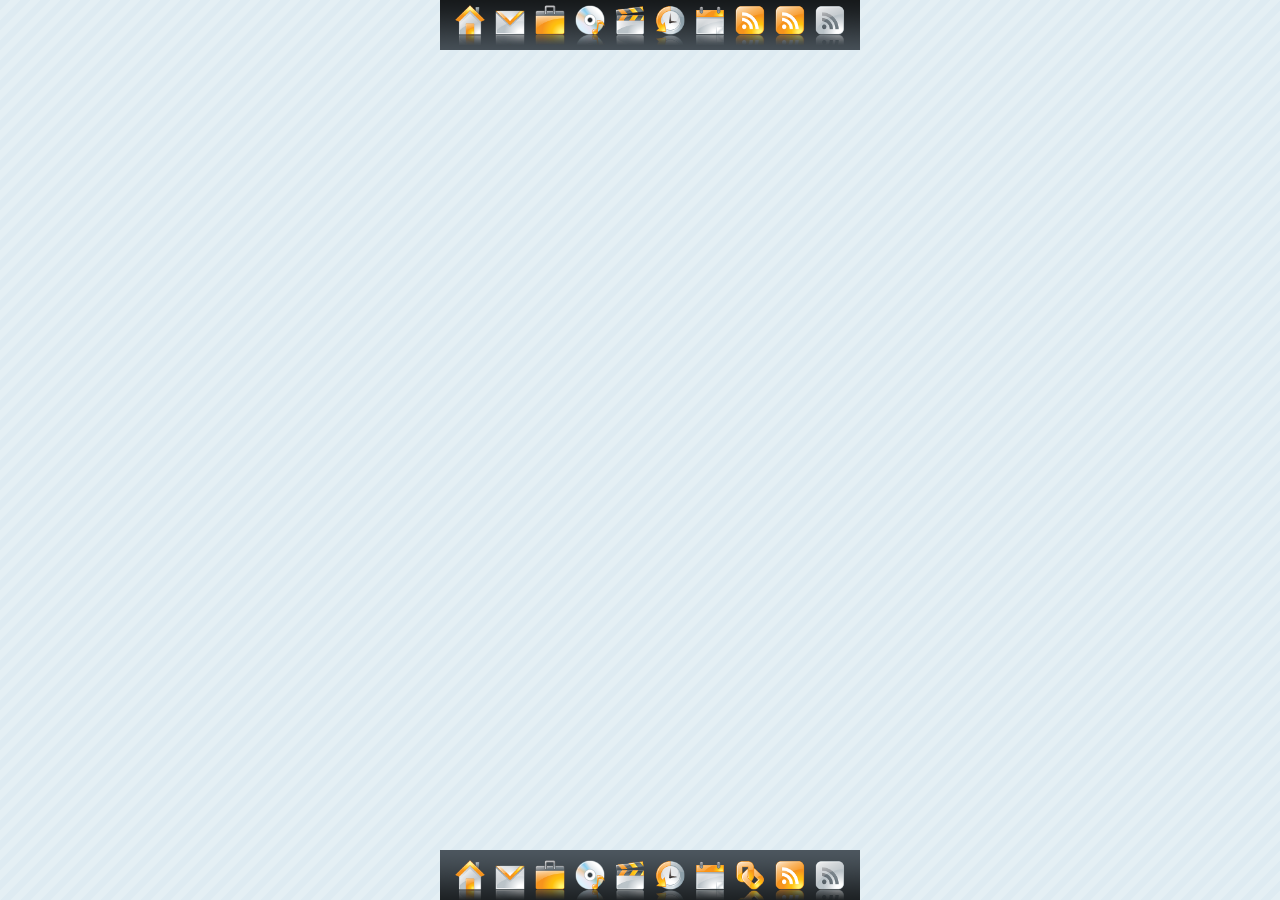
<file: src/main/java/web/css-dock-menu/css-dock-menu/css-dock.html>
<!DOCTYPE html PUBLIC "-//W3C//DTD XHTML 1.0 Transitional//EN" "http://www.w3.org/TR/xhtml1/DTD/xhtml1-transitional.dtd">
<html xmlns="http://www.w3.org/1999/xhtml">
<head>
<meta http-equiv="Content-Type" content="text/html; charset=iso-8859-1" />
<title>CSS Dock Menu</title>
<script type="text/javascript" src="js/jquery.js"></script>
<script type="text/javascript" src="js/interface.js"></script>

<link href="style.css" rel="stylesheet" type="text/css" />

<!--[if lt IE 7]>
 <style type="text/css">
 .dock img { behavior: url(iepngfix.htc) }
 </style>
<![endif]-->

</head>
<body>
<!--top dock -->
<div class="dock" id="dock">
  <div class="dock-container">
	  <a class="dock-item" href="#"><img src="images/home.png" alt="home" /><span>Home</span></a> 
	  <a class="dock-item" href="#"><img src="images/email.png" alt="contact" /><span>Contact</span></a> 
	  <a class="dock-item" href="#"><img src="images/portfolio.png" alt="portfolio" /><span>Portfolio</span></a> 
	  <a class="dock-item" href="#"><img src="images/music.png" alt="music" /><span>Music</span></a> 
	  <a class="dock-item" href="#"><img src="images/video.png" alt="video" /><span>Video</span></a> 
	  <a class="dock-item" href="#"><img src="images/history.png" alt="history" /><span>History</span></a> 
	  <a class="dock-item" href="#"><img src="images/calendar.png" alt="calendar" /><span>Calendar</span></a> 
	  <a class="dock-item" href="#"><img src="images/rss.png" alt="rss" /><span>RSS</span></a>
	  <a class="dock-item" href="#"><img src="images/rss.png" alt="rss" /><span>RSS</span></a> 
	  <a class="dock-item" href="#"><img src="images/rss2.png" alt="rss" /><span>RSS2</span></a>
  </div> 
</div>

<!--bottom dock -->
<div class="dock" id="dock2">
  <div class="dock-container2">
	  <a class="dock-item2" href="#"><span>Home</span><img src="images/home.png" alt="home" /></a> 
	  <a class="dock-item2" href="#"><span>Contact</span><img src="images/email.png" alt="contact" /></a> 
	  <a class="dock-item2" href="#"><span>Portfolio</span><img src="images/portfolio.png" alt="portfolio" /></a> 
	  <a class="dock-item2" href="#"><span>Music</span><img src="images/music.png" alt="music" /></a> 
	  <a class="dock-item2" href="#"><span>Video</span><img src="images/video.png" alt="video" /></a> 
	  <a class="dock-item2" href="#"><span>History</span><img src="images/history.png" alt="history" /></a> 
	  <a class="dock-item2" href="#"><span>Calendar</span><img src="images/calendar.png" alt="calendar" /></a> 
	  <a class="dock-item2" href="#"><span>Links</span><img src="images/link.png" alt="links" /></a> 
	  <a class="dock-item2" href="#"><span>RSS</span><img src="images/rss.png" alt="rss" /></a> 
	  <a class="dock-item2" href="#"><span>RSS2</span><img src="images/rss2.png" alt="rss" /></a> 
  </div>
</div>

<!--dock menu JS options -->
<script type="text/javascript">
	
	$(document).ready(
		function()
		{
			$('#dock').Fisheye(
				{
					maxWidth: 50,
					items: 'a',
					itemsText: 'span',
					container: '.dock-container',
					itemWidth: 40,
					proximity: 90,
					halign : 'center'
				}
			)
			$('#dock2').Fisheye(
				{
					maxWidth: 60,
					items: 'a',
					itemsText: 'span',
					container: '.dock-container2',
					itemWidth: 40,
					proximity: 80,
					alignment : 'left',
					valign: 'bottom',
					halign : 'center'
				}
			)
		}
	);

</script>
</body>
</html>
</file>
<file: stylesheets/stylesheet.css>
/*******************************************************************************
Slate Theme for GitHub Pages
by Jason Costello, @jsncostello
*******************************************************************************/

@import url(github-light.css);

/*******************************************************************************
MeyerWeb Reset
*******************************************************************************/

html, body, div, span, applet, object, iframe,
h1, h2, h3, h4, h5, h6, p, blockquote, pre,
a, abbr, acronym, address, big, cite, code,
del, dfn, em, img, ins, kbd, q, s, samp,
small, strike, strong, sub, sup, tt, var,
b, u, i, center,
dl, dt, dd, ol, ul, li,
fieldset, form, label, legend,
table, caption, tbody, tfoot, thead, tr, th, td,
article, aside, canvas, details, embed,
figure, figcaption, footer, header, hgroup,
menu, nav, output, ruby, section, summary,
time, mark, audio, video {
  margin: 0;
  padding: 0;
  border: 0;
  font: inherit;
  vertical-align: baseline;
}

/* HTML5 display-role reset for older browsers */
article, aside, details, figcaption, figure,
footer, header, hgroup, menu, nav, section {
  display: block;
}

ol, ul {
  list-style: none;
}

table {
  border-collapse: collapse;
  border-spacing: 0;
}

/*******************************************************************************
Theme Styles
*******************************************************************************/

body {
  box-sizing: border-box;
  color:#373737;
  background: #212121;
  font-size: 16px;
  font-family: 'Myriad Pro', Calibri, Helvetica, Arial, sans-serif;
  line-height: 1.5;
  -webkit-font-smoothing: antialiased;
}

h1, h2, h3, h4, h5, h6 {
  margin: 10px 0;
  font-weight: 700;
  color:#222222;
  font-family: 'Lucida Grande', 'Calibri', Helvetica, Arial, sans-serif;
  letter-spacing: -1px;
}

h1 {
  font-size: 36px;
  font-weight: 700;
}

h2 {
  padding-bottom: 10px;
  font-size: 32px;
  background: url('../images/bg_hr.png') repeat-x bottom;
}

h3 {
  font-size: 24px;
}

h4 {
  font-size: 21px;
}

h5 {
  font-size: 18px;
}

h6 {
  font-size: 16px;
}

p {
  margin: 10px 0 15px 0;
}

footer p {
  color: #f2f2f2;
}

a {
  text-decoration: none;
  color: #007edf;
  text-shadow: none;

  transition: color 0.5s ease;
  transition: text-shadow 0.5s ease;
  -webkit-transition: color 0.5s ease;
  -webkit-transition: text-shadow 0.5s ease;
  -moz-transition: color 0.5s ease;
  -moz-transition: text-shadow 0.5s ease;
  -o-transition: color 0.5s ease;
  -o-transition: text-shadow 0.5s ease;
  -ms-transition: color 0.5s ease;
  -ms-transition: text-shadow 0.5s ease;
}

a:hover, a:focus {text-decoration: underline;}

footer a {
  color: #F2F2F2;
  text-decoration: underline;
}

em {
  font-style: italic;
}

strong {
  font-weight: bold;
}

img {
  position: relative;
  margin: 0 auto;
  max-width: 739px;
  padding: 5px;
  margin: 10px 0 10px 0;
  border: 1px solid #ebebeb;

  box-shadow: 0 0 5px #ebebeb;
  -webkit-box-shadow: 0 0 5px #ebebeb;
  -moz-box-shadow: 0 0 5px #ebebeb;
  -o-box-shadow: 0 0 5px #ebebeb;
  -ms-box-shadow: 0 0 5px #ebebeb;
}

p img {
  display: inline;
  margin: 0;
  padding: 0;
  vertical-align: middle;
  text-align: center;
  border: none;
}

pre, code {
  width: 100%;
  color: #222;
  background-color: #fff;

  font-family: Monaco, "Bitstream Vera Sans Mono", "Lucida Console", Terminal, monospace;
  font-size: 14px;

  border-radius: 2px;
  -moz-border-radius: 2px;
  -webkit-border-radius: 2px;
}

pre {
  width: 100%;
  padding: 10px;
  box-shadow: 0 0 10px rgba(0,0,0,.1);
  overflow: auto;
}

code {
  padding: 3px;
  margin: 0 3px;
  box-shadow: 0 0 10px rgba(0,0,0,.1);
}

pre code {
  display: block;
  box-shadow: none;
}

blockquote {
  color: #666;
  margin-bottom: 20px;
  padding: 0 0 0 20px;
  border-left: 3px solid #bbb;
}


ul, ol, dl {
  margin-bottom: 15px
}

ul {
  list-style-position: inside;
  list-style: disc;
  padding-left: 20px;
}

ol {
  list-style-position: inside;
  list-style: decimal;
  padding-left: 20px;
}

dl dt {
  font-weight: bold;
}

dl dd {
  padding-left: 20px;
  font-style: italic;
}

dl p {
  padding-left: 20px;
  font-style: italic;
}

hr {
  height: 1px;
  margin-bottom: 5px;
  border: none;
  background: url('../images/bg_hr.png') repeat-x center;
}

table {
  border: 1px solid #373737;
  margin-bottom: 20px;
  text-align: left;
 }

th {
  font-family: 'Lucida Grande', 'Helvetica Neue', Helvetica, Arial, sans-serif;
  padding: 10px;
  background: #373737;
  color: #fff;
 }

td {
  padding: 10px;
  border: 1px solid #373737;
 }

form {
  background: #f2f2f2;
  padding: 20px;
}

/*******************************************************************************
Full-Width Styles
*******************************************************************************/

.outer {
  width: 100%;
}

.inner {
  position: relative;
  max-width: 640px;
  padding: 20px 10px;
  margin: 0 auto;
}

#forkme_banner {
  display: block;
  position: absolute;
  top:0;
  right: 10px;
  z-index: 10;
  padding: 10px 50px 10px 10px;
  color: #fff;
  background: url('../images/blacktocat.png') #0090ff no-repeat 95% 50%;
  font-weight: 700;
  box-shadow: 0 0 10px rgba(0,0,0,.5);
  border-bottom-left-radius: 2px;
  border-bottom-right-radius: 2px;
}

#header_wrap {
  background: #212121;
  background: -moz-linear-gradient(top, #373737, #212121);
  background: -webkit-linear-gradient(top, #373737, #212121);
  background: -ms-linear-gradient(top, #373737, #212121);
  background: -o-linear-gradient(top, #373737, #212121);
  background: linear-gradient(top, #373737, #212121);
}

#header_wrap .inner {
  padding: 50px 10px 30px 10px;
}

#project_title {
  margin: 0;
  color: #fff;
  font-size: 42px;
  font-weight: 700;
  text-shadow: #111 0px 0px 10px;
}

#project_tagline {
  color: #fff;
  font-size: 24px;
  font-weight: 300;
  background: none;
  text-shadow: #111 0px 0px 10px;
}

#downloads {
  position: absolute;
  width: 210px;
  z-index: 10;
  bottom: -40px;
  right: 0;
  height: 70px;
  background: url('../images/icon_download.png') no-repeat 0% 90%;
}

.zip_download_link {
  display: block;
  float: right;
  width: 90px;
  height:70px;
  text-indent: -5000px;
  overflow: hidden;
  background: url(../images/sprite_download.png) no-repeat bottom left;
}

.tar_download_link {
  display: block;
  float: right;
  width: 90px;
  height:70px;
  text-indent: -5000px;
  overflow: hidden;
  background: url(../images/sprite_download.png) no-repeat bottom right;
  margin-left: 10px;
}

.zip_download_link:hover {
  background: url(../images/sprite_download.png) no-repeat top left;
}

.tar_download_link:hover {
  background: url(../images/sprite_download.png) no-repeat top right;
}

#main_content_wrap {
  background: #f2f2f2;
  border-top: 1px solid #111;
  border-bottom: 1px solid #111;
}

#main_content {
  padding-top: 40px;
}

#footer_wrap {
  background: #212121;
}



/*******************************************************************************
Small Device Styles
*******************************************************************************/

@media screen and (max-width: 480px) {
  body {
    font-size:14px;
  }

  #downloads {
    display: none;
  }

  .inner {
    min-width: 320px;
    max-width: 480px;
  }

  #project_title {
  font-size: 32px;
  }

  h1 {
    font-size: 28px;
  }

  h2 {
    font-size: 24px;
  }

  h3 {
    font-size: 21px;
  }

  h4 {
    font-size: 18px;
  }

  h5 {
    font-size: 14px;
  }

  h6 {
    font-size: 12px;
  }

  code, pre {
    min-width: 320px;
    max-width: 480px;
    font-size: 11px;
  }

}
</file>
<file: src/main/java/web/css-dock-menu/css-dock-menu/style.css>
body {
	font: 11px Arial, Helvetica, sans-serif;
	background: #ffffff url(images/main-bg.gif);
	padding: 0;
	margin: 0;
}
img {
	border: none;
}

/* dock - top */
.dock {
	position: relative; 
	height: 50px; 
	text-align: center;
}
.dock-container {
	position: absolute;
	height: 50px;
	background: url(images/dock-bg2.gif);
	padding-left: 20px;
}
a.dock-item {
	display: block;
	width: 40px;
	color: #000;
	position: absolute;
	top: 0px;
	text-align: center;
	text-decoration: none;
	font: bold 12px Arial, Helvetica, sans-serif;
}
.dock-item img {
	border: none; 
	margin: 5px 10px 0px; 
	width: 100%; 
}
.dock-item span {
	display: none; 
	padding-left: 20px;
}

/* dock2 - bottom */
#dock2 {
	width: 100%;
	bottom: 0px;
	position: absolute;
	left: 0px;
}
.dock-container2 {
	position: absolute;
	height: 50px;
	background: url(images/dock-bg.gif);
	padding-left: 20px;
}
a.dock-item2 {
	display: block; 
	font: bold 12px Arial, Helvetica, sans-serif;
	width: 40px; 
	color: #000; 
	bottom: 0px; 
	position: absolute;
	text-align: center;
	text-decoration: none;
}
.dock-item2 span {
	display: none;
	padding-left: 20px;
}
.dock-item2 img {
	border: none; 
	margin: 5px 10px 0px; 
	width: 100%; 
}
</file>
